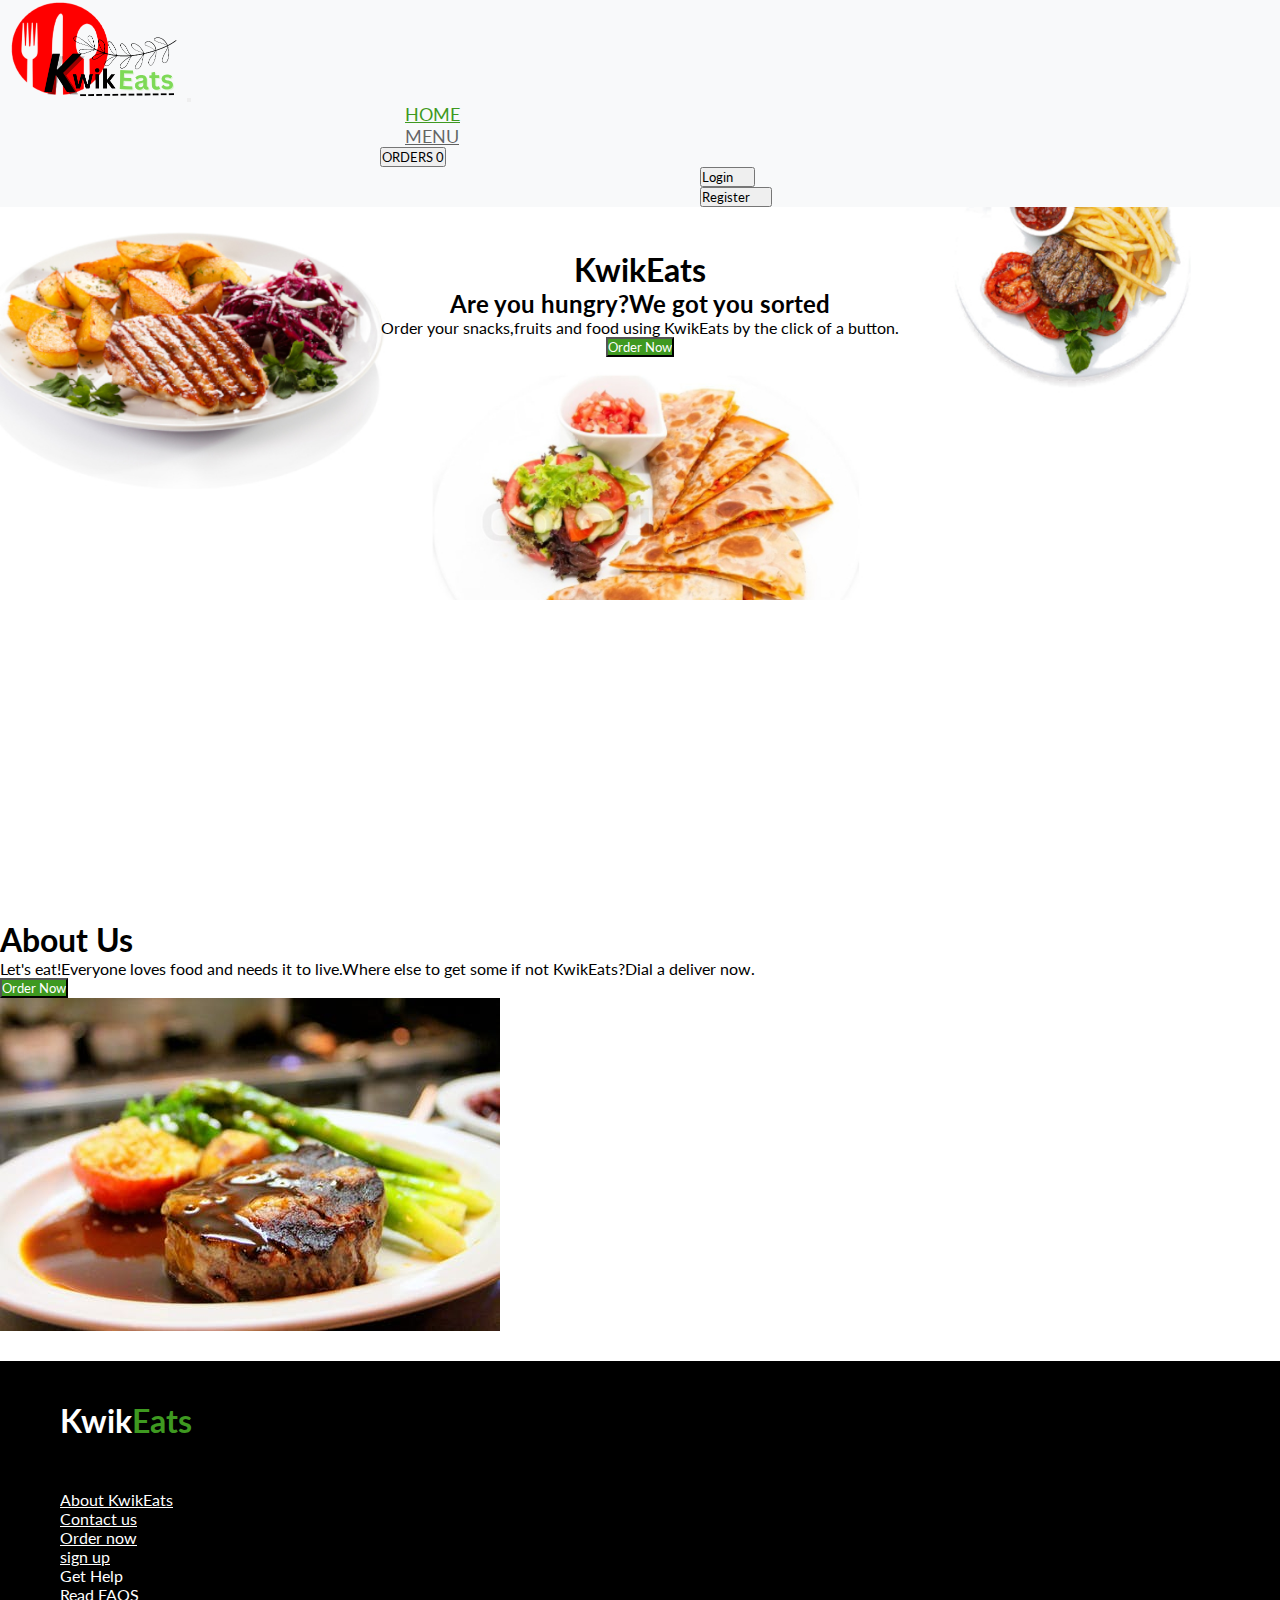
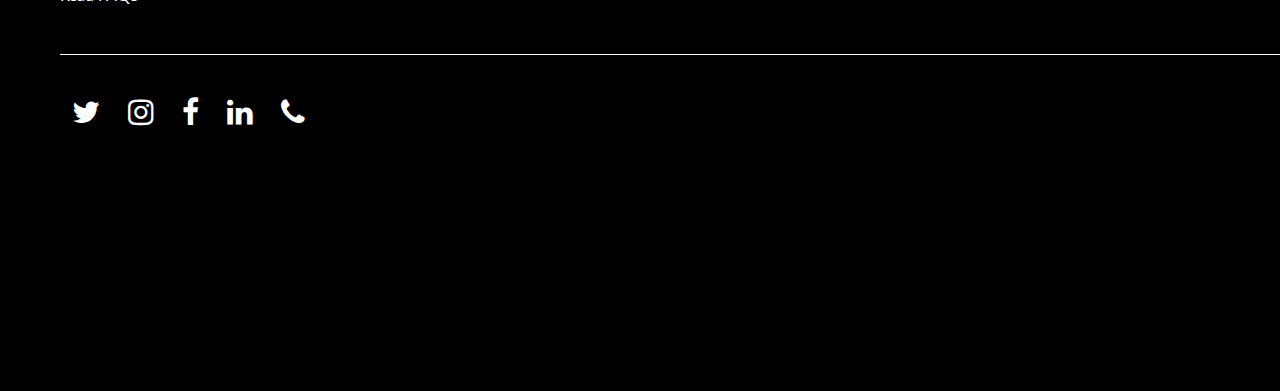
<file: index.html>
<html lang="en">
  <head>
    <!-- Required meta tags -->
    <meta charset="utf-8" />
    <meta
      name="viewport"
      content="width=device-width, initial-scale=1, shrink-to-fit=no"
    />

    <!-- Bootstrap CSS -->
    <link
      rel="stylesheet"
      href="https://stackpath.bootstrapcdn.com/bootstrap/4.1.3/css/bootstrap.min.css"
      integrity="sha384-MCw98/SFnGE8fJT3GXwEOngsV7Zt27NXFoaoApmYm81iuXoPkFOJwJ8ERdknLPMO"
      crossorigin="anonymous"
    />
    <link
      rel="stylesheet"
      href="https://cdnjs.cloudflare.com/ajax/libs/font-awesome/4.7.0/css/font-awesome.min.css"
    />
    <link
      href="https://fonts.googleapis.com/css?family=Lato:400,700&display=swap"
      rel="stylesheet"
    />

    <link href="css/styles.css" type="text/css" rel="stylesheet" />

    <link rel="icon" href="images/logo1.png" type="image/icon" />

    <title>KwikEats</title>
  </head>
<body>
    <nav class="navbar navbar-expand-lg navbar-light bg-light">
      <div class="container-fluid">
        <a class="navbar-brand logo" href="#"><img src="images/logo1.png" alt="logo"></a>
        <button class="navbar-toggler" type="button" data-toggle="collapse" data-target="#navbarNav" aria-controls="navbarNav" aria-expanded="false" aria-label="Toggle navigation">
          <span class="navbar-toggler-icon"></span>
        </button>
        <div class="collapse navbar-collapse" id="navbarNav">
          <ul class="navbar-nav ">
            <li class="nav-item active">
              <a class="nav-link" href="#">Home <span class="sr-only">(current)</span></a>
            </li>
            <li class="nav-item">
              <a class="nav-link" href="./hotelsPage.html">Menu</a>
            </li>
            <button type="button" class="btn btn-success" data-toggle="modal" data-target="#myModal">
                ORDERS  <span id="finalOrder">0</span>
              </button>
          </ul>
          <ul class="navbar-nav ml-auto">
            <a href="http://localhost/kwikeats/login.php"><button class="btn btn-outline-success my-2 my-sm-0" type="submit" id="log">
                Login
              </button></a>
            <p></p>
            <a href="http://localhost/kwikeats/register.php">
              <button class="btn btn-outline-success  my-2 my-sm-0" type="submit" id="log">
                Register
              </button>
            </a>
            <a href="http://localhost/kwikeats/index.html"><button class="btn btn-outline-success my-2 my-sm-0" type="submit" id="logout">
                Logout
              </button></a>
          </ul>
        </div>
      </div>
    </nav>

    <div class="container-fluid banner">
      <div class="container">
        <div class="row">
          <div class="col-md-12 caption">
            <h1>KwikEats</h1>
            <h2>Are you hungry?We got you sorted</h2>
            <p>
              Order your snacks,fruits and food using KwikEats by the click of a
              button.
            </p>
            <center>
              <a href="./hotelsPage.html"><button class="btn btn-orderr" type="submit">Order Now</button></a>
            </center>
          </div>
        </div>
      </div>
    </div>

    <!---about-->
    <div class="spacer"></div>
    <div class="container" id="about">
      <div class="row">
        <div class="col-md-6 about">
          <h1>About Us</h1>
          <p>
            Let's eat!Everyone loves food and needs it to live.Where else to get
            some if not KwikEats?Dial a deliver now.
          </p>
          <a href="./hotelsPage.html"><button class="btn btn-orderr" type="submit">Order Now</button></a>
        </div>
        <div class="col-md-6">
          <img src="images/testimonial8.jpeg" alt="">
        </div>
      </div>
    </div>

    <!------carousel-->


     
     


    <!--end carousel-->

    <footer>
        <div class="container">
          <div class="row">
            <div class="col-md-6">
              <h1>Kwik<span>Eats</span></h1>
             
            </div>
            <div class="col-md-3">
              <ul>
                <li><a href="about.html">About KwikEats</a></li>
                <li><a href="http://localhost/kwikeats/contact1.php">Contact us</a></li>
                <li><a href="./hotelsPage.html">Order now</a></li>
                <li><a href="#">sign up</a></li>
              </ul>
            </div>
            <div class="col-md-3">
              <ul>
                <li>Get Help</li>
                <li>Read FAQS</li>
                <li></li>
                <li></li>
              </ul>
            </div>
          </div>
        </div>
        <div class="container" id="horizontal"></div>
        <div class="container" id="copyright">
          <div class="row">
            <div class="col-md-6">
            </div>
            <div class="col-md-6">
              <i class="fa fa-twitter" style="font-size: 30px;padding: 12px"></i>
              <i class="fa fa-instagram" style="font-size: 30px;padding: 12px"></i>
              <i class="fa fa-facebook" style="font-size: 30px;padding: 12px"></i>
              <i class="fa fa-linkedin" style="font-size: 30px;padding: 12px"></i>
              <i class="fa fa-phone" style="font-size: 30px;padding: 12px"></i>
            </div>
          </div>
        </div>
      </footer>

    <!-- Optional JavaScript -->
    <!-- jQuery first, then Popper.js, then Bootstrap JS -->
    <script src="https://ajax.googleapis.com/ajax/libs/jquery/3.4.1/jquery.min.js"></script>
    <script src="https://code.jquery.com/jquery-3.3.1.slim.min.js" integrity="sha384-q8i/X+965DzO0rT7abK41JStQIAqVgRVzpbzo5smXKp4YfRvH+8abtTE1Pi6jizo" crossorigin="anonymous"></script>
    <script src="https://cdnjs.cloudflare.com/ajax/libs/popper.js/1.14.3/umd/popper.min.js" integrity="sha384-ZMP7rVo3mIykV+2+9J3UJ46jBk0WLaUAdn689aCwoqbBJiSnjAK/l8WvCWPIPm49" crossorigin="anonymous"></script>
    <script src="https://stackpath.bootstrapcdn.com/bootstrap/4.1.3/js/bootstrap.min.js" integrity="sha384-ChfqqxuZUCnJSK3+MXmPNIyE6ZbWh2IMqE241rYiqJxyMiZ6OW/JmZQ5stwEULTy" crossorigin="anonymous"></script>

    <script src="./js/scripts.js"></script>
  

</body>
</file>
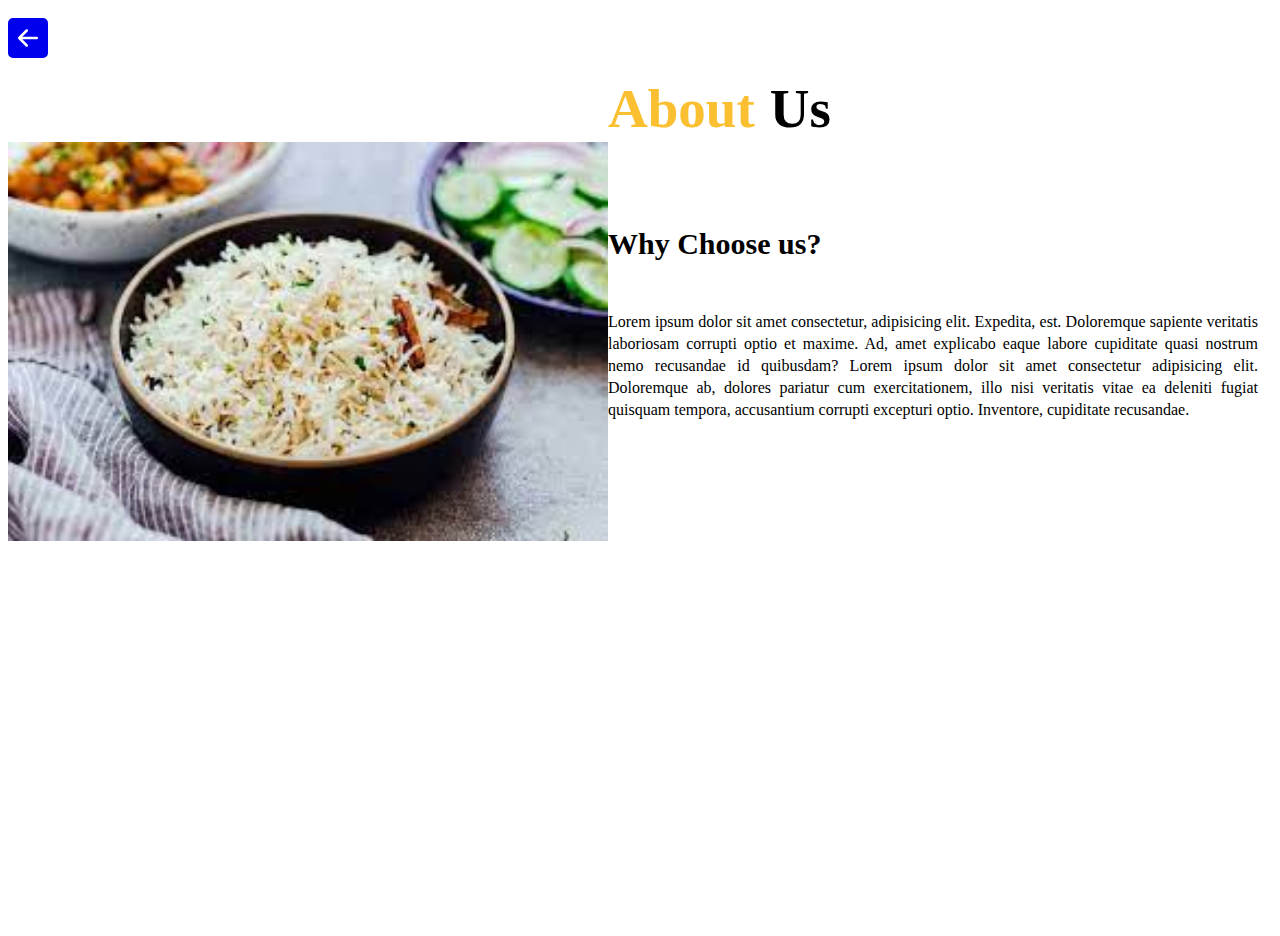
<file: about.html>
<!DOCTYPE html>
<html lang="en">
<head>
    <meta charset="UTF-8">
    <meta http-equiv="X-UA-Compatible" content="IE=edge">
    <meta name="viewport" content="width=device-width, initial-scale=1.0">
    <title>Document</title>
    
</head>
<body>
    
    <div class="about" id="About">
        <div class="back">
           <a href="index.html" ><svg xmlns="http://www.w3.org/2000/svg" width="40" height="40" fill="currentColor" class="bi bi-arrow-left-square-fill" viewBox="0 0 16 16">
            <path d="M16 14a2 2 0 0 1-2 2H2a2 2 0 0 1-2-2V2a2 2 0 0 1 2-2h12a2 2 0 0 1 2 2v12zm-4.5-6.5H5.707l2.147-2.146a.5.5 0 1 0-.708-.708l-3 3a.5.5 0 0 0 0 .708l3 3a.5.5 0 0 0 .708-.708L5.707 8.5H11.5a.5.5 0 0 0 0-1z"/>
          </svg>
             </a>
        </div>
        <div class="about_main">
    
            <div class="image">
                <img src="images/jeera rice.jpg">
            </div>
    
            <div class="about_text">
                <h1><span>About</span>Us</h1>
                <h3>Why Choose us?</h3>
                <p>
                    Lorem ipsum dolor sit amet consectetur, adipisicing elit. Expedita, est. Doloremque 
                    sapiente veritatis laboriosam corrupti optio et maxime. Ad, amet explicabo eaque labore 
                    cupiditate quasi nostrum nemo recusandae id quibusdam? Lorem ipsum dolor sit amet 
                    consectetur adipisicing elit. Doloremque ab, dolores pariatur cum exercitationem, illo nisi 
                    veritatis vitae ea deleniti fugiat quisquam tempora, accusantium corrupti excepturi optio. 
                    Inventore, cupiditate recusandae.
                </p>
            </div>
    
        </div>
    
        
    
    </div>
    
    <style>

/*css ---------------------------------------------------------------------------------------------------------*/
/*About   ---------------------------------------------------------------------------------------------------------------*/

.about{
  width: 100%;
  height: 100vh;
  padding: 10px 0;
}

.about .back{
    width: 100px;
    
}

.about .about_main{
  display: flex;
  align-items: center;
  justify-content: space-around;
}

.about .about_main .image img{
  width: 600px;
  position: relative;
  top: 80px;
}

.about .about_main .about_text h1 span{
  color: #fac031;
  margin-right: 15px;
  font-family: mv boli;
}

.about .about_main .about_text h1{
  font-size: 55px;
  position: relative;
  bottom: 50px;
}

.about .about_main .about_text h3{
  font-size: 30px;
  margin: 0 0 50px 0;
}

.about .about_main .about_text p{
  width: 650px;
  text-align: justify;
  margin-right: 30px;
  line-height: 22px;
}

.about .about_btn{
  background: #fac031;
  padding: 12px 25px;
  text-decoration: none;
  color: #fff;
  position: relative;
  left: 55%;
  bottom: 30px;
}



    </style>
</body>
</html>
</file>
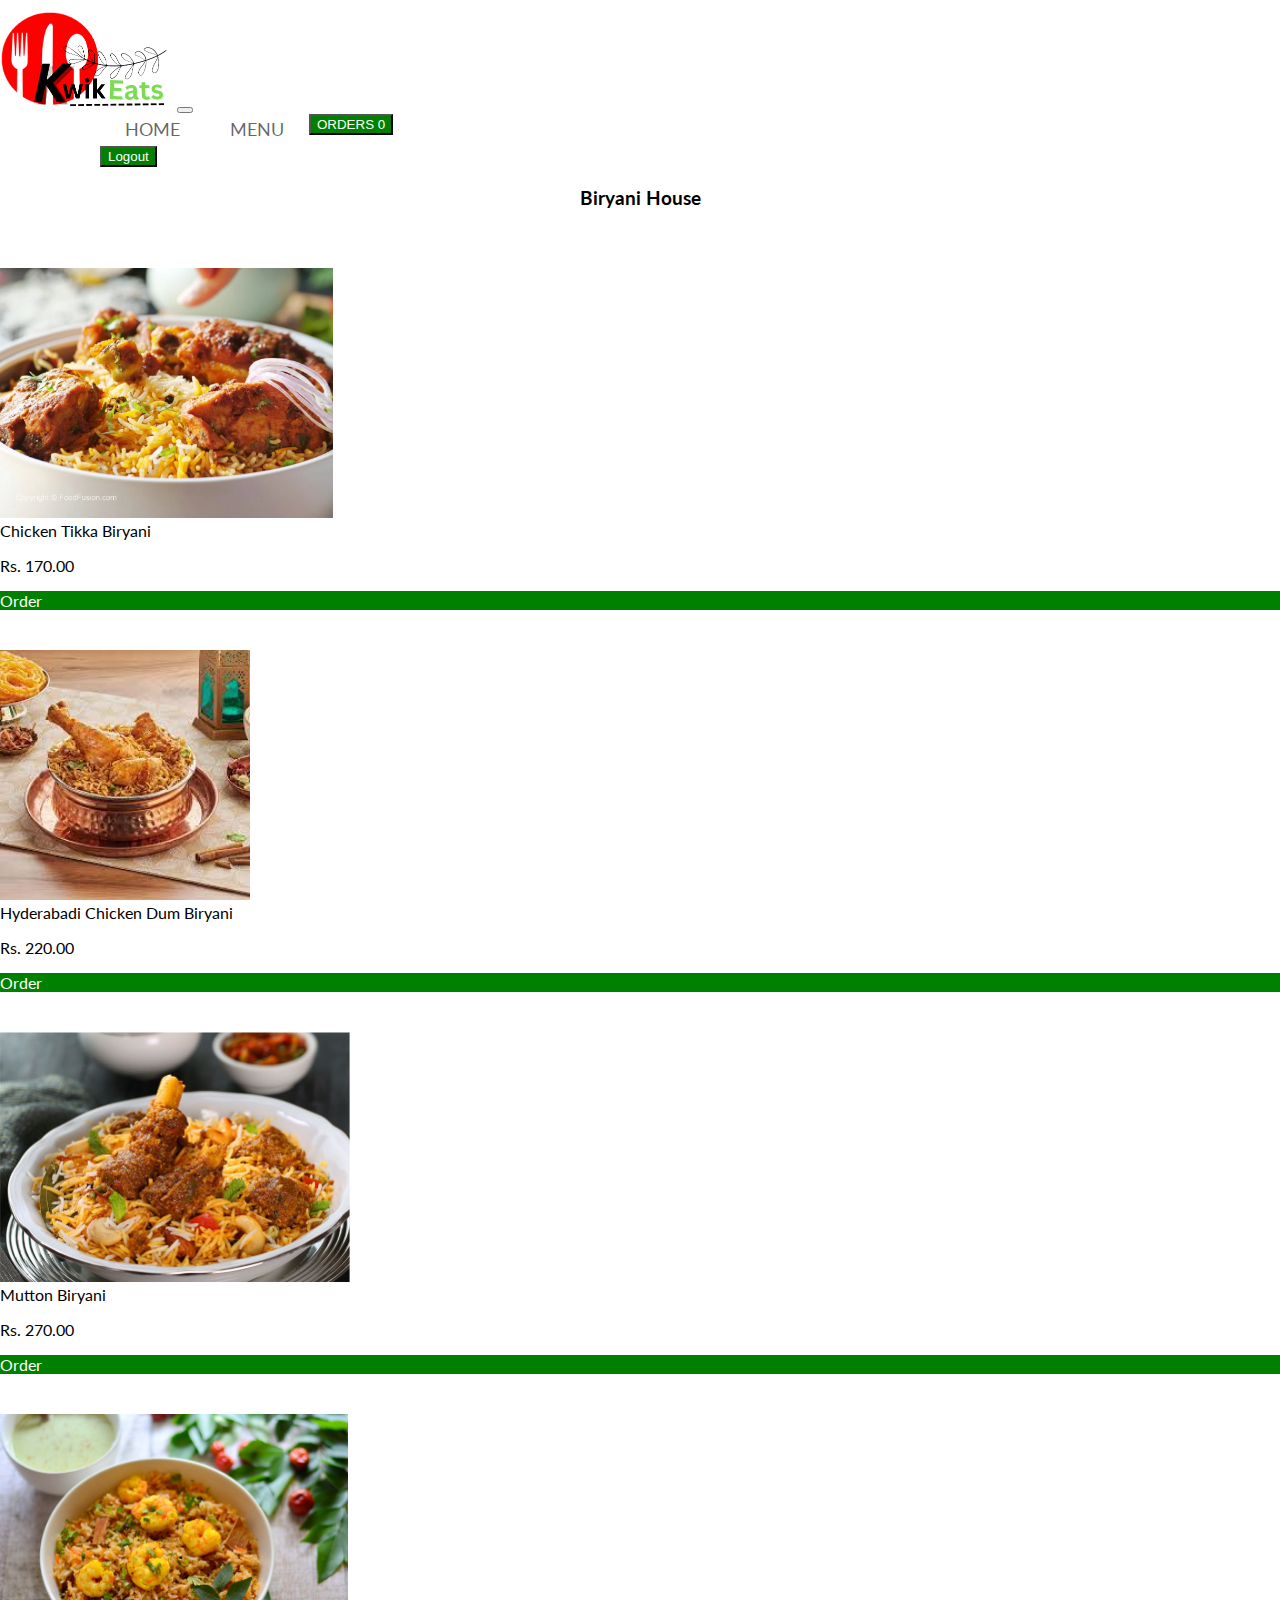
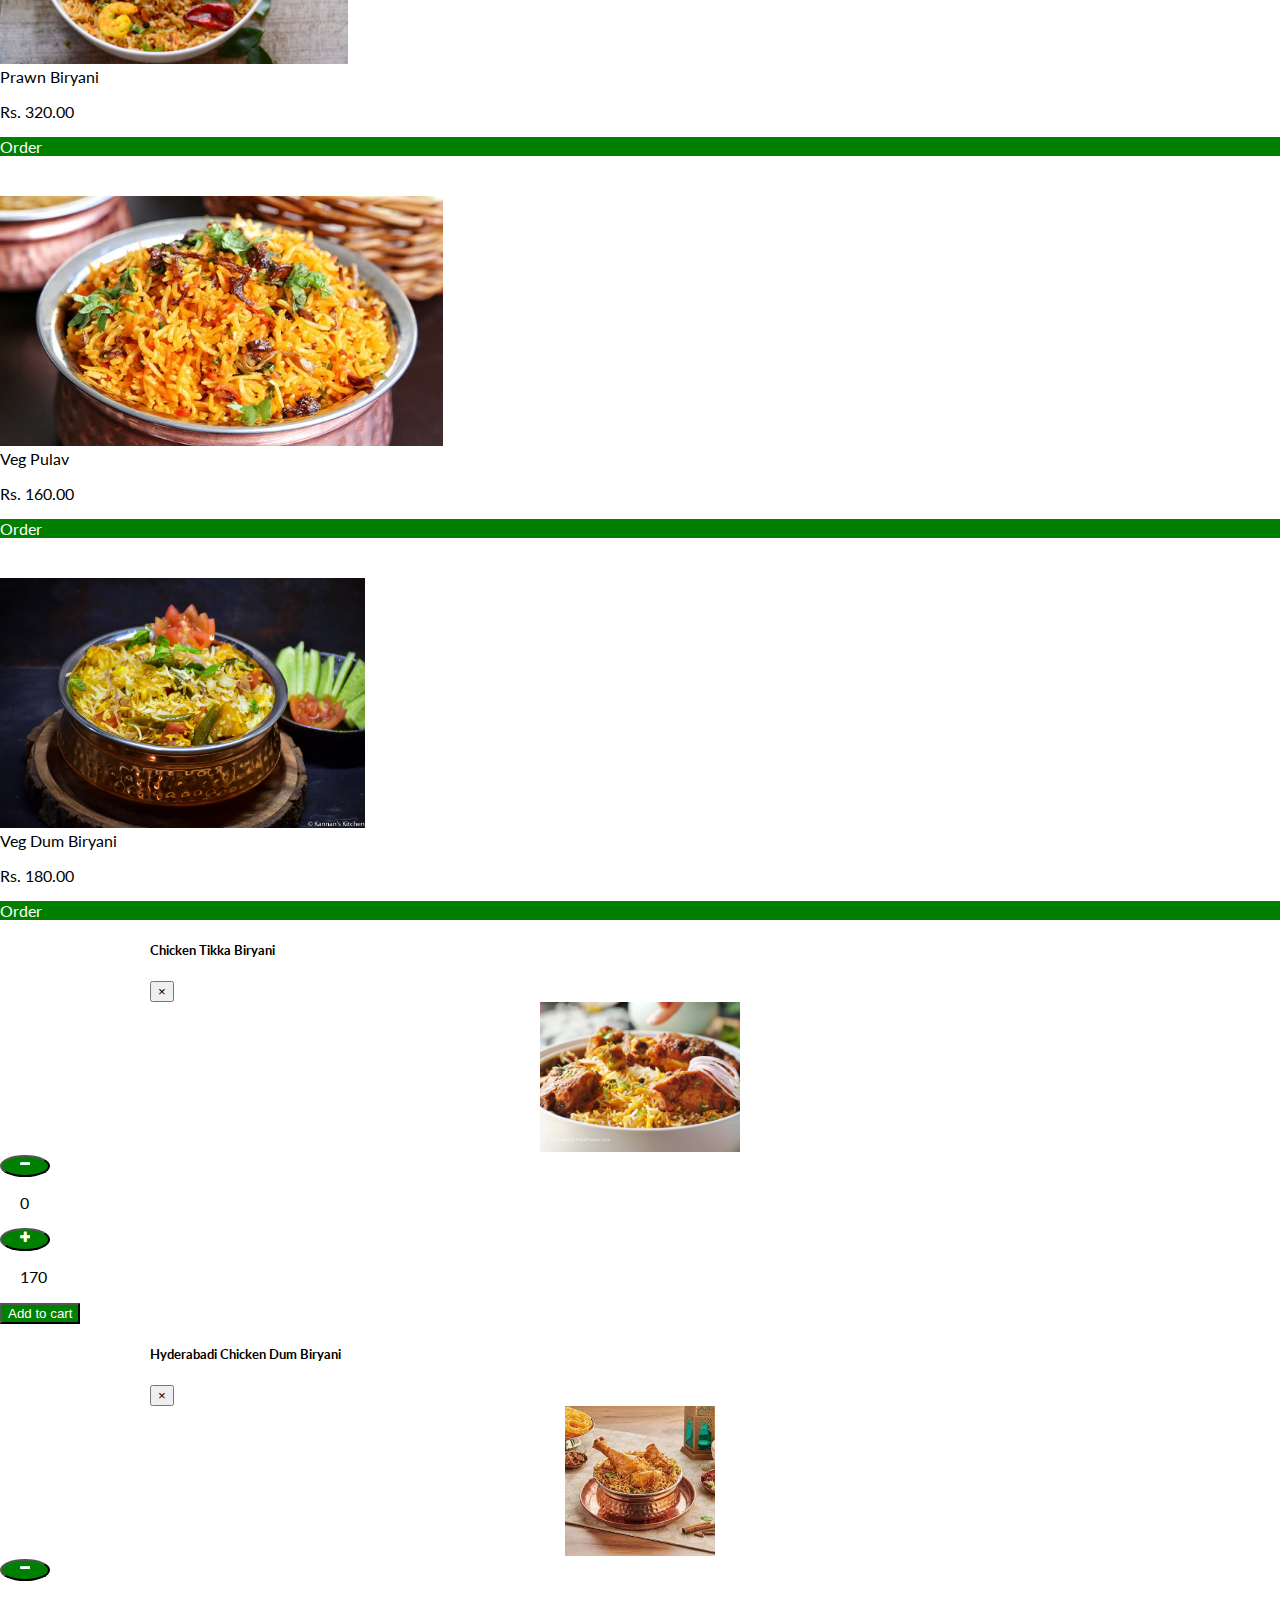
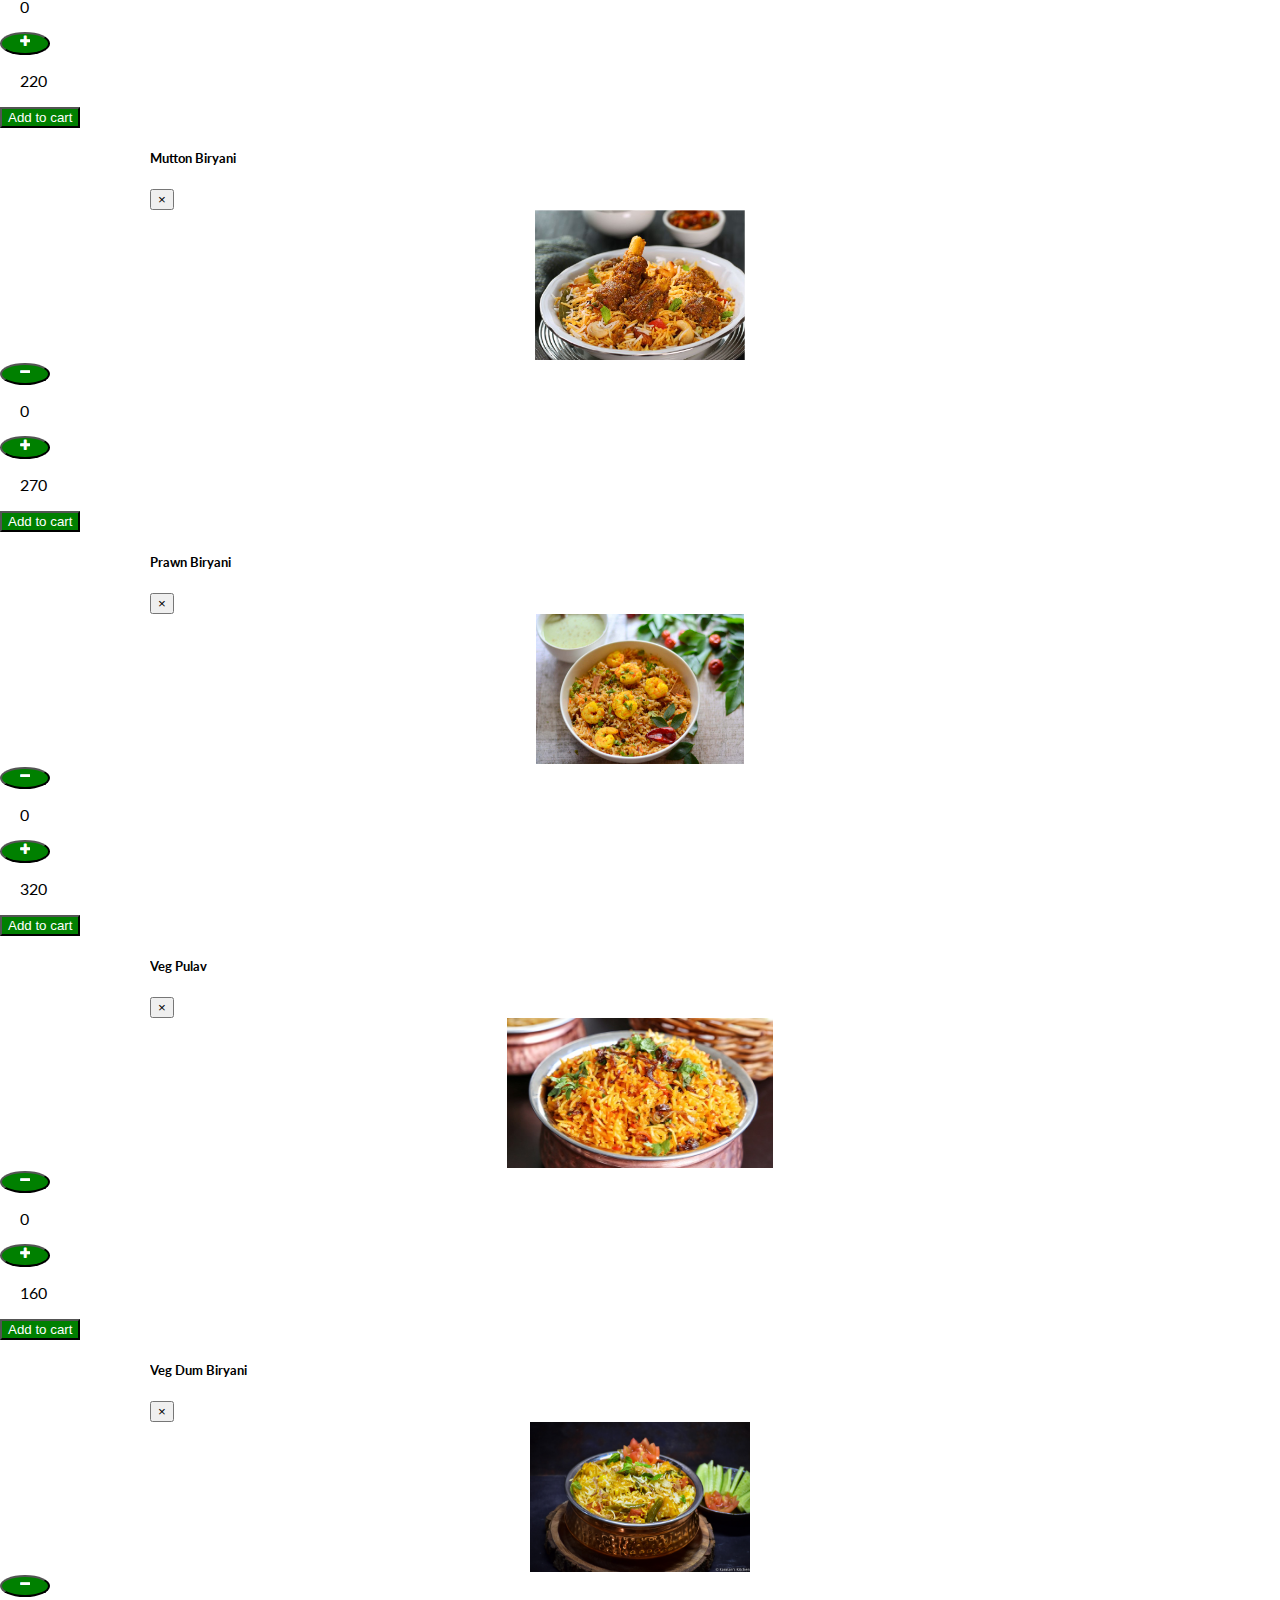
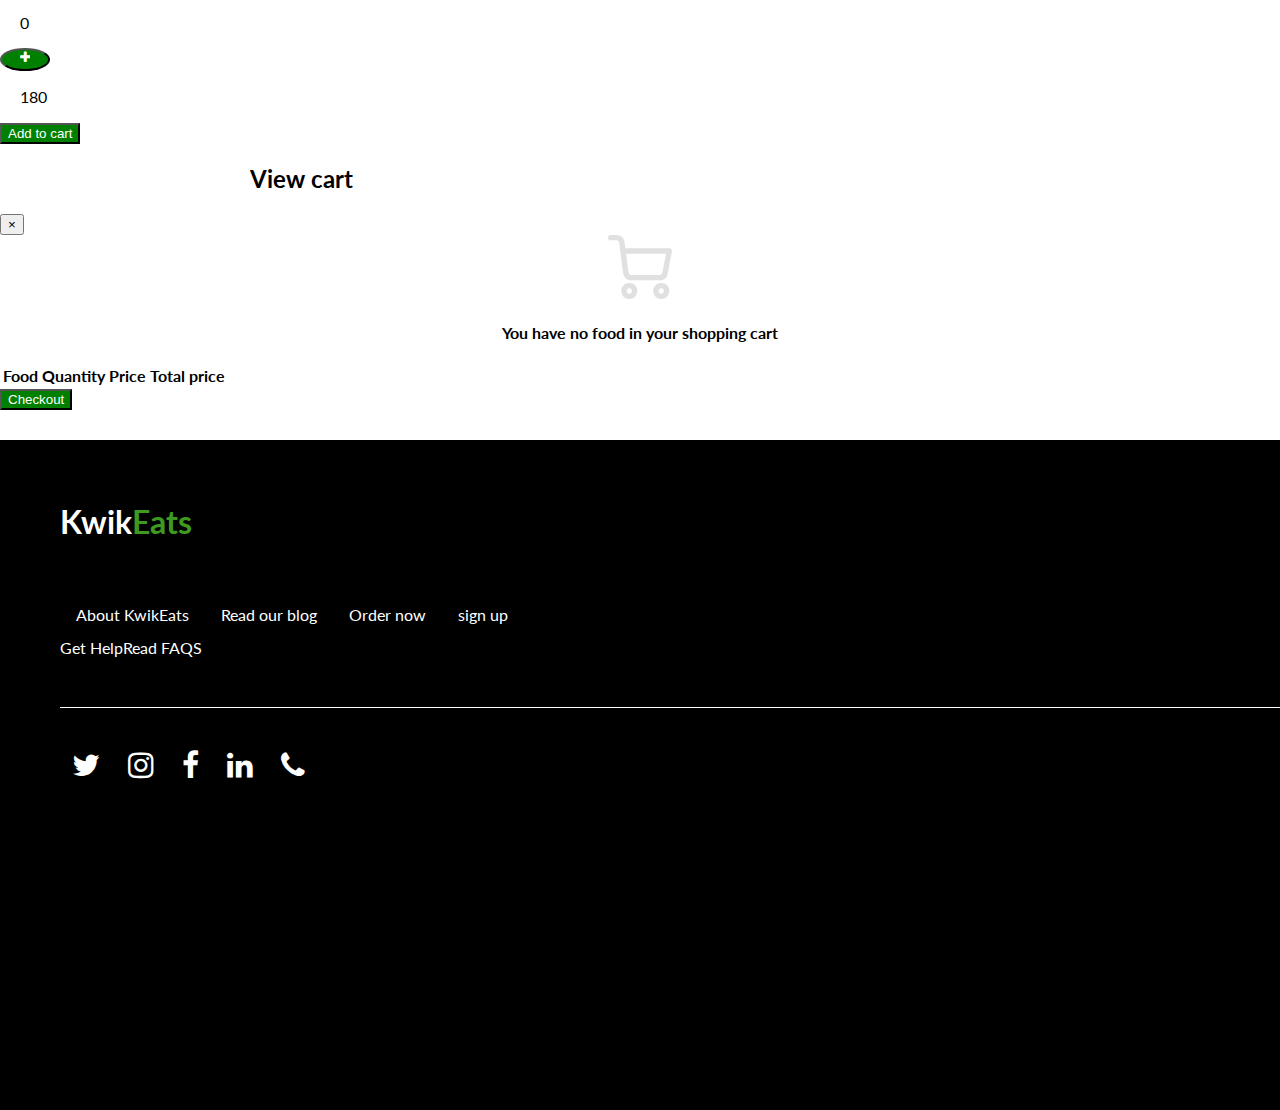
<file: biryani.html>
<!DOCTYPE html>
<html lang="en">
  <head>
    <!-- Required meta tags -->
    <meta charset="utf-8" />
    <meta
      name="viewport"
      content="width=device-width, initial-scale=1, shrink-to-fit=no"
    />

    <!-- Bootstrap CSS -->
    <link
      rel="stylesheet"
      href="https://stackpath.bootstrapcdn.com/bootstrap/4.1.3/css/bootstrap.min.css"
      integrity="sha384-MCw98/SFnGE8fJT3GXwEOngsV7Zt27NXFoaoApmYm81iuXoPkFOJwJ8ERdknLPMO"
      crossorigin="anonymous"
    />
    <link
      rel="stylesheet"
      href="https://cdnjs.cloudflare.com/ajax/libs/font-awesome/4.7.0/css/font-awesome.min.css"
    />
    <link
      href="https://fonts.googleapis.com/css?family=Lato:400,700&display=swap"
      rel="stylesheet"
    />
    <link rel="icon" href="./images/logo1.png" type="image/icon" />
    <link rel="stylesheet" href="styles.css" type="text/css" />
    

    <title>KwikEats</title>
  </head>
  <body>
    <nav class="navbar navbar-expand-lg navbar-light bg-light">
      <div class="container-fluid">
        <a class="navbar-brand logo" href="#"
          ><img src="images/logo1.png" alt="logo"
        /></a>
        <button
          class="navbar-toggler"
          type="button"
          data-toggle="collapse"
          data-target="#navbarNav"
          aria-controls="navbarNav"
          aria-expanded="false"
          aria-label="Toggle navigation"
        >
          <span class="navbar-toggler-icon"></span>
        </button>
        <div class="collapse navbar-collapse" id="navbarNav">
          <ul class="navbar-nav ">
            <li class="nav-item active">
              <a class="nav-link" href="./index.html"
                >Home <span class="sr-only">(current)</span></a
              >
            </li>
            <li class="nav-item">
              <a class="nav-link" href="./hotelsPage.html">Menu</a>
            </li>
            <button type="button" class="btn" data-toggle="modal" data-target="#myModal">
              ORDERS  <span id="finalOrder">0</span>
            </button>
           
          </ul>
          <ul class="navbar-nav ml-auto">
            <a href="./login.html">
              <button
                class="btn btn-outline-success  my-2 my-sm-0 ml-4"
                type="submit"
                id="log"
              >
                Logout
              </button>
            </a>
          </ul>
        </div>
      </div>
    </nav>
    <div class="container">
    <div class="alert alert-success" id="success">
        <strong>Success!</strong> Your food will be delivered at <span id="myLocation" style="font-size: 24px;"></span>. Enjoy your meal
      </div>
    </div>
    <h3>Biryani House</h3>

    <!-- <nav>
      <ul>
        <li><a href="#breakfast">Breakfast</a></li>
        <li><a href="#lunch">Lunch</a></li>
        <li><a href="#pastries">Pasteries</a></li>
        <li><a href="#beverages">Beverages</a></li>
      </ul>
    </nav> -->
    <!-- <div class="confuse"></div> -->

    <div id="lunch">
      <div class="container">
        <div class="row">
          <div class="col-md-4">
            <div class="card">
              <div class="card-body">
                <img
                  src="images/chickentikkabiryani.webp"
                  height="250px"
                  alt=""
                  class="container-fluid"
                />
              </div>
              <div class="card-footer text-center">
                <span class="item-name">Chicken Tikka Biryani</span>
                <div class="item-details">
                  <p class="item-price">Rs. 170.00</p>
                  <div
                    class="btn-success btn"
                    data-toggle="modal"
                    data-target="#exampleModalCenter"
                  >
                    Order
                  </div>
                </div>
              </div>
            </div>
          </div>

             <!--food2--------------------------------------------------------------->
          <div class="col-md-4">
            <div class="card">
              <div class="card-body">
                <img
                  src="images/hydbiryani.jpg"
                  height="250px"
                  alt=""
                  class="container-fluid"
                />
              </div>

              <div class="card-footer text-center">
                <span class="item-name">Hyderabadi Chicken Dum Biryani</span>
                <div class="item-details">
                  <p class="item-price">Rs. 220.00</p>
                  <div
                    class="btn-success btn"
                    data-toggle="modal"
                    data-target="#chapatiBeans"
                  >
                    Order
                  </div>
                </div>
              </div>
            </div>
          </div>
          <!--food3----------------------------------------------------------------------->
          <div class="col-md-4">
            <div class="card">
              <div class="card-body">
                <img
                  src="images/Mutton-Biryani.jpg"
                  height="250px"
                  alt=""
                  class="container-fluid"
                />
              </div>
              <div class="card-footer text-center">
                <span class="item-name">Mutton Biryani</span>
                <div class="item-details">
                  <p class="item-price">Rs. 270.00</p>
                  <div
                    class="btn-success btn"
                    data-toggle="modal"
                    data-target="#ugaliBeef"
                  >
                    Order
                  </div>
                </div>
              </div>
            </div>
          </div>

         <!--food4------------------------------------------------------------------------->      
          <div class="row">
            <div class="col-md-4">
              <div class="card">
                <div class="card-body">
                  <img
                    src="images/prawnbiryani.jpg"
                    height="250px"
                    alt=""
                    class="container-fluid"
                  />
                </div>
                <div class="card-footer text-center">
                  <span class="item-name">Prawn Biryani</span>
                  <div class="item-details">
                    <p class="item-price">Rs. 320.00</p>
                    <div
                      class="btn-success btn"
                      data-toggle="modal"
                      data-target="#ugaliFish"
                    >
                      Order
                    </div>
                  </div>
                </div>
              </div>
            </div>

            <!--food5-------------------------------------------------------------------------------->
            <div class="col-md-4">
              <div class="card">
                <div class="card-body">
                  <img
                    src="images/vegetable-biryani_1030.jpg"
                    height="250px"
                    alt=""
                    class="container-fluid"
                  />
                </div>
                <div class="card-footer text-center">
                  <span class="item-name">Veg Pulav</span>
                  <div class="item-details">
                    <p class="item-price">Rs. 160.00</p>
                    <div
                      class="btn-success btn"
                      data-toggle="modal"
                      data-target="#chapoNdengu"
                    >
                      Order
                    </div>
                  </div>
                </div>
              </div>
            </div>
            <div class="col-md-4">
              <div class="card">
                <div class="card-body">
                  <img
                    src="images/vegdumbir.jpg"
                    height="250px"
                    alt=""
                    class="container-fluid"
                  />
                </div>
                <div class="card-footer text-center">
                  <span class="item-name">Veg Dum Biryani</span>
                  <div class="item-details">
                    <p class="item-price">Rs. 180.00</p>
                    <div
                      class="btn-success btn"
                      data-toggle="modal"
                      data-target="#ugaliVeges"
                    >
                      Order
                    </div>
                  </div>
                </div>
              </div>
            </div>
          </div>
        </div>
      </div>
    </div>

    <!-- food 1 -->
    <div
      class="modal fade"
      id="exampleModalCenter"
      tabindex="-1"
      role="dialog"
      aria-labelledby="food13ModalCentreTitle"
      aria-hidden="true"
    >
      <div class="modal-dialog modal-dialog-centered" role="document">
        <div class="modal-content">
          <div class="modal-header food-header">
            <h5 class="modal-title " id="food13ModalCentreTitle">
            Chicken Tikka Biryani
            </h5>
            <button
              type="button"
              class="close"
              data-dismiss="modal"
              aria-label="Close"
            >
              <span aria-hidden="true">&times;</span>
            </button>
          </div>
          <div class="modal-body">
            <center>
              <img
                src="images/chickentikkabiryani.webp"
                height="150px"
                alt=""
              />
            </center>
          </div>
          <div class="modal-footer">
            <button class="btn change-cart" id="subtract13">
              <i class="fa fa-minus"></i>
            </button>
            <p id="quantity13">0</p>
            <button class="btn change-cart mr-4" id="add13">
              <i class="fa fa-plus"></i>
            </button>
            <p id="price13">170</p>
            <button
              type="button"
              class="btn align-right"
              id="orderbtn13"
              data-dismiss="modal"
            >
              Add to cart
            </button>
          </div>
        </div>
      </div>
    </div>

    <!-- food 2 -->
    <div
      class="modal fade"
      id="chapatiBeans"
      tabindex="-1"
      role="dialog"
      aria-labelledby="foodModal14CenterTitle"
      aria-hidden="true"
    >
      <div class="modal-dialog modal-dialog-centered" role="document">
        <div class="modal-content">
          <div class="modal-header food-header">
            <h5 class="modal-title " id="foodModal14CenterTitle">
              Hyderabadi Chicken Dum Biryani
            </h5>
            <button
              type="button"
              class="close"
              data-dismiss="modal"
              aria-label="Close"
            >
              <span aria-hidden="true">&times;</span>
            </button>
          </div>
          <div class="modal-body">
            <center>
              <img
                src="images/hydbiryani.jpg"
                height="150px"
                alt=""
              />
            </center>
          </div>
          <div class="modal-footer">
            <button class="btn change-cart" id="subtract14">
              <i class="fa fa-minus"></i>
            </button>
            <p id="quantity14">0</p>
            <button class="btn change-cart mr-4" id="add14">
              <i class="fa fa-plus"></i>
            </button>
            <p id="price14">220</p>
            <button type="button" class="btn align-right githe2" id="orderbtn14" data-dismiss="modal">
              Add to cart
            </button>
          </div>
        </div>
      </div>
    </div>
    <!-- food3 -->
    <div
      class="modal fade"
      id="ugaliBeef"
      tabindex="-1"
      role="dialog"
      aria-labelledby="food15ModalCenterTitle"
      aria-hidden="true"
    >
      <div class="modal-dialog modal-dialog-centered" role="document">
        <div class="modal-content">
          <div class="modal-header food-header">
            <h5 class="modal-title " id="food15ModalCenterTitle">
              Mutton Biryani
            </h5>
            <button
              type="button"
              class="close"
              data-dismiss="modal"
              aria-label="Close"
            >
              <span aria-hidden="true">&times;</span>
            </button>
          </div>
          <div class="modal-body">
            <center>
              <img
                src="images/Mutton-Biryani.jpg"
                height="150px"
                alt=""
              />
            </center>
          </div>
          <div class="modal-footer">
            <button class="btn change-cart" id="subtract15">
              <i class="fa fa-minus"></i>
            </button>
            <p id="quantity15">0</p>
            <button class="btn change-cart mr-4" id="add15">
              <i class="fa fa-plus"></i>
            </button>
            <p id="price15">270</p>
            <button type="button" class="btn align-right githe3" id="orderbtn15" data-dismiss="modal">
              Add to cart
            </button>
          </div>
        </div>
      </div>
    </div>
    <!-- food4 -->
    <div
      class="modal fade"
      id="ugaliFish"
      tabindex="-1"
      role="dialog"
      aria-labelledby="food16ModalCenterTitle"
      aria-hidden="true"
    >
      <div class="modal-dialog modal-dialog-centered" role="document">
        <div class="modal-content">
          <div class="modal-header food-header">
            <h5 class="modal-title " id="food16ModalCenterTitle">
              Prawn Biryani
            </h5>
            <button
              type="button"
              class="close"
              data-dismiss="modal"
              aria-label="Close"
            >
              <span aria-hidden="true">&times;</span>
            </button>
          </div>
          <div class="modal-body">
            <center>
              <img
                src="images/prawnbiryani.jpg"
                height="150px"
                alt=""
              />
            </center>
          </div>
          <div class="modal-footer">
            <button class="btn change-cart" id="subtract16">
              <i class="fa fa-minus"></i>
            </button>
            <p id="quantity16">0</p>
            <button class="btn change-cart mr-4" id="add16">
              <i class="fa fa-plus"></i>
            </button>
            <p id="price16">320</p>
            <button
              type="button"
              class="btn align-right githe4"
              id="orderbtn16"
              data-dismiss="modal"
            >
              Add to cart
            </button>
          </div>
        </div>
      </div>
    </div>
    <!-- food5 -->
    <div
      class="modal fade"
      id="chapoNdengu"
      tabindex="-1"
      role="dialog"
      aria-labelledby="food17ModalCenterTitle"
      aria-hidden="true"
    >
      <div class="modal-dialog modal-dialog-centered" role="document">
        <div class="modal-content">
          <div class="modal-header food-header">
            <h5 class="modal-title " id="food17ModalCenterTitle">
              Veg Pulav
            </h5>
            <button
              type="button"
              class="close"
              data-dismiss="modal"
              aria-label="Close"
            >
              <span aria-hidden="true">&times;</span>
            </button>
          </div>
          <div class="modal-body">
            <center>
              <img
                src="images/vegetable-biryani_1030.jpg"
                height="150px"
                alt=""
              />
            </center>
          </div>
          <div class="modal-footer">
            <button class="btn change-cart" id="subtract17">
              <i class="fa fa-minus"></i>
            </button>
            <p id="quantity17">0</p>
            <button class="btn change-cart mr-4" id="add17">
              <i class="fa fa-plus"></i>
            </button>
            <p id="price17">160</p>
            <button
              type="button"
              class="btn align-right githe5"
              id="orderbtn17"
              data-dismiss="modal"
            >
              Add to cart
            </button>
          </div>
        </div>
      </div>
    </div>
    <!-- food6 -->
    <div
      class="modal fade"
      id="ugaliVeges"
      tabindex="-1"
      role="dialog"
      aria-labelledby="food18ModalCenterTitle"
      aria-hidden="true"
    >
      <div class="modal-dialog modal-dialog-centered" role="document">
        <div class="modal-content">
          <div class="modal-header food-header">
            <h5 class="modal-title " id="food18ModalCenterTitle">
              Veg Dum Biryani
            </h5>
            <button
              type="button"
              class="close"
              data-dismiss="modal"
              aria-label="Close"
            >
              <span aria-hidden="true">&times;</span>
            </button>
          </div>
          <div class="modal-body">
            <center>
              <img
                src="images/vegdumbir.jpg"
                height="150px"
                alt=""
              />
            </center>
          </div>
          <div class="modal-footer">
            <button class="btn change-cart" id="subtract18">
              <i class="fa fa-minus"></i>
            </button>
            <p id="quantity18">0</p>
            <button class="btn change-cart mr-4" id="add18">
              <i class="fa fa-plus"></i>
            </button>
            <p id="price18">180</p>
            <button
              type="button"
              class="btn  align-right githe6"
              id="orderbtn18"
              data-dismiss="modal"
            >
              Add to cart
            </button>
          </div>
        </div>
      </div>
    </div>

   
    <!-- cart modal -->
  <div class="modal fade" id="myModal">
    <div class="modal-dialog modal-lg">
      <div class="modal-content">
      
        <!-- Modal Header -->
        <div class="modal-header">
          <h2 class="modal-title " style="margin-left: 250px;">View cart</h2>
          <button type="button" class="close" data-dismiss="modal">&times;</button>
        </div>
        
        <!-- Modal body -->
        <div class="modal-body">
          <section>
            
            <center>
              <div class="myShoppingCart">
                <img src="./images/cart.svg" alt="" />
                <h4>You have no food in your shopping cart</h4>
              </div>
            </center>
            <div class="viewOrders">
                <table>
                  <tr id="tablehead">
                    <th>Food</th>
                    <th>Quantity</th>
                    <th>Price</th>
                    <th>Total price</th>
                  </tr>
                  
                </table>
                <!-- <table>
                  <div>
                    <tr id="myFood" style="padding: 15px; margin-left: 100px;"></tr>
                  </div>
                </table> -->
            </div>
           
          </section>
        </div>
        
        <!-- Modal footer -->
        <div class="modal-footer">
          <button id="location" type="button" class="btn btn-secondary" data-dismiss="modal">Checkout</button>
        </div>
        
      </div>
    </div>
  </div>
  
</div>
    <footer>
      <div class="container">
        <div class="row">
          <div class="col-md-6">
            <h1>Kwik<span>Eats</span></h1>
             
          </div>
          <div class="col-md-3">
            <ul>
              <li><a href="#">About KwikEats</a></li>
              <li><a href="#">Read our blog</a></li>
              <li><a href="#">Order now</a></li>
              <li><a href="#">sign up</a></li>
            </ul>
          </div>
          <div class="col-md-3">
            <ul>
              <li>Get Help</li>
              <li>Read FAQS</li>
              <li></li>
              <li></li>
            </ul>
          </div>
        </div>
      </div>
      <div class="container" id="horizontal"></div>
      <div class="container" id="copyright">
        <div class="row">
          <div class="col-md-6">
          </div>
          <div class="col-md-6">
            <i class="fa fa-twitter" style="font-size: 30px;padding: 12px"></i>
            <i
              class="fa fa-instagram"
              style="font-size: 30px;padding: 12px"
            ></i>
            <i class="fa fa-facebook" style="font-size: 30px;padding: 12px"></i>
            <i class="fa fa-linkedin" style="font-size: 30px;padding: 12px"></i>
            <i class="fa fa-phone" style="font-size: 30px;padding: 12px"></i>
          </div>
        </div>
      </div>
    </footer>

    <!-- Optional JavaScript -->
    <!-- jQuery first, then Popper.js, then Bootstrap JS -->
    <script src="https://ajax.googleapis.com/ajax/libs/jquery/3.4.1/jquery.min.js"></script>
    <script
      src="https://code.jquery.com/jquery-3.3.1.slim.min.js"
      integrity="sha384-q8i/X+965DzO0rT7abK41JStQIAqVgRVzpbzo5smXKp4YfRvH+8abtTE1Pi6jizo"
      crossorigin="anonymous"
    ></script>
    <script
      src="https://cdnjs.cloudflare.com/ajax/libs/popper.js/1.14.3/umd/popper.min.js"
      integrity="sha384-ZMP7rVo3mIykV+2+9J3UJ46jBk0WLaUAdn689aCwoqbBJiSnjAK/l8WvCWPIPm49"
      crossorigin="anonymous"
    ></script>
    <script
      src="https://stackpath.bootstrapcdn.com/bootstrap/4.1.3/js/bootstrap.min.js"
      integrity="sha384-ChfqqxuZUCnJSK3+MXmPNIyE6ZbWh2IMqE241rYiqJxyMiZ6OW/JmZQ5stwEULTy"
      crossorigin="anonymous"
    ></script>
    <script src="./js/scripts.js"></script>
  </body>
</html>
</file>
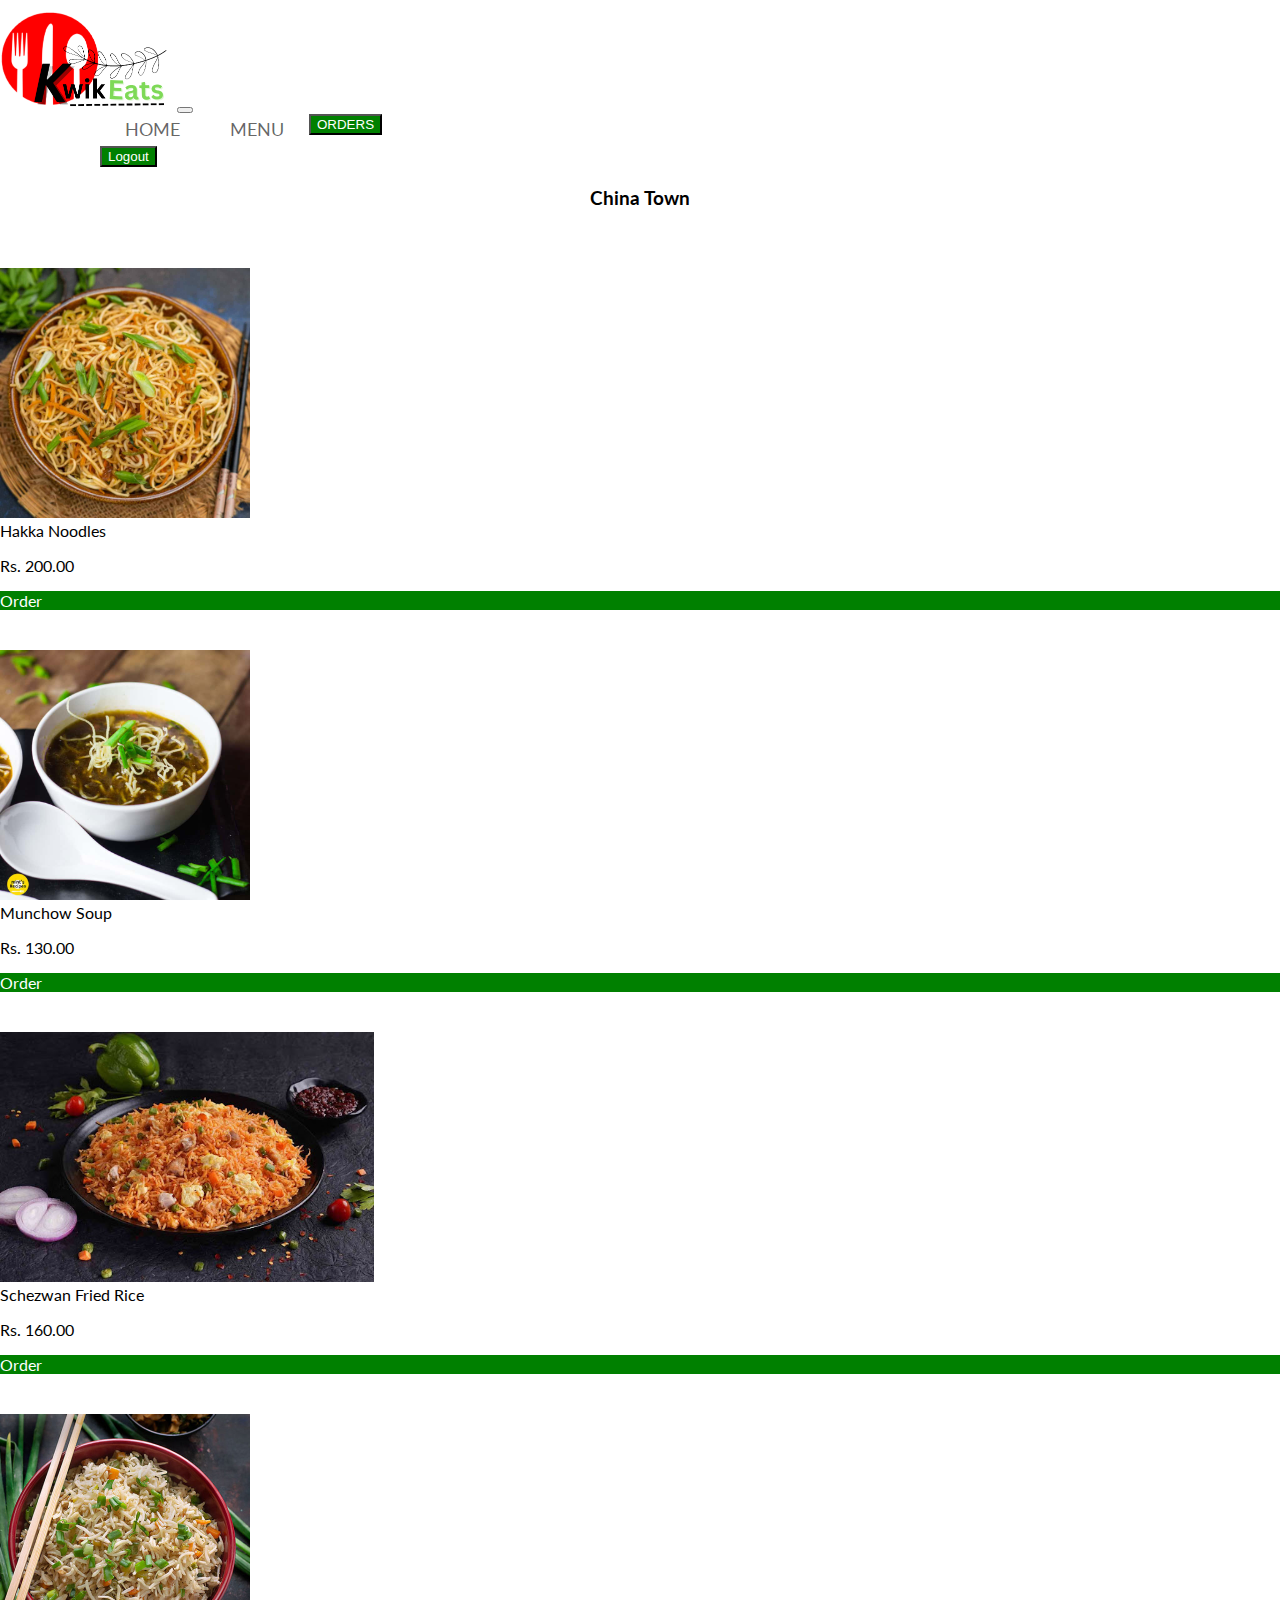
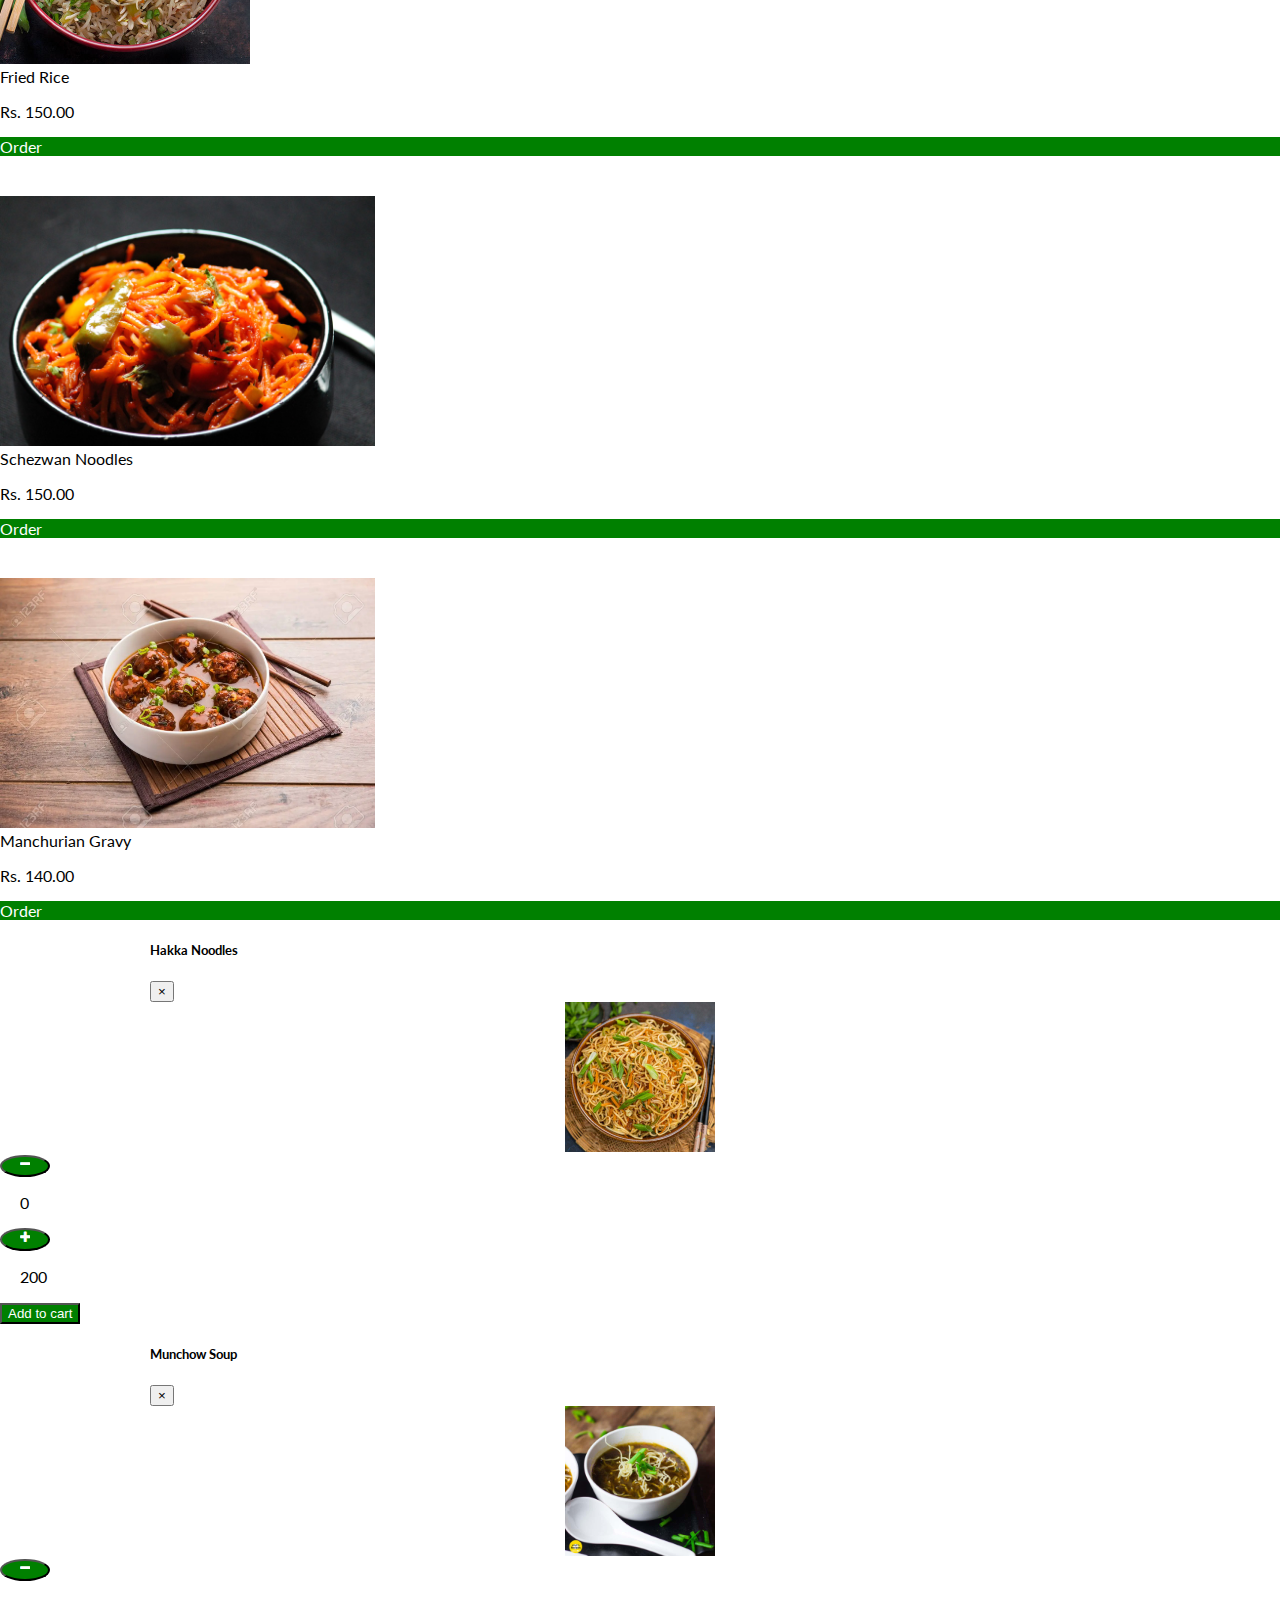
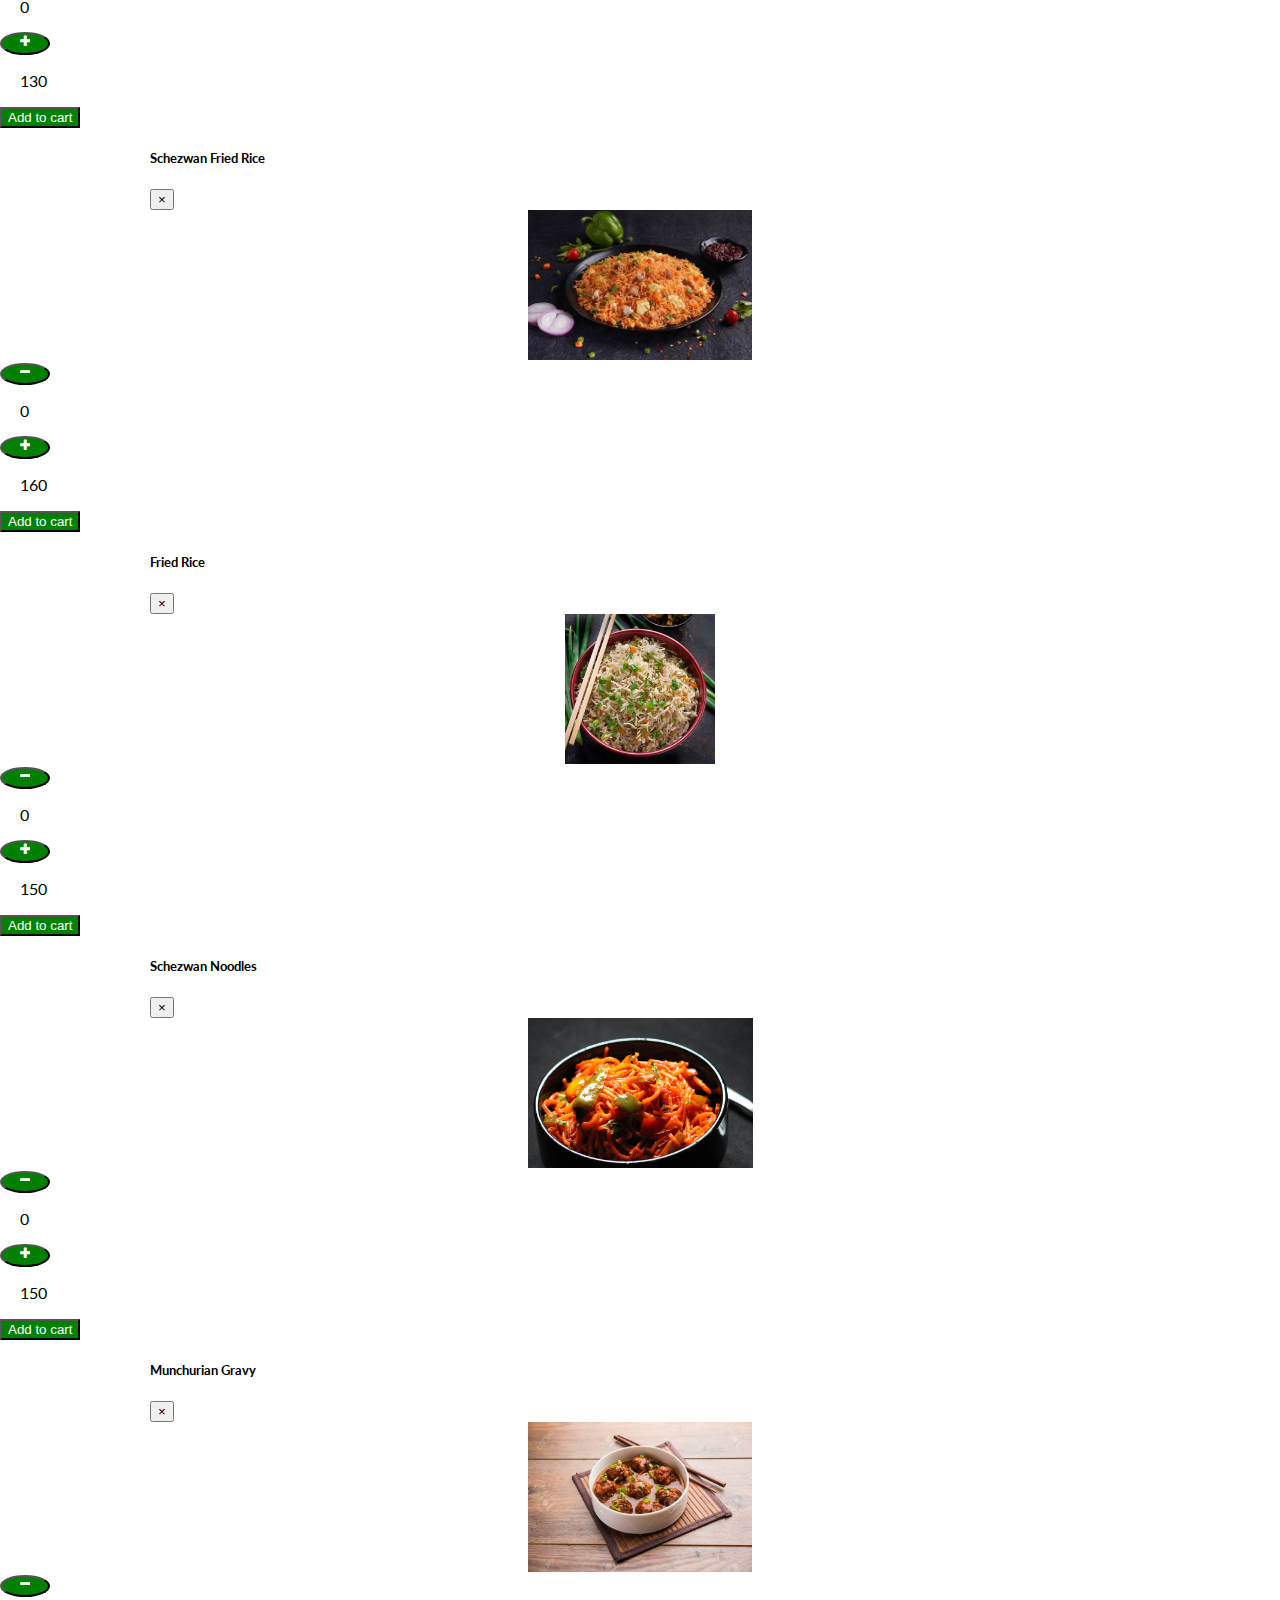
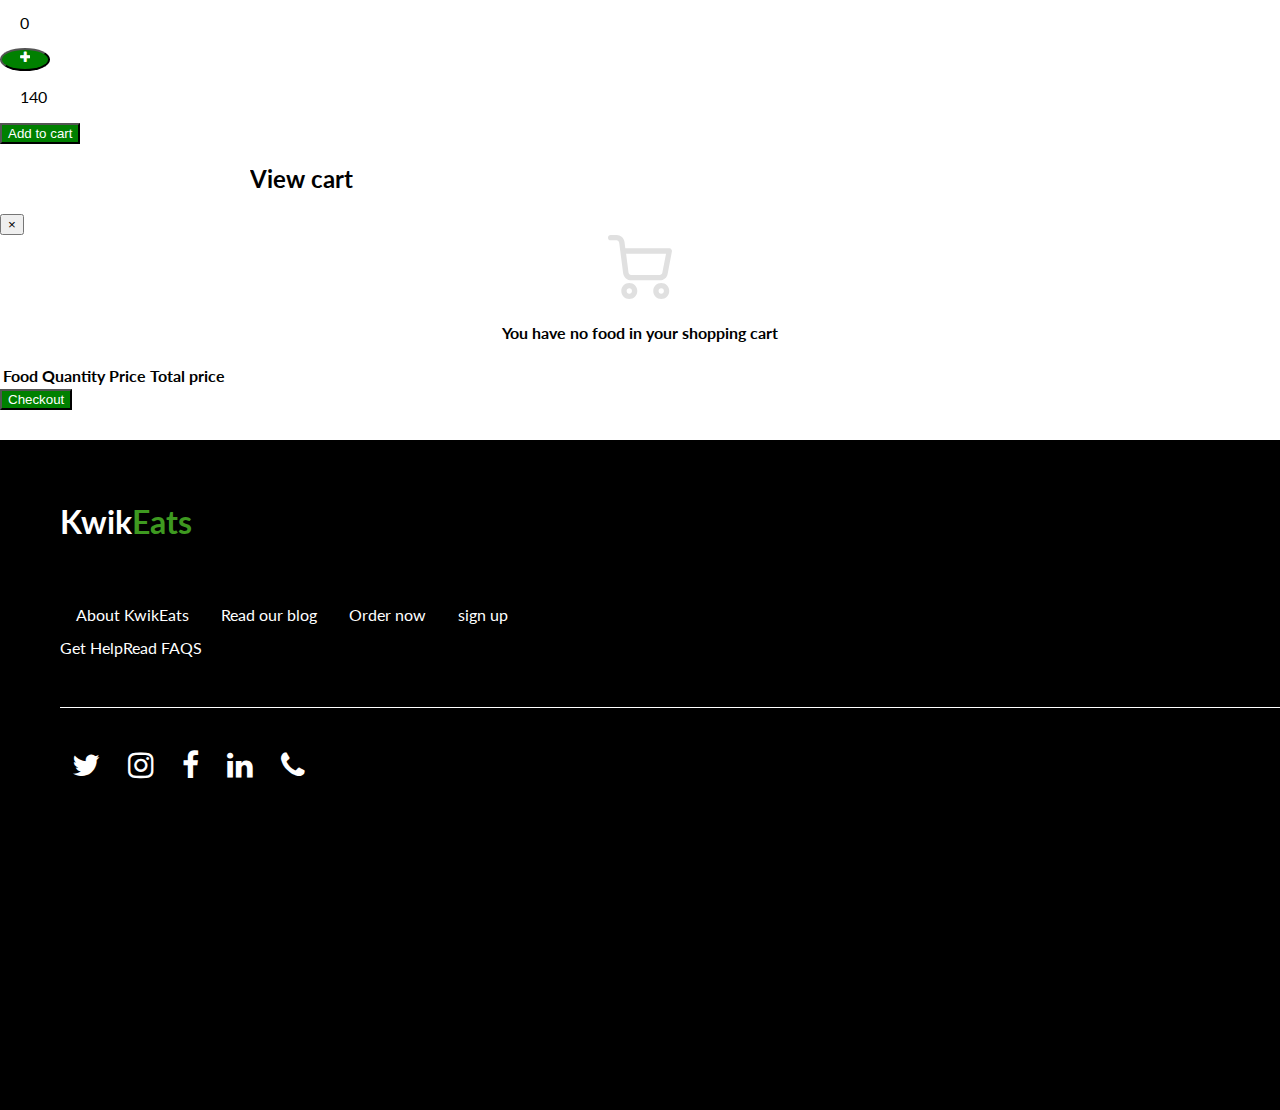
<file: china.html>
<!DOCTYPE html>
<html lang="en">
  <head>
    <!-- Required meta tags -->
    <meta charset="utf-8" />
    <meta
      name="viewport"
      content="width=device-width, initial-scale=1, shrink-to-fit=no"
    />

    <!-- Bootstrap CSS -->
    <link
      rel="stylesheet"
      href="https://stackpath.bootstrapcdn.com/bootstrap/4.1.3/css/bootstrap.min.css"
      integrity="sha384-MCw98/SFnGE8fJT3GXwEOngsV7Zt27NXFoaoApmYm81iuXoPkFOJwJ8ERdknLPMO"
      crossorigin="anonymous"
    />
    <link
      rel="stylesheet"
      href="https://cdnjs.cloudflare.com/ajax/libs/font-awesome/4.7.0/css/font-awesome.min.css"
    />
    <link
      href="https://fonts.googleapis.com/css?family=Lato:400,700&display=swap"
      rel="stylesheet"
    />
    <link rel="icon" href="./images/logo1.png" type="image/icon" />
    <link rel="stylesheet" href="styles.css" type="text/css" />
    

    <title>KwikEats</title>
  </head>
  <body>
    <nav class="navbar navbar-expand-lg navbar-light bg-light">
      <div class="container-fluid">
        <a class="navbar-brand logo" href="#"
          ><img src="images/logo1.png" alt="logo"
        /></a>
        <button
          class="navbar-toggler"
          type="button"
          data-toggle="collapse"
          data-target="#navbarNav"
          aria-controls="navbarNav"
          aria-expanded="false"
          aria-label="Toggle navigation"
        >
          <span class="navbar-toggler-icon"></span>
        </button>
        <div class="collapse navbar-collapse" id="navbarNav">
          <ul class="navbar-nav ">
            <li class="nav-item active">
              <a class="nav-link" href="./index.html"
                >Home <span class="sr-only">(current)</span></a
              >
            </li>
            <li class="nav-item">
              <a class="nav-link" href="./hotelsPage.html">Menu</a>
            </li>
            <button type="button" class="btn" data-toggle="modal" data-target="#myModal">
              ORDERS  <span id="finalOrder"></span>
            </button>
           
          </ul>
          <ul class="navbar-nav ml-auto">
            <a href="./login.html">
              <button
                class="btn btn-outline-success  my-2 my-sm-0 ml-4"
                type="submit"
                id="log"
              >
                Logout
              </button>
            </a>
          </ul>
        </div>
      </div>
    </nav>
    <div class="container">
    <div class="alert alert-success" id="success">
        <strong>Success!</strong> Your food will be delivered at <span id="myLocation" style="font-size: 24px;"></span>. Enjoy your meal
      </div>
    </div>
    <h3>China Town</h3>

    <!-- <nav>
      <ul>
        <li><a href="#breakfast">Breakfast</a></li>
        <li><a href="#lunch">Lunch</a></li>
        <li><a href="#pastries">Pasteries</a></li>
        <li><a href="#beverages">Beverages</a></li>
      </ul>
    </nav> -->
    <!-- <div class="confuse"></div> -->

    <div id="lunch">
      <div class="container">
        <div class="row">
          <div class="col-md-4">
            <div class="card">
              <div class="card-body">
                <img
                  src="images/Hakka-Noodles-2-3.jpg"
                  height="250px"
                  alt=""
                  class="container-fluid"
                />
              </div>
              <div class="card-footer text-center">
                <span class="item-name">Hakka Noodles</span>
                <div class="item-details">
                  <p class="item-price">Rs. 200.00</p>
                  <div
                    class="btn-success btn"
                    data-toggle="modal"
                    data-target="#exampleModalCenter"
                  >
                    Order
                  </div>
                </div>
              </div>
            </div>
          </div>

             <!--food2-->
          <div class="col-md-4">
            <div class="card">
              <div class="card-body">
                <img
                  src="images/Manchow-Soup-FB.jpg"
                  height="250px"
                  alt=""
                  class="container-fluid"
                />
              </div>

              <div class="card-footer text-center">
                <span class="item-name">Munchow Soup</span>
                <div class="item-details">
                  <p class="item-price">Rs. 130.00</p>
                  <div
                    class="btn-success btn"
                    data-toggle="modal"
                    data-target="#chapatiBeans"
                  >
                    Order
                  </div>
                </div>
              </div>
            </div>
          </div>
          <!--food3-->
          <div class="col-md-4">
            <div class="card">
              <div class="card-body">
                <img
                  src="images/Schezwanfrice.jpg"
                  height="250px"
                  alt=""
                  class="container-fluid"
                />
              </div>
              <div class="card-footer text-center">
                <span class="item-name">Schezwan Fried Rice</span>
                <div class="item-details">
                  <p class="item-price">Rs. 160.00</p>
                  <div
                    class="btn-success btn"
                    data-toggle="modal"
                    data-target="#ugaliBeef"
                  >
                    Order
                  </div>
                </div>
              </div>
            </div>
          </div>


          <div class="row">
            <div class="col-md-4">
              <div class="card">
                <div class="card-body">
                  <img
                    src="images/fried rice.jpg"
                    height="250px"
                    alt=""
                    class="container-fluid"
                  />
                </div>
                <div class="card-footer text-center">
                  <span class="item-name">Fried Rice</span>
                  <div class="item-details">
                    <p class="item-price">Rs. 150.00</p>
                    <div
                      class="btn-success btn"
                      data-toggle="modal"
                      data-target="#ugaliFish"
                    >
                      Order
                    </div>
                  </div>
                </div>
              </div>
            </div>
            <div class="col-md-4">
              <div class="card">
                <div class="card-body">
                  <img
                    src="images/Schenoodles.jpg"
                    height="250px"
                    alt=""
                    class="container-fluid"
                  />
                </div>
                <div class="card-footer text-center">
                  <span class="item-name">Schezwan Noodles</span>
                  <div class="item-details">
                    <p class="item-price">Rs. 150.00</p>
                    <div
                      class="btn-success btn"
                      data-toggle="modal"
                      data-target="#chapoNdengu"
                    >
                      Order
                    </div>
                  </div>
                </div>
              </div>
            </div>
            <div class="col-md-4">
              <div class="card">
                <div class="card-body">
                  <img
                    src="images/mungravy.webp"
                    height="250px"
                    alt=""
                    class="container-fluid"
                  />
                </div>
                <div class="card-footer text-center">
                  <span class="item-name">Manchurian Gravy</span>
                  <div class="item-details">
                    <p class="item-price">Rs. 140.00</p>
                    <div
                      class="btn-success btn"
                      data-toggle="modal"
                      data-target="#ugaliVeges"
                    >
                      Order
                    </div>
                  </div>
                </div>
              </div>
            </div>
          </div>
        </div>
      </div>
    </div>

    <!-- food 1 -->
    <div
      class="modal fade"
      id="exampleModalCenter"
      tabindex="-1"
      role="dialog"
      aria-labelledby="food1ModalCenterTitle"
      aria-hidden="true"
    >
      <div class="modal-dialog modal-dialog-centered" role="document">
        <div class="modal-content">
          <div class="modal-header food-header">
            <h5 class="modal-title " id="food1ModalCenterTitle">
              Hakka Noodles
            </h5>
            <button
              type="button"
              class="close"
              data-dismiss="modal"
              aria-label="Close"
            >
              <span aria-hidden="true">&times;</span>
            </button>
          </div>
          <div class="modal-body">
            <center>
              <img
                src="images/Hakka-Noodles-2-3.jpg"
                height="150px"
                alt=""
              />
            </center>
          </div>
          <div class="modal-footer">
            <button class="btn change-cart" id="subtract">
              <i class="fa fa-minus"></i>
            </button>
            <p id="quantity">0</p>
            <button class="btn change-cart mr-4" id="add">
              <i class="fa fa-plus"></i>
            </button>
            <p id="price">200</p>
            <button
              type="button"
              class="btn align-right"
              id="orderbtn1"
              data-dismiss="modal"
            >
              Add to cart
            </button>
          </div>
        </div>
      </div>
    </div>

    <!-- food 2 -->
    <div
      class="modal fade"
      id="chapatiBeans"
      tabindex="-1"
      role="dialog"
      aria-labelledby="food2ModalCenterTitle"
      aria-hidden="true"
    >
      <div class="modal-dialog modal-dialog-centered" role="document">
        <div class="modal-content">
          <div class="modal-header food-header">
            <h5 class="modal-title " id="food2ModalCenterTitle">
             Munchow Soup
            </h5>
            <button
              type="button"
              class="close"
              data-dismiss="modal"
              aria-label="Close"
            >
              <span aria-hidden="true">&times;</span>
            </button>
          </div>
          <div class="modal-body">
            <center>
              <img
                src="images/Manchow-Soup-FB.jpg"
                height="150px"
                alt=""
              />
            </center>
          </div>
          <div class="modal-footer">
            <button class="btn change-cart" id="subtract2">
              <i class="fa fa-minus"></i>
            </button>
            <p id="quantity2">0</p>
            <button class="btn change-cart mr-4" id="add2">
              <i class="fa fa-plus"></i>
            </button>
            <p id="price2">130</p>
            <button type="button" class="btn align-right githe2" id="orderbtn2" data-dismiss="modal">
              Add to cart
            </button>
          </div>
        </div>
      </div>
    </div>
    <!-- food3 -->
    <div
      class="modal fade"
      id="ugaliBeef"
      tabindex="-1"
      role="dialog"
      aria-labelledby="food3ModalCenterTitle"
      aria-hidden="true"
    >
      <div class="modal-dialog modal-dialog-centered" role="document">
        <div class="modal-content">
          <div class="modal-header food-header">
            <h5 class="modal-title " id="food3ModalCenterTitle">
             Schezwan Fried Rice
            </h5>
            <button
              type="button"
              class="close"
              data-dismiss="modal"
              aria-label="Close"
            >
              <span aria-hidden="true">&times;</span>
            </button>
          </div>
          <div class="modal-body">
            <center>
              <img
                src="images/Schezwanfrice.jpg"
                height="150px"
                alt=""
              />
            </center>
          </div>
          <div class="modal-footer">
            <button class="btn change-cart" id="subtract3">
              <i class="fa fa-minus"></i>
            </button>
            <p id="quantity3">0</p>
            <button class="btn change-cart mr-4" id="add3">
              <i class="fa fa-plus"></i>
            </button>
            <p id="price3">160</p>
            <button type="button" class="btn align-right githe3" id="orderbtn3" data-dismiss="modal">
              Add to cart
            </button>
          </div>
        </div>
      </div>
    </div>
    <!-- food4 -->
    <div
      class="modal fade"
      id="ugaliFish"
      tabindex="-1"
      role="dialog"
      aria-labelledby="food4ModalCenterTitle"
      aria-hidden="true"
    >
      <div class="modal-dialog modal-dialog-centered" role="document">
        <div class="modal-content">
          <div class="modal-header food-header">
            <h5 class="modal-title " id="food4ModalCenterTitle">
             Fried Rice
            </h5>
            <button
              type="button"
              class="close"
              data-dismiss="modal"
              aria-label="Close"
            >
              <span aria-hidden="true">&times;</span>
            </button>
          </div>
          <div class="modal-body">
            <center>
              <img
                src="images/fried rice.jpg"
                height="150px"
                alt=""
              />
            </center>
          </div>
          <div class="modal-footer">
            <button class="btn change-cart" id="subtract4">
              <i class="fa fa-minus"></i>
            </button>
            <p id="quantity4">0</p>
            <button class="btn change-cart mr-4" id="add4">
              <i class="fa fa-plus"></i>
            </button>
            <p id="price4">150</p>
            <button
              type="button"
              class="btn align-right githe4"
              id="orderbtn4"
              data-dismiss="modal"
            >
              Add to cart
            </button>
          </div>
        </div>
      </div>
    </div>
    <!-- food5 -->
    <div
      class="modal fade"
      id="chapoNdengu"
      tabindex="-1"
      role="dialog"
      aria-labelledby="food5ModalCenterTitle"
      aria-hidden="true"
    >
      <div class="modal-dialog modal-dialog-centered" role="document">
        <div class="modal-content">
          <div class="modal-header food-header">
            <h5 class="modal-title " id="food5ModalCenterTitle">
             Schezwan Noodles
            </h5>
            <button
              type="button"
              class="close"
              data-dismiss="modal"
              aria-label="Close"
            >
              <span aria-hidden="true">&times;</span>
            </button>
          </div>
          <div class="modal-body">
            <center>
              <img
                src="images/Schenoodles.jpg"
                height="150px"
                alt=""
              />
            </center>
          </div>
          <div class="modal-footer">
            <button class="btn change-cart" id="subtract5">
              <i class="fa fa-minus"></i>
            </button>
            <p id="quantity5">0</p>
            <button class="btn change-cart mr-4" id="add5">
              <i class="fa fa-plus"></i>
            </button>
            <p id="price5">150</p>
            <button
              type="button"
              class="btn align-right githe5"
              id="orderbtn5"
              data-dismiss="modal"
            >
              Add to cart
            </button>
          </div>
        </div>
      </div>
    </div>
    <!-- food6 -->
    <div
      class="modal fade"
      id="ugaliVeges"
      tabindex="-1"
      role="dialog"
      aria-labelledby="food6ModalCenterTitle"
      aria-hidden="true"
    >
      <div class="modal-dialog modal-dialog-centered" role="document">
        <div class="modal-content">
          <div class="modal-header food-header">
            <h5 class="modal-title " id="food6ModalCenterTitle">
              Munchurian Gravy
            </h5>
            <button
              type="button"
              class="close"
              data-dismiss="modal"
              aria-label="Close"
            >
              <span aria-hidden="true">&times;</span>
            </button>
          </div>
          <div class="modal-body">
            <center>
              <img
                src="images/mungravy.webp"
                height="150px"
                alt=""
              />
            </center>
          </div>
          <div class="modal-footer">
            <button class="btn change-cart" id="subtract6">
              <i class="fa fa-minus"></i>
            </button>
            <p id="quantity6">0</p>
            <button class="btn change-cart mr-4" id="add6">
              <i class="fa fa-plus"></i>
            </button>
            <p id="price6">140</p>
            <button
              type="button"
              class="btn  align-right githe6"
              id="orderbtn6"
              data-dismiss="modal"
            >
              Add to cart
            </button>
          </div>
        </div>
      </div>
    </div>

   
    <!-- cart modal -->
  <div class="modal fade" id="myModal">
    <div class="modal-dialog modal-lg">
      <div class="modal-content">
      
        <!-- Modal Header -->
        <div class="modal-header">
          <h2 class="modal-title " style="margin-left: 250px;">View cart</h2>
          <button type="button" class="close" data-dismiss="modal">&times;</button>
        </div>
        
        <!-- Modal body -->
        <div class="modal-body">
          <section>
            
            <center>
              <div class="myShoppingCart">
                <img src="./images/cart.svg" alt="" />
                <h4>You have no food in your shopping cart</h4>
              </div>
            </center>
            <div class="viewOrders">
                <table>
                  <tr id="tablehead">
                    <th>Food</th>
                    <th>Quantity</th>
                    <th>Price</th>
                    <th>Total price</th>
                  </tr>
                  
                </table>
                <!-- <table>
                  <div>
                    <tr id="myFood" style="padding: 15px; margin-left: 100px;"></tr>
                  </div>
                </table> -->
            </div>
           
          </section>
        </div>
        
        <!-- Modal footer -->
        <div class="modal-footer">
          <button id="location" type="button" class="btn btn-secondary" data-dismiss="modal">Checkout</button>
        </div>
        
      </div>
    </div>
  </div>
  
</div>
    <footer>
      <div class="container">
        <div class="row">
          <div class="col-md-6">
            <h1>Kwik<span>Eats</span></h1>
             
          </div>
          <div class="col-md-3">
            <ul>
              <li><a href="#">About KwikEats</a></li>
              <li><a href="#">Read our blog</a></li>
              <li><a href="#">Order now</a></li>
              <li><a href="#">sign up</a></li>
            </ul>
          </div>
          <div class="col-md-3">
            <ul>
              <li>Get Help</li>
              <li>Read FAQS</li>
              <li></li>
              <li></li>
            </ul>
          </div>
        </div>
      </div>
      <div class="container" id="horizontal"></div>
      <div class="container" id="copyright">
        <div class="row">
          <div class="col-md-6">
          </div>
          <div class="col-md-6">
            <i class="fa fa-twitter" style="font-size: 30px;padding: 12px"></i>
            <i
              class="fa fa-instagram"
              style="font-size: 30px;padding: 12px"
            ></i>
            <i class="fa fa-facebook" style="font-size: 30px;padding: 12px"></i>
            <i class="fa fa-linkedin" style="font-size: 30px;padding: 12px"></i>
            <i class="fa fa-phone" style="font-size: 30px;padding: 12px"></i>
          </div>
        </div>
      </div>
    </footer>

    <!-- Optional JavaScript -->
    <!-- jQuery first, then Popper.js, then Bootstrap JS -->
    <script src="https://ajax.googleapis.com/ajax/libs/jquery/3.4.1/jquery.min.js"></script>
    <script
      src="https://code.jquery.com/jquery-3.3.1.slim.min.js"
      integrity="sha384-q8i/X+965DzO0rT7abK41JStQIAqVgRVzpbzo5smXKp4YfRvH+8abtTE1Pi6jizo"
      crossorigin="anonymous"
    ></script>
    <script
      src="https://cdnjs.cloudflare.com/ajax/libs/popper.js/1.14.3/umd/popper.min.js"
      integrity="sha384-ZMP7rVo3mIykV+2+9J3UJ46jBk0WLaUAdn689aCwoqbBJiSnjAK/l8WvCWPIPm49"
      crossorigin="anonymous"
    ></script>
    <script
      src="https://stackpath.bootstrapcdn.com/bootstrap/4.1.3/js/bootstrap.min.js"
      integrity="sha384-ChfqqxuZUCnJSK3+MXmPNIyE6ZbWh2IMqE241rYiqJxyMiZ6OW/JmZQ5stwEULTy"
      crossorigin="anonymous"
    ></script>
    <script src="./js/scripts.js"></script>
  </body>
</html>
</file>
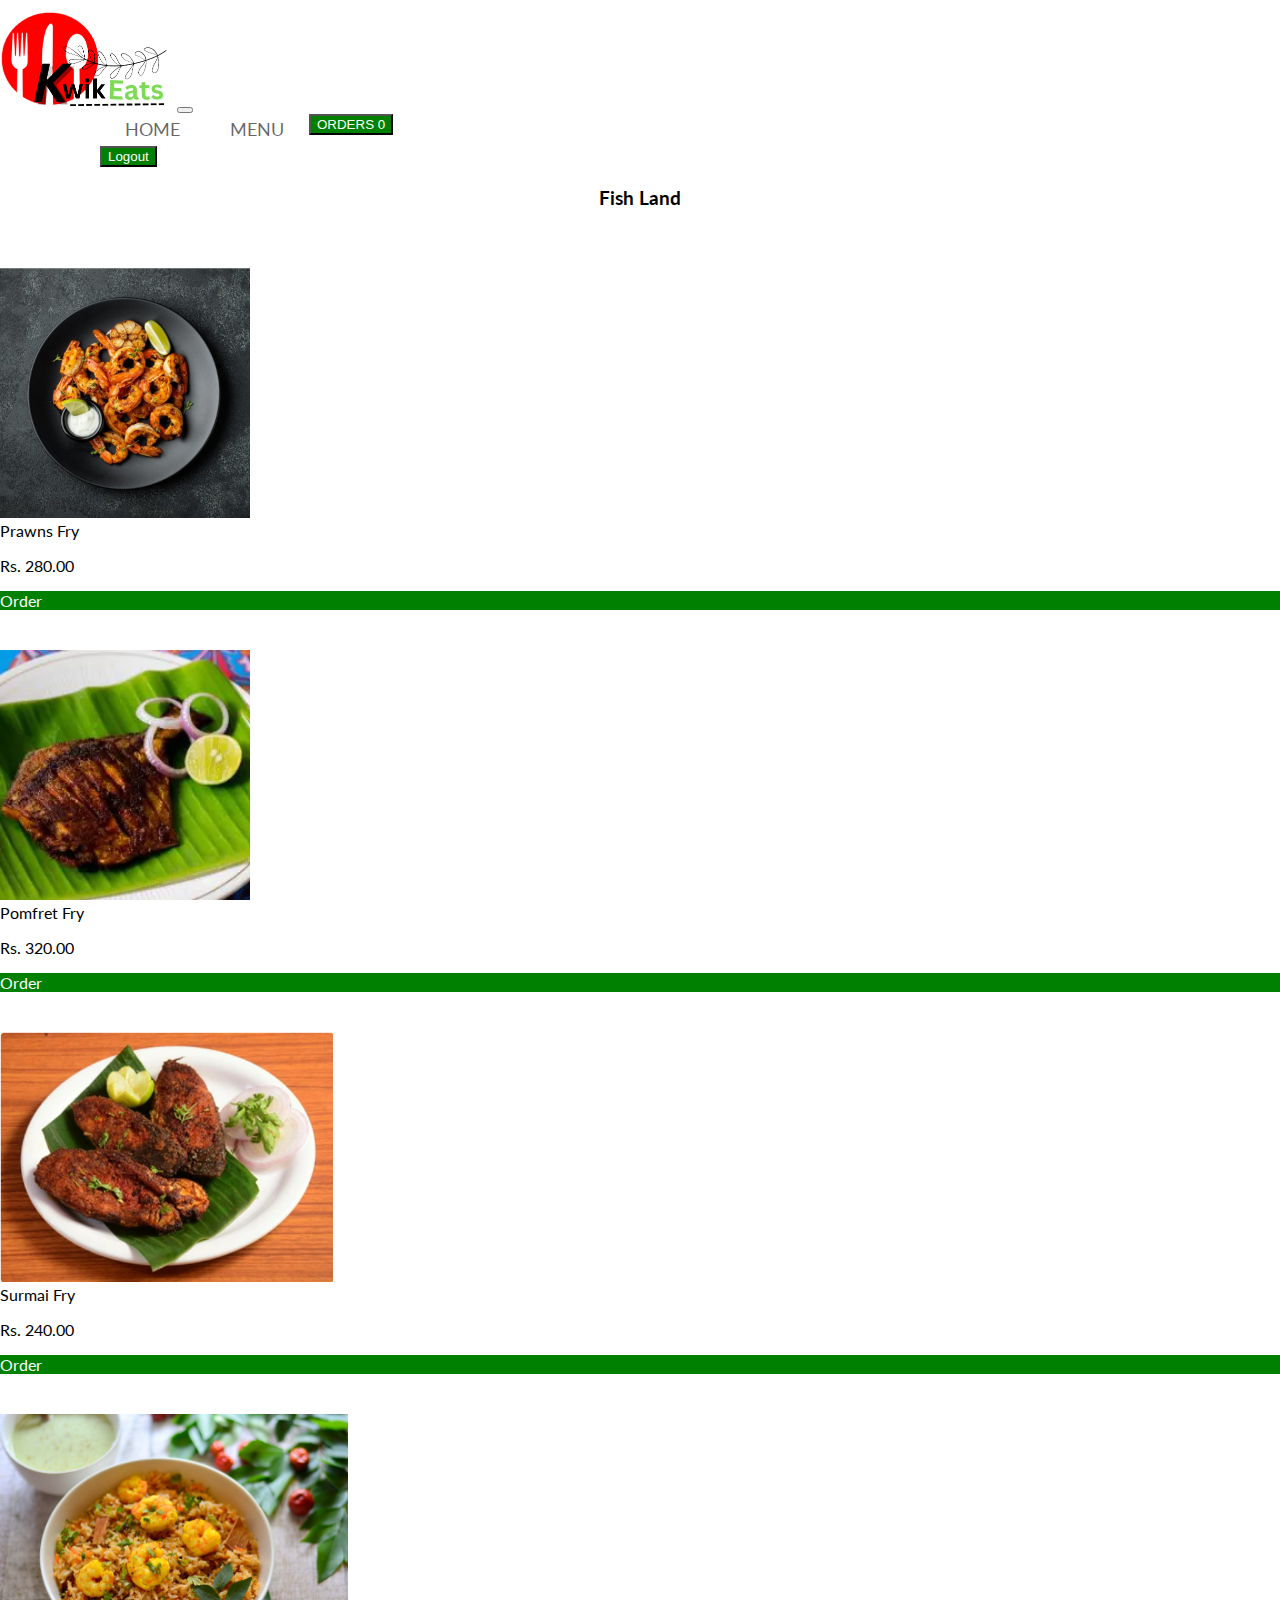
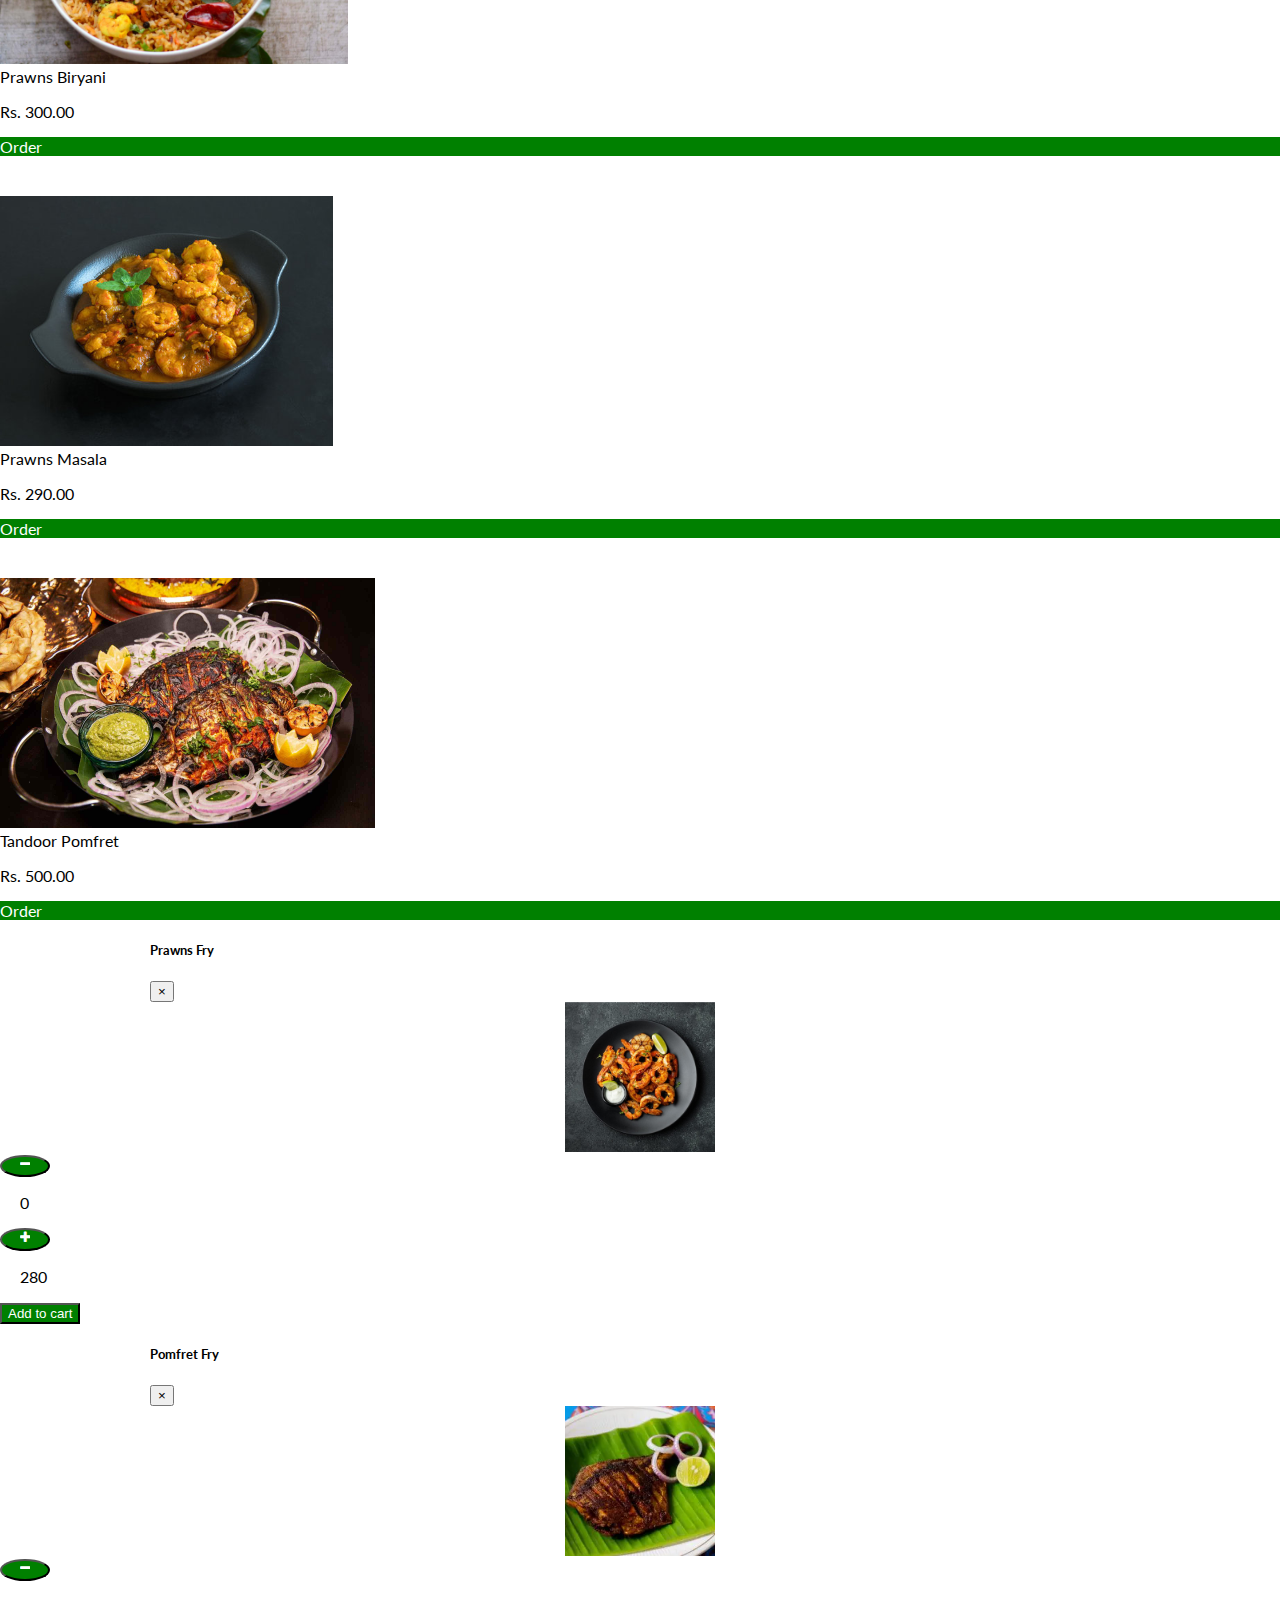
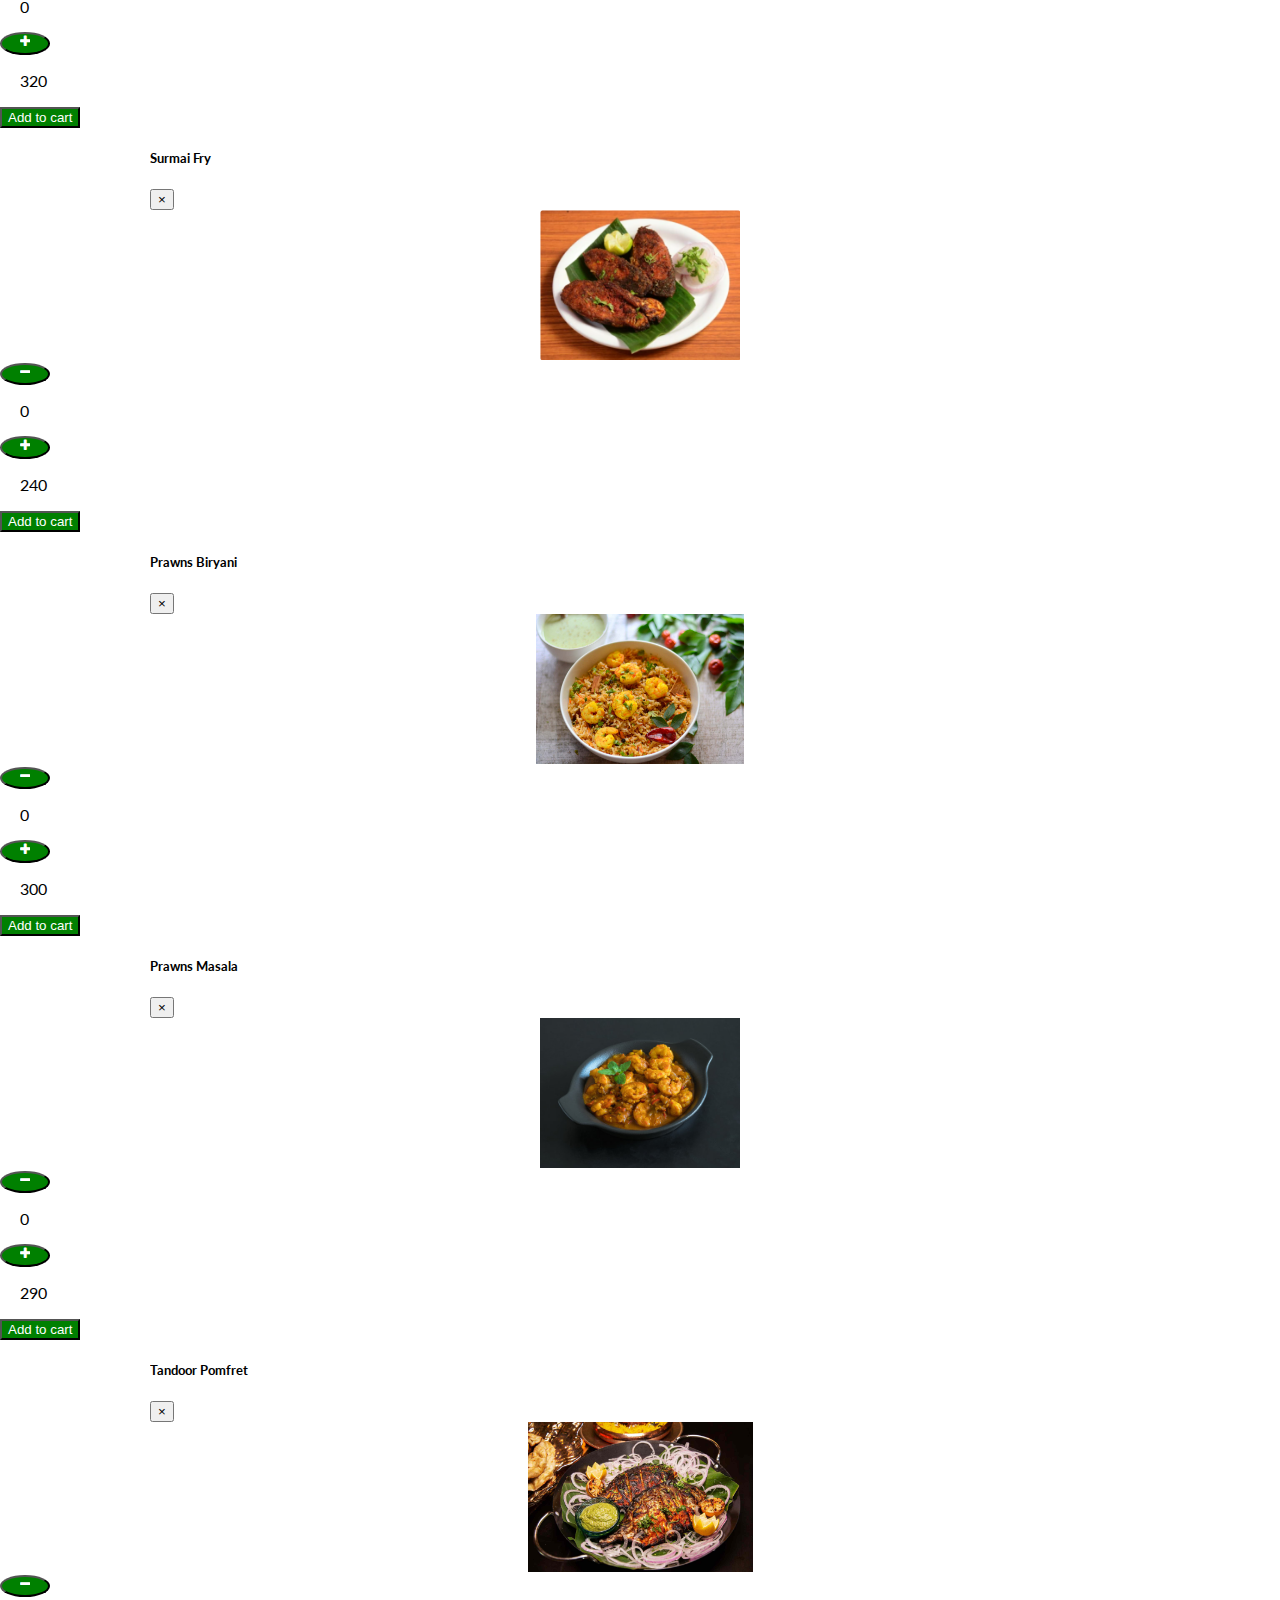
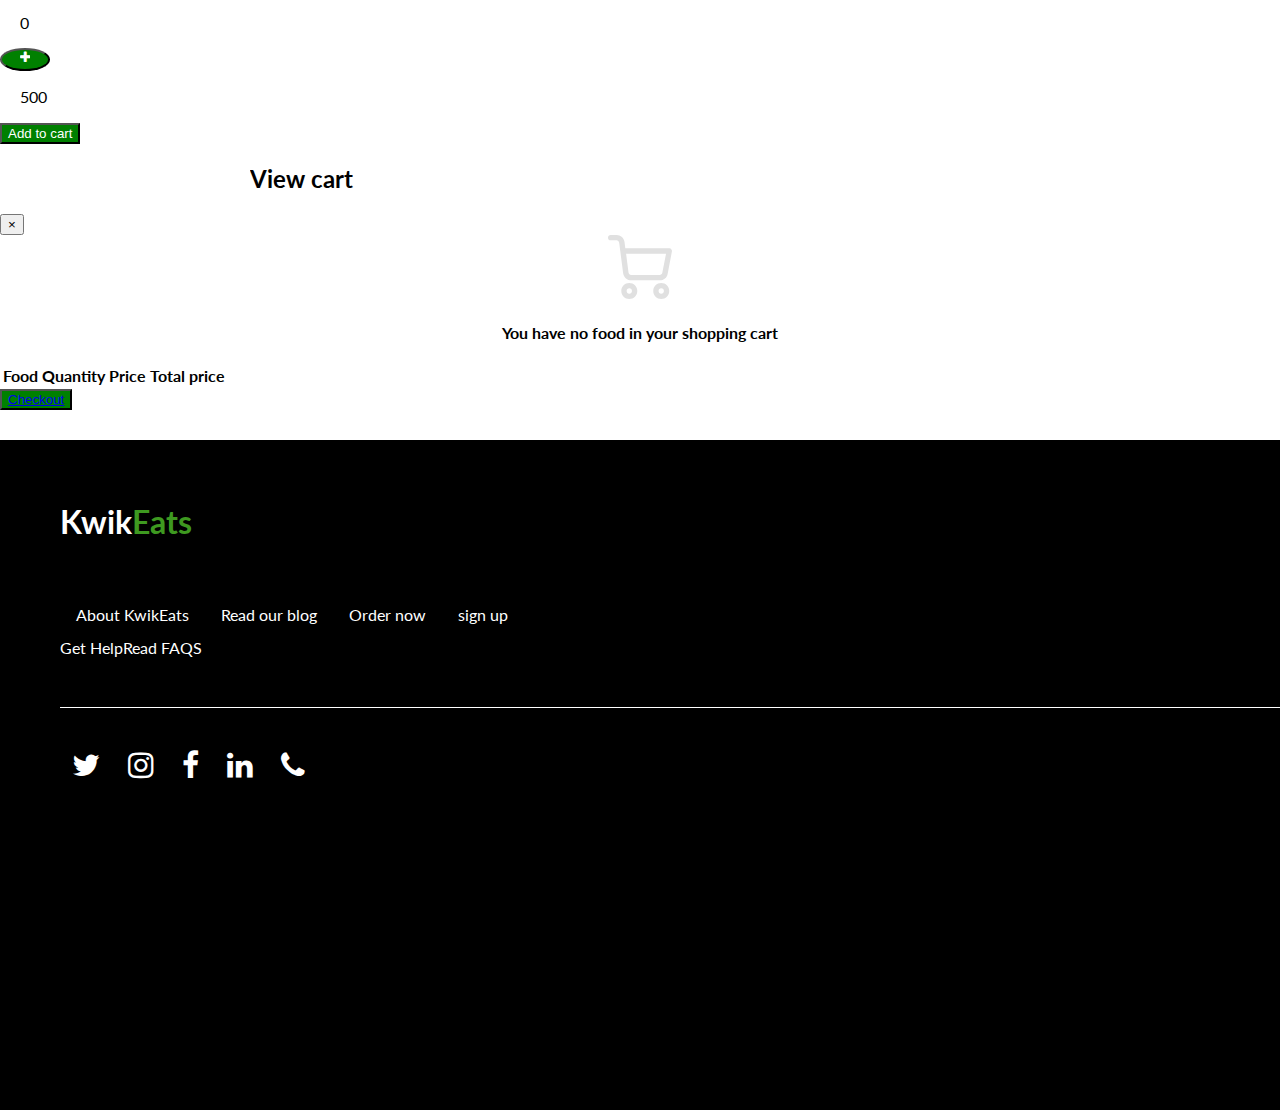
<file: fish.html>
<!DOCTYPE html>
<html lang="en">
  <head>
    <!-- Required meta tags -->
    <meta charset="utf-8" />
    <meta
      name="viewport"
      content="width=device-width, initial-scale=1, shrink-to-fit=no"
    />

    <!-- Bootstrap CSS -->
    <link
      rel="stylesheet"
      href="https://stackpath.bootstrapcdn.com/bootstrap/4.1.3/css/bootstrap.min.css"
      integrity="sha384-MCw98/SFnGE8fJT3GXwEOngsV7Zt27NXFoaoApmYm81iuXoPkFOJwJ8ERdknLPMO"
      crossorigin="anonymous"
    />
    <link
      rel="stylesheet"
      href="https://cdnjs.cloudflare.com/ajax/libs/font-awesome/4.7.0/css/font-awesome.min.css"
    />
    <link
      href="https://fonts.googleapis.com/css?family=Lato:400,700&display=swap"
      rel="stylesheet"
    />
    <link rel="icon" href="./images/logo1.png" type="image/icon" />
    <link rel="stylesheet" href="styles.css" type="text/css" />
    

    <title>KwikEats</title>
  </head>
  <body>
    <nav class="navbar navbar-expand-lg navbar-light bg-light">
      <div class="container-fluid">
        <a class="navbar-brand logo" href="#"
          ><img src="images/logo1.png" alt="logo"
        /></a>
        <button
          class="navbar-toggler"
          type="button"
          data-toggle="collapse"
          data-target="#navbarNav"
          aria-controls="navbarNav"
          aria-expanded="false"
          aria-label="Toggle navigation"
        >
          <span class="navbar-toggler-icon"></span>
        </button>
        <div class="collapse navbar-collapse" id="navbarNav">
          <ul class="navbar-nav ">
            <li class="nav-item active">
              <a class="nav-link" href="./index.html"
                >Home <span class="sr-only">(current)</span></a
              >
            </li>
            <li class="nav-item">
              <a class="nav-link" href="./hotelsPage.html">Menu</a>
            </li>
            <button type="button" class="btn" data-toggle="modal" data-target="#myModal">
              ORDERS  <span id="finalOrder">0</span>
            </button>
           
          </ul>
          <ul class="navbar-nav ml-auto">
            <a href="./login.html">
              <button
                class="btn btn-outline-success  my-2 my-sm-0 ml-4"
                type="submit"
                id="log"
              >
                Logout
              </button>
            </a>
          </ul>
        </div>
      </div>
    </nav>
    <div class="container">
    <div class="alert alert-success" id="success">
        <strong>Success!</strong> Your food will be delivered at <span id="myLocation" style="font-size: 24px;"></span>. Enjoy your meal
      </div>
    </div>
    <h3>Fish Land</h3>

    <!-- <nav>
      <ul>
        <li><a href="#breakfast">Breakfast</a></li>
        <li><a href="#lunch">Lunch</a></li>
        <li><a href="#pastries">Pasteries</a></li>
        <li><a href="#beverages">Beverages</a></li>
      </ul>
    </nav> -->
    <!-- <div class="confuse"></div> -->

    <div id="lunch">
      <div class="container">
        <div class="row">
          <div class="col-md-4">
            <div class="card">
              <div class="card-body">
                <img
                  src="images/prawnsfry.jpg"
                  height="250px"
                  alt=""
                  class="container-fluid"
                />
              </div>
              <div class="card-footer text-center">
                <span class="item-name">Prawns Fry</span>
                <div class="item-details">
                  <p class="item-price">Rs. 280.00</p>
                  <div
                    class="btn-success btn"
                    data-toggle="modal"
                    data-target="#exampleModalCenter"
                  >
                    Order
                  </div>
                </div>
              </div>
            </div>
          </div>

             <!--food2-->
          <div class="col-md-4">
            <div class="card">
              <div class="card-body">
                <img
                  src="images/pomfret-fry-recipe-225x225.webp"
                  height="250px"
                  alt=""
                  class="container-fluid"
                />
              </div>

              <div class="card-footer text-center">
                <span class="item-name">Pomfret Fry</span>
                <div class="item-details">
                  <p class="item-price">Rs. 320.00</p>
                  <div
                    class="btn-success btn"
                    data-toggle="modal"
                    data-target="#chapatiBeans"
                  >
                    Order
                  </div>
                </div>
              </div>
            </div>
          </div>
          <!--food3-->
          <div class="col-md-4">
            <div class="card">
              <div class="card-body">
                <img
                  src="images/surmaifry.png"
                  height="250px"
                  alt=""
                  class="container-fluid"
                />
              </div>
              <div class="card-footer text-center">
                <span class="item-name">Surmai Fry</span>
                <div class="item-details">
                  <p class="item-price">Rs. 240.00</p>
                  <div
                    class="btn-success btn"
                    data-toggle="modal"
                    data-target="#ugaliBeef"
                  >
                    Order
                  </div>
                </div>
              </div>
            </div>
          </div>

<!--------------------------------------food 4------------------------------------------>
          <div class="row">
            <div class="col-md-4">
              <div class="card">
                <div class="card-body">
                  <img
                    src="images/prawnbiryani.jpg"
                    height="250px"
                    alt=""
                    class="container-fluid"
                  />
                </div>
                <div class="card-footer text-center">
                  <span class="item-name">Prawns Biryani</span>
                  <div class="item-details">
                    <p class="item-price">Rs. 300.00</p>
                    <div
                      class="btn-success btn"
                      data-toggle="modal"
                      data-target="#ugaliFish"
                    >
                      Order
                    </div>
                  </div>
                </div>
              </div>
            </div>



            <div class="col-md-4">
              <div class="card">
                <div class="card-body">
                  <img
                    src="./images/prawnsmasala.jpg"
                    height="250px"
                    alt=""
                    class="container-fluid"
                  />
                </div>

                <div class="card-footer text-center">
                  <span class="item-name">Prawns Masala</span>
                  <div class="item-details">
                    <p class="item-price">Rs. 290.00</p>
                    <div
                      class="btn-success btn"
                      data-toggle="modal"
                      data-target="#chapoNdengu"
                    >
                      Order
                    </div>
                  </div>
                </div>
              </div>
            </div>

            
            <div class="col-md-4">
              <div class="card">
                <div class="card-body">
                  <img
                    src="images/pomfret.jpg"
                    height="250px"
                    alt=""
                    class="container-fluid"
                  />
                </div>
                <div class="card-footer text-center">
                  <span class="item-name">Tandoor Pomfret</span>
                  <div class="item-details">
                    <p class="item-price">Rs. 500.00</p>
                    <div
                      class="btn-success btn"
                      data-toggle="modal"
                      data-target="#ugaliVeges"
                    >
                      Order
                    </div>
                  </div>
                </div>
              </div>
            </div>
          </div>
        </div>
      </div>
    </div>

    <!-- food 1 -->
    <div
      class="modal fade"
      id="exampleModalCenter"
      tabindex="-1"
      role="dialog"
      aria-labelledby="food7ModalCentreTitle"
      aria-hidden="true"
    >
      <div class="modal-dialog modal-dialog-centered" role="document">
        <div class="modal-content">
          <div class="modal-header food-header">
            <h5 class="modal-title " id="food7ModalCentreTitle">
              Prawns Fry
            </h5>
            <button
              type="button"
              class="close"
              data-dismiss="modal"
              aria-label="Close"
            >
              <span aria-hidden="true">&times;</span>
            </button>
          </div>
          <div class="modal-body">
            <center>
              <img
                src="images/prawnsfry.jpg"
                height="150px"
                alt=""
              />
            </center>
          </div>
          <div class="modal-footer">
            <button class="btn change-cart" id="subtract7">
              <i class="fa fa-minus"></i>
            </button>
            <p id="quantity7">0</p>
            <button class="btn change-cart mr-4" id="add7">
              <i class="fa fa-plus"></i>
            </button>
            <p id="price7">280</p>
            <button
              type="button"
              class="btn align-right"
              id="orderbtn7"
              data-dismiss="modal"
            >
              Add to cart
            </button>
          </div>
        </div>
      </div>
    </div>

    <!-- food 2 -->
    <div
      class="modal fade"
      id="chapatiBeans"
      tabindex="-1"
      role="dialog"
      aria-labelledby="food8ModalCenterTitle"
      aria-hidden="true"
    >
      <div class="modal-dialog modal-dialog-centered" role="document">
        <div class="modal-content">
          <div class="modal-header food-header">
            <h5 class="modal-title " id="food8ModalCenterTitle">
              Pomfret Fry
            </h5>
            <button
              type="button"
              class="close"
              data-dismiss="modal"
              aria-label="Close"
            >
              <span aria-hidden="true">&times;</span>
            </button>
          </div>
          <div class="modal-body">
            <center>
              <img
                src="images/pomfret-fry-recipe-225x225.webp"
                height="150px"
                alt=""
              />
            </center>
          </div>
          <div class="modal-footer">
            <button class="btn change-cart" id="subtract8">
              <i class="fa fa-minus"></i>
            </button>
            <p id="quantity8">0</p>
            <button class="btn change-cart mr-4" id="add8">
              <i class="fa fa-plus"></i>
            </button>
            <p id="price8">320</p>
            <button type="button" class="btn align-right githe2" id="orderbtn8" data-dismiss="modal">
              Add to cart
            </button>
          </div>
        </div>
      </div>
    </div>
    <!-- food3 -->
    <div
      class="modal fade"
      id="ugaliBeef"
      tabindex="-1"
      role="dialog"
      aria-labelledby="food9ModalCenterTitle"
      aria-hidden="true"
    >
      <div class="modal-dialog modal-dialog-centered" role="document">
        <div class="modal-content">
          <div class="modal-header food-header">
            <h5 class="modal-title " id="food9ModalCenterTitle">
              Surmai Fry
            </h5>
            <button
              type="button"
              class="close"
              data-dismiss="modal"
              aria-label="Close"
            >
              <span aria-hidden="true">&times;</span>
            </button>
          </div>
          <div class="modal-body">
            <center>
              <img
                src="images/surmaifry.png"
                height="150px"
                alt=""
              />
            </center>
          </div>
          <div class="modal-footer">
            <button class="btn change-cart" id="subtract9">
              <i class="fa fa-minus"></i>
            </button>
            <p id="quantity9">0</p>
            <button class="btn change-cart mr-4" id="add9">
              <i class="fa fa-plus"></i>
            </button>
            <p id="price9">240</p>
            <button type="button" class="btn align-right githe3" id="orderbtn9" data-dismiss="modal">
              Add to cart
            </button>
          </div>
        </div>
      </div>
    </div>
    <!-- food4 -->
    <div
      class="modal fade"
      id="ugaliFish"
      tabindex="-1"
      role="dialog"
      aria-labelledby="food10ModalCenterTitle"
      aria-hidden="true"
    >
      <div class="modal-dialog modal-dialog-centered" role="document">
        <div class="modal-content">
          <div class="modal-header food-header">
            <h5 class="modal-title " id="food10ModalCenterTitle">
           Prawns Biryani
            </h5>
            <button
              type="button"
              class="close"
              data-dismiss="modal"
              aria-label="Close"
            >
              <span aria-hidden="true">&times;</span>
            </button>
          </div>
          <div class="modal-body">
            <center>
              <img
                src="/images/prawnbiryani.jpg"
                height="150px"
                alt=""
              />
            </center>
          </div>
          <div class="modal-footer">
            <button class="btn change-cart" id="subtract10">
              <i class="fa fa-minus"></i>
            </button>
            <p id="quantity10">0</p>
            <button class="btn change-cart mr-4" id="add10">
              <i class="fa fa-plus"></i>
            </button>
            <p id="price10">300</p>
            <button
              type="button"
              class="btn align-right githe4"
              id="orderbtn10"
              data-dismiss="modal"
            >
              Add to cart
            </button>
          </div>
        </div>
      </div>
    </div>
    <!-- food5 -->
    <div
      class="modal fade"
      id="chapoNdengu"
      tabindex="-1"
      role="dialog"
      aria-labelledby="food11ModalCenterTitle"
      aria-hidden="true"
    >
      <div class="modal-dialog modal-dialog-centered" role="document">
        <div class="modal-content">
          <div class="modal-header food-header">
            <h5 class="modal-title " id="food11ModalCenterTitle">
              Prawns Masala
            </h5>
            <button
              type="button"
              class="close"
              data-dismiss="modal"
              aria-label="Close"
            >
              <span aria-hidden="true">&times;</span>
            </button>
          </div>
          <div class="modal-body">
            <center>
              <img
                src="images/prawnsmasala.jpg"
                height="150px"
                alt=""
              />
            </center>
          </div>
          <div class="modal-footer">
            <button class="btn change-cart" id="subtract11">
              <i class="fa fa-minus"></i>
            </button>
            <p id="quantity11">0</p>
            <button class="btn change-cart mr-4" id="add11">
              <i class="fa fa-plus"></i>
            </button>
            <p id="price11">290</p>
            <button
              type="button"
              class="btn align-right githe5"
              id="orderbtn11"
              data-dismiss="modal"
            >
              Add to cart
            </button>
          </div>
        </div>
      </div>
    </div>
    <!-- food6 -->
    <div
      class="modal fade"
      id="ugaliVeges"
      tabindex="-1"
      role="dialog"
      aria-labelledby="food12ModalCenterTitle"
      aria-hidden="true"
    >
      <div class="modal-dialog modal-dialog-centered" role="document">
        <div class="modal-content">
          <div class="modal-header food-header">
            <h5 class="modal-title " id="food12ModalCenterTitle">
              Tandoor Pomfret
            </h5>
            <button
              type="button"
              class="close"
              data-dismiss="modal"
              aria-label="Close"
            >
              <span aria-hidden="true">&times;</span>
            </button>
          </div>
          <div class="modal-body">
            <center>
              <img
                src="images/pomfret.jpg"
                height="150px"
                alt=""
              />
            </center>
          </div>
          <div class="modal-footer">
            <button class="btn change-cart" id="subtract12">
              <i class="fa fa-minus"></i>
            </button>
            <p id="quantity12">0</p>
            <button class="btn change-cart mr-4" id="add12">
              <i class="fa fa-plus"></i>
            </button>
            <p id="price12">500</p>
            <button
              type="button"
              class="btn  align-right githe6"
              id="orderbtn12"
              data-dismiss="modal"
            >
              Add to cart
            </button>
          </div>
        </div>
      </div>
    </div>

   
    <!-- cart modal -->
  <div class="modal fade" id="myModal">
    <div class="modal-dialog modal-lg">
      <div class="modal-content">
      
        <!-- Modal Header -->
        <div class="modal-header">
          <h2 class="modal-title " style="margin-left: 250px;">View cart</h2>
          <button type="button" class="close" data-dismiss="modal">&times;</button>
        </div>
        
        <!-- Modal body -->
        <div class="modal-body">
          <section>
            
            <center>
              <div class="myShoppingCart">
                <img src="./images/cart.svg" alt="" />
                <h4>You have no food in your shopping cart</h4>
              </div>
            </center>
            <div class="viewOrders">
                <table>
                  <tr id="tablehead">
                    <th>Food</th>
                    <th>Quantity</th>
                    <th>Price</th>
                    <th>Total price</th>
                  </tr>
                  
                </table>
                <!-- <table>
                  <div>
                    <tr id="myFood" style="padding: 15px; margin-left: 100px;"></tr>
                  </div>
                </table> -->
            </div>
           
          </section>
        </div>
        
        <!-- Modal footer -->
        <div class="modal-footer">
          <button id="location" type="button" class="btn btn-secondary" data-dismiss="modal"><a href="http://localhost/kwikeats/Checkout.php">Checkout</a></button>
        </div>
        
      </div>
    </div>
  </div>
  
</div>
    <footer>
      <div class="container">
        <div class="row">
          <div class="col-md-6">
            <h1>Kwik<span>Eats</span></h1>
             
          </div>
          <div class="col-md-3">
            <ul>
              <li><a href="#">About KwikEats</a></li>
              <li><a href="#">Read our blog</a></li>
              <li><a href="#">Order now</a></li>
              <li><a href="#">sign up</a></li>
            </ul>
          </div>
          <div class="col-md-3">
            <ul>
              <li>Get Help</li>
              <li>Read FAQS</li>
              <li></li>
              <li></li>
            </ul>
          </div>
        </div>
      </div>
      <div class="container" id="horizontal"></div>
      <div class="container" id="copyright">
        <div class="row">
          <div class="col-md-6">
          </div>
          <div class="col-md-6">
            <i class="fa fa-twitter" style="font-size: 30px;padding: 12px"></i>
            <i
              class="fa fa-instagram"
              style="font-size: 30px;padding: 12px"
            ></i>
            <i class="fa fa-facebook" style="font-size: 30px;padding: 12px"></i>
            <i class="fa fa-linkedin" style="font-size: 30px;padding: 12px"></i>
            <i class="fa fa-phone" style="font-size: 30px;padding: 12px"></i>
          </div>
        </div>
      </div>
    </footer>

    <!-- Optional JavaScript -->
    <!-- jQuery first, then Popper.js, then Bootstrap JS -->
    <script src="https://ajax.googleapis.com/ajax/libs/jquery/3.4.1/jquery.min.js"></script>
    <script
      src="https://code.jquery.com/jquery-3.3.1.slim.min.js"
      integrity="sha384-q8i/X+965DzO0rT7abK41JStQIAqVgRVzpbzo5smXKp4YfRvH+8abtTE1Pi6jizo"
      crossorigin="anonymous"
    ></script>
    <script
      src="https://cdnjs.cloudflare.com/ajax/libs/popper.js/1.14.3/umd/popper.min.js"
      integrity="sha384-ZMP7rVo3mIykV+2+9J3UJ46jBk0WLaUAdn689aCwoqbBJiSnjAK/l8WvCWPIPm49"
      crossorigin="anonymous"
    ></script>
    <script
      src="https://stackpath.bootstrapcdn.com/bootstrap/4.1.3/js/bootstrap.min.js"
      integrity="sha384-ChfqqxuZUCnJSK3+MXmPNIyE6ZbWh2IMqE241rYiqJxyMiZ6OW/JmZQ5stwEULTy"
      crossorigin="anonymous"
    ></script>
    <script src="./js/scripts.js"></script>
  </body>
</html>
</file>
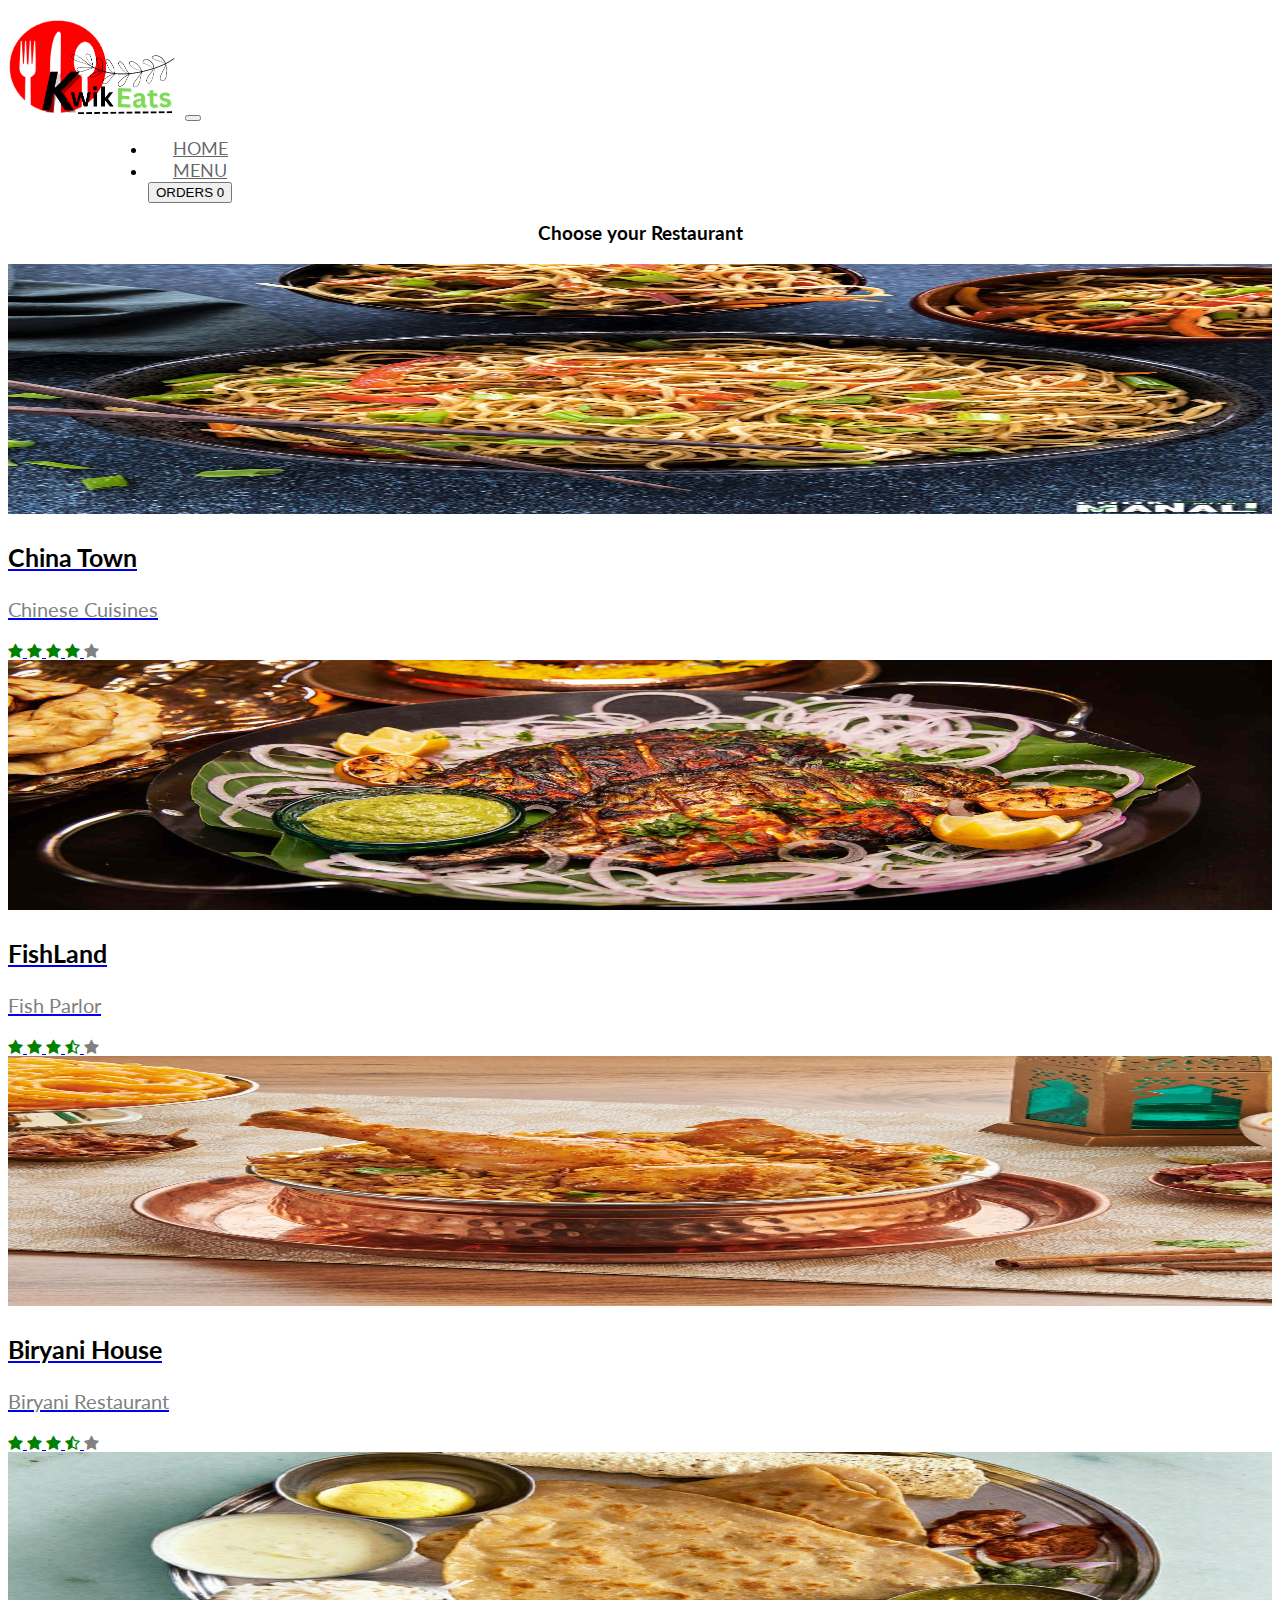
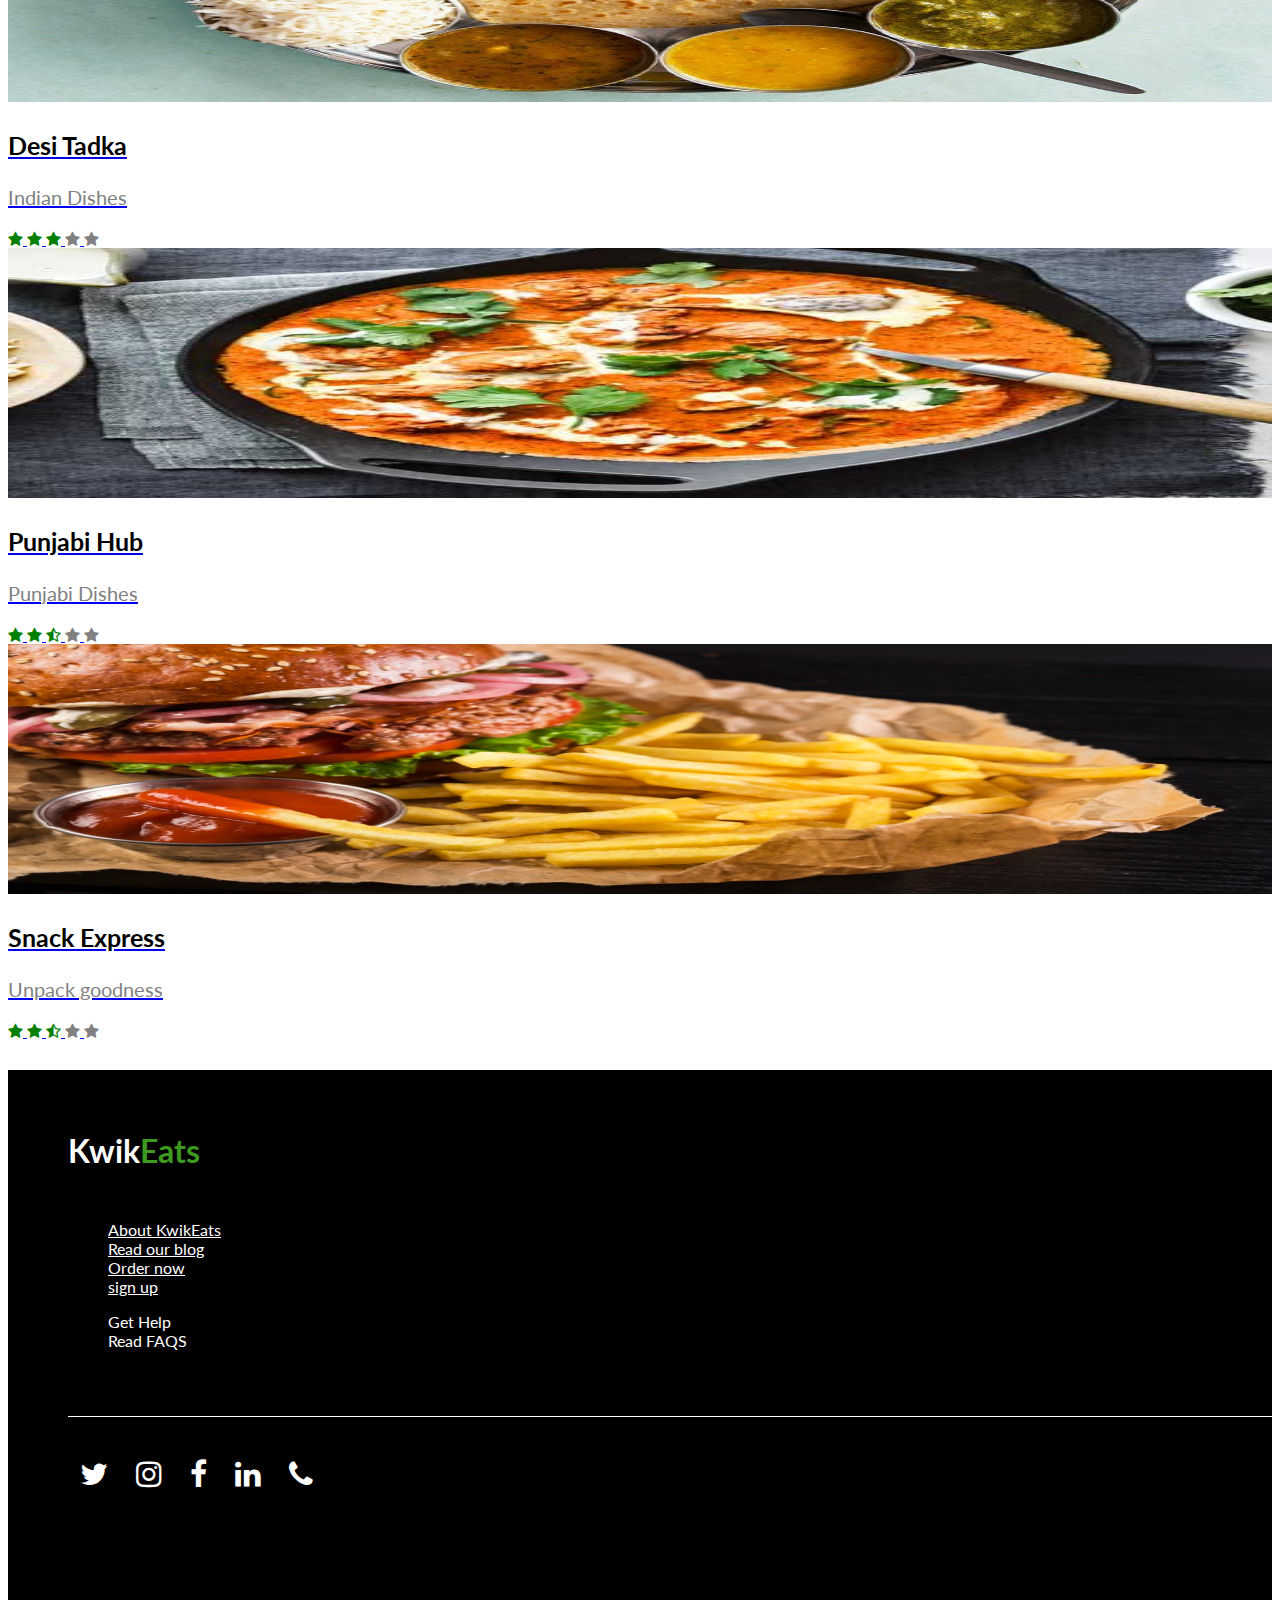
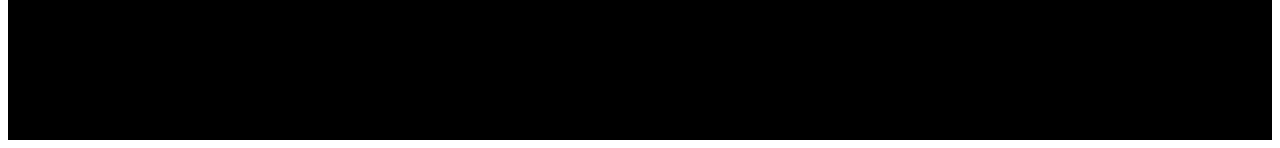
<file: hotelsPage.html>
<!DOCTYPE html>
<html lang="en">
  <head>
    <!-- Required meta tags -->
    <meta charset="utf-8" />
    <meta
      name="viewport"
      content="width=device-width, initial-scale=1, shrink-to-fit=no"
    />

    <!-- Bootstrap CSS -->
    <link
      rel="stylesheet"
      href="https://stackpath.bootstrapcdn.com/bootstrap/4.1.3/css/bootstrap.min.css"
      integrity="sha384-MCw98/SFnGE8fJT3GXwEOngsV7Zt27NXFoaoApmYm81iuXoPkFOJwJ8ERdknLPMO"
      crossorigin="anonymous"
    />
    <link
      rel="stylesheet"
      href="https://cdnjs.cloudflare.com/ajax/libs/font-awesome/4.7.0/css/font-awesome.min.css"
    />
    <link
      href="https://fonts.googleapis.com/css?family=Lato:400,700&display=swap"
      rel="stylesheet"
    />
    <link rel="icon" href="./images/logo1.png" type="image/icon" />
    <link rel="stylesheet" href="./css/hotels.css" />

    <title>KwikEats</title>
  </head>
  <body>
    <nav class="navbar navbar-expand-lg navbar-light bg-light">
      <div class="container-fluid">
        <a class="navbar-brand logo" href="#"
          ><img src="images/logo1.png" alt="logo"
        /></a>
        <button
          class="navbar-toggler"
          type="button"
          data-toggle="collapse"
          data-target="#navbarNav"
          aria-controls="navbarNav"
          aria-expanded="false"
          aria-label="Toggle navigation"
        >
          <span class="navbar-toggler-icon"></span>
        </button>
        <div class="collapse navbar-collapse" id="navbarNav">
          <ul class="navbar-nav ">
            <li class="nav-item active">
              <a class="nav-link" href="./index.html"
                >Home <span class="sr-only">(current)</span></a
              >
            </li>
            <li class="nav-item">
              <a class="nav-link" href="./hotelsPage.html">Menu</a>
            </li>
            <button
              type="button"
              class="btn btn-success"
              data-toggle="modal"
              data-target="#myModal"
            >
              ORDERS <span id="finalOrder">0</span>
            </button>
          </ul>
        </div>
      </div>
    </nav>
    <div class="container mt-4">
      <h3>Choose your Restaurant</h3>
      <div class="row">
        <div class="col-md-4">
          <a href="./china.html">
            <div class="card">
              <div class="card-body">
                <img src="./images/noodels.jpeg" alt="hotel1" />
              </div>
              <div class="card-footer">
                <div class="name">
                  <p class="text-center">China Town</p>
                </div>
                <div class="descrptn">
                  <p class="text-center">Chinese Cuisines</p>
                </div>
                <div class="rate text-center">
                  <i class="fa fa-star"></i>
                  <i class="fa fa-star"></i>
                  <i class="fa fa-star"></i>
                  <i class="fa fa-star"></i>
                  <i class="fa fa-star" style="color:gray"></i>
                </div>
              </div>
            </div>
          </a>
        </div>
        <div class="col-md-4">
          <a href="./fish.html">
            <div class="card">
              <div class="card-body">
                <img src="images/pomfret.jpg" alt="hotel2" />
              </div>
              <div class="card-footer">
                <div class="name">
                  <p class="text-center">FishLand</p>
                </div>
                <div class="descrptn">
                  <p class="text-center">Fish Parlor</p>
                </div>
                <div class="rate text-center">
                  <i class="fa fa-star"></i>
                  <i class="fa fa-star"></i>
                  <i class="fa fa-star"></i>
                  <i class="fa fa-star-half-o" arial-hidden="true"></i>
                  <i class="fa fa-star" style="color:gray"></i>
                </div>
              </div>
            </div>
          </a>
        </div>
        <div class="col-md-4">
          <a href="biryani.html">
            <div class="card">
              <div class="card-body">
                <img src="./images/biryani.jpeg" alt="hotel3" />
              </div>
              <div class="card-footer">
                <div class="name">
                  <p class="text-center"> Biryani House</p>
                </div>
                <div class="descrptn">
                  <p class="text-center">Biryani Restaurant</p>
                </div>
                <div class="rate text-center">
                  <i class="fa fa-star"></i>
                  <i class="fa fa-star"></i>
                  <i class="fa fa-star"></i>
                  <i class="fa fa-star-half-o" arial-hidden="true"></i>
                  <i class="fa fa-star" style="color:gray"></i>
                </div>
              </div>
            </div>
          </a>
        </div>
      </div>
      <div class="row mt-4">
        <div class="col-md-4">
          <a href="./india.html">
            <div class="card">
              <div class="card-body">
                <img src="./images/Thali.jpeg" alt="hotel4" />
              </div>
              <div class="card-footer">
                <div class="name">
                  <p class="text-center">Desi Tadka</p>
                </div>
                <div class="descrptn">
                  <p class="text-center">Indian Dishes</p>
                </div>
                <div class="rate text-center">
                  <i class="fa fa-star"></i>
                  <i class="fa fa-star"></i>
                  <i class="fa fa-star"></i>
                  <i class="fa fa-star" style="color:gray"></i>
                  <i class="fa fa-star" style="color:gray"></i>
                </div>
              </div>
            </div>
          </a>
        </div>
        <div class="col-md-4">
          <a href="punjab.html">
            <div class="card">
              <div class="card-body">
                <img src="./images/butterchicken.jpeg" alt="hotel5" />
              </div>
              <div class="card-footer">
                <div class="name">
                  <p class="text-center">Punjabi Hub</p>
                </div>
                <div class="descrptn">
                  <p class="text-center">Punjabi Dishes</p>
                </div>
                <div class="rate text-center">
                  <i class="fa fa-star"></i>
                  <i class="fa fa-star"></i>
                  <i class="fa fa-star-half-o" arial-hidden="true"></i>
                  <i class="fa fa-star" style="color:gray"></i>
                  <i class="fa fa-star" style="color:gray"></i>
                </div>
              </div>
            </div>
          </a>
        </div>
        <div class="col-md-4">
          <a href="snack.html">
            <div class="card">
              <div class="card-body">
                <img src="./images/fries1.jpg" alt="hotel6" />
              </div>
              <div class="card-footer">
                <div class="name">
                  <p class="text-center">Snack Express</p>
                </div>

                <div class="descrptn">
                  <p class="text-center">Unpack goodness</p>
                </div>
                <div class="rate text-center">
                  <i class="fa fa-star"></i>
                  <i class="fa fa-star"></i>
                  <i class="fa fa-star-half-o" arial-hidden="true"></i>
                  <i class="fa fa-star" style="color:gray"></i>
                  <i class="fa fa-star" style="color: gray"></i>
                </div>
              </div>
            </div>
          </a>
        </div>
      </div>
    </div>
    <footer>
        <div class="container">
          <div class="row">
            <div class="col-md-6">
              <h1>Kwik<span>Eats</span></h1>
             
              
            </div>
            <div class="col-md-3">
              <ul>
                <li><a href="#">About KwikEats</a></li>
                <li><a href="#">Read our blog</a></li>
                <li><a href="#">Order now</a></li>
                <li><a href="#">sign up</a></li>
              </ul>
            </div>
            <div class="col-md-3">
              <ul>
                <li>Get Help</li>
                <li>Read FAQS</li>
                <li></li>
                <li></li>
              </ul>
            </div>
          </div>
        </div>
        <div class="container" id="horizontal"></div>
        <div class="container" id="copyright">
          <div class="row">
            <div class="col-md-6">
            </div>
            <div class="col-md-6">
              <i class="fa fa-twitter" style="font-size: 30px;padding: 12px"></i>
              <i
                class="fa fa-instagram"
                style="font-size: 30px;padding: 12px"
              ></i>
              <i class="fa fa-facebook" style="font-size: 30px;padding: 12px"></i>
              <i class="fa fa-linkedin" style="font-size: 30px;padding: 12px"></i>
              <i class="fa fa-phone" style="font-size: 30px;padding: 12px"></i>
            </div>
          </div>
        </div>
      </footer>
      

    <!-- Optional JavaScript -->
    <!-- jQuery first, then Popper.js, then Bootstrap JS -->
    <script src="https://ajax.googleapis.com/ajax/libs/jquery/3.4.1/jquery.min.js"></script>
    <script
      src="https://code.jquery.com/jquery-3.3.1.slim.min.js"
      integrity="sha384-q8i/X+965DzO0rT7abK41JStQIAqVgRVzpbzo5smXKp4YfRvH+8abtTE1Pi6jizo"
      crossorigin="anonymous"
    ></script>
    <script
      src="https://cdnjs.cloudflare.com/ajax/libs/popper.js/1.14.3/umd/popper.min.js"
      integrity="sha384-ZMP7rVo3mIykV+2+9J3UJ46jBk0WLaUAdn689aCwoqbBJiSnjAK/l8WvCWPIPm49"
      crossorigin="anonymous"
    ></script>
    <script
      src="https://stackpath.bootstrapcdn.com/bootstrap/4.1.3/js/bootstrap.min.js"
      integrity="sha384-ChfqqxuZUCnJSK3+MXmPNIyE6ZbWh2IMqE241rYiqJxyMiZ6OW/JmZQ5stwEULTy"
      crossorigin="anonymous"
    ></script>
    <script src="./js/scripts.js"></script>
  </body>
</html>
</file>
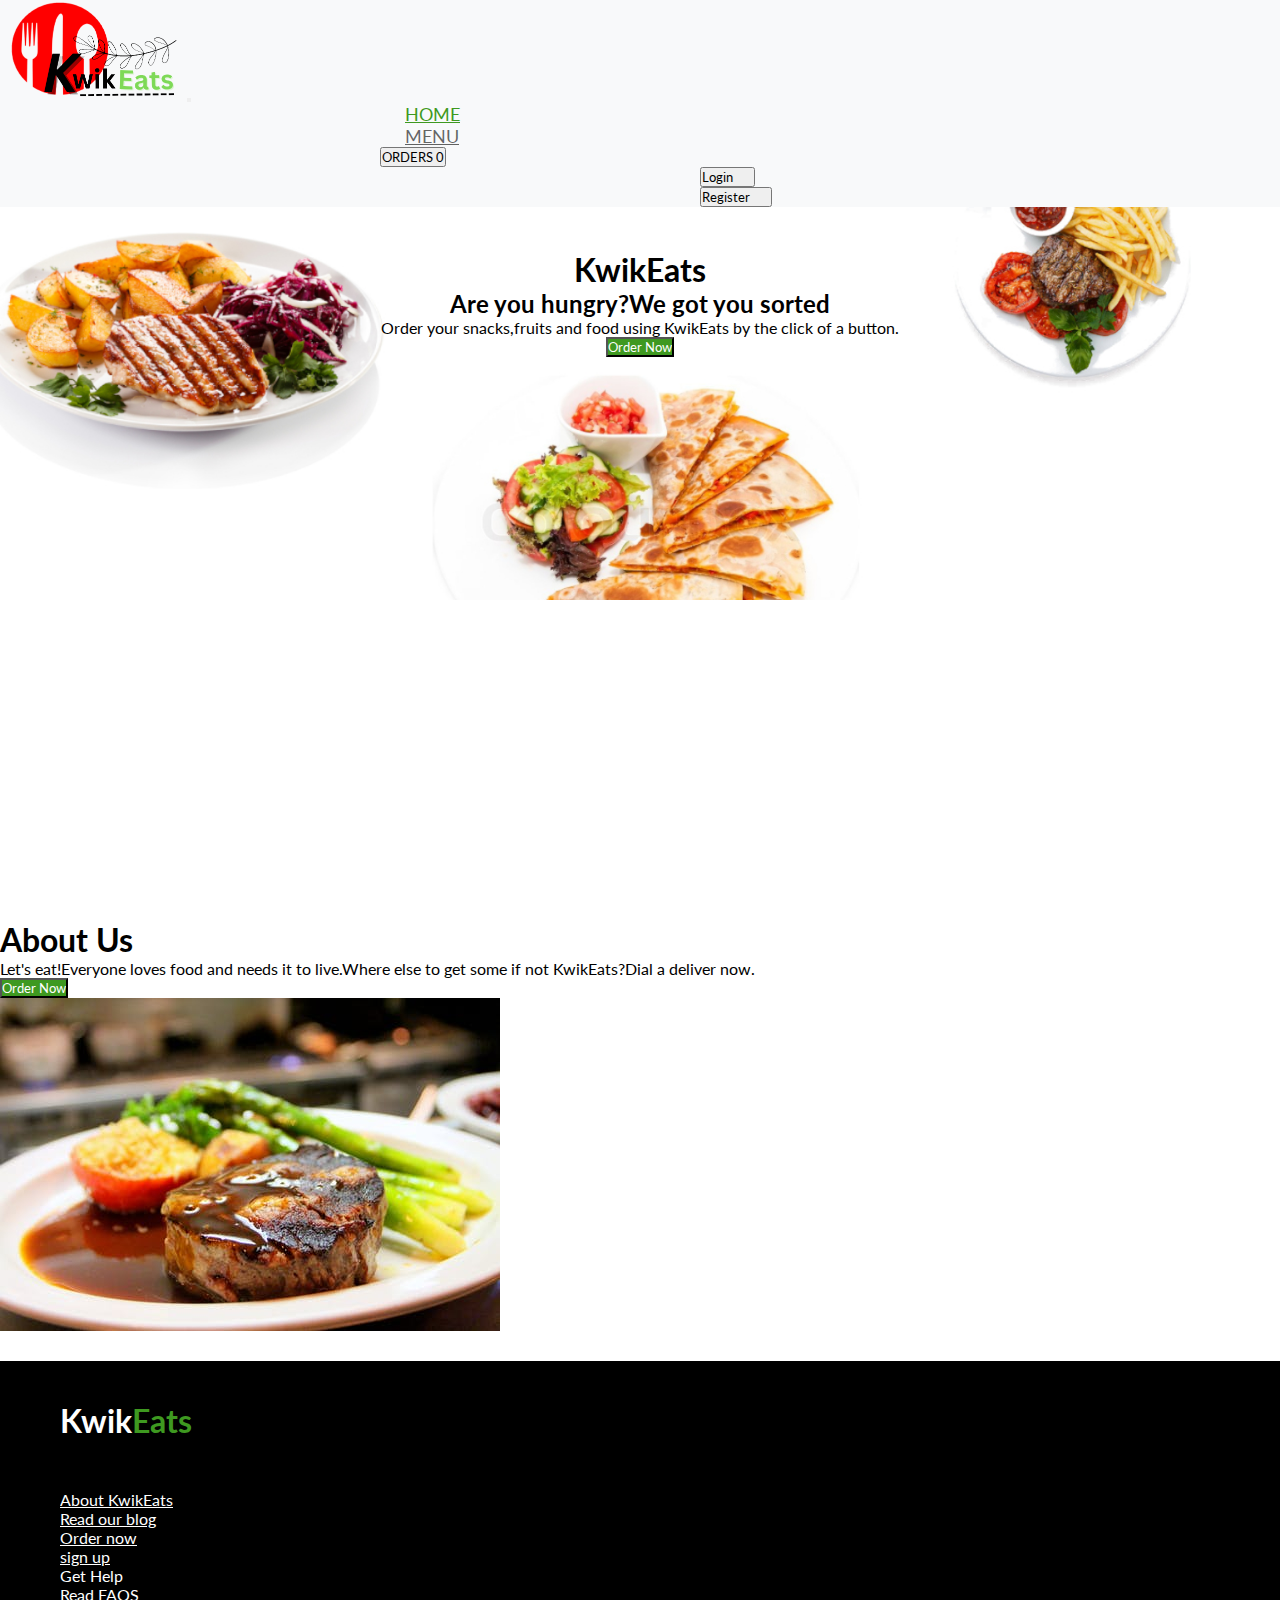
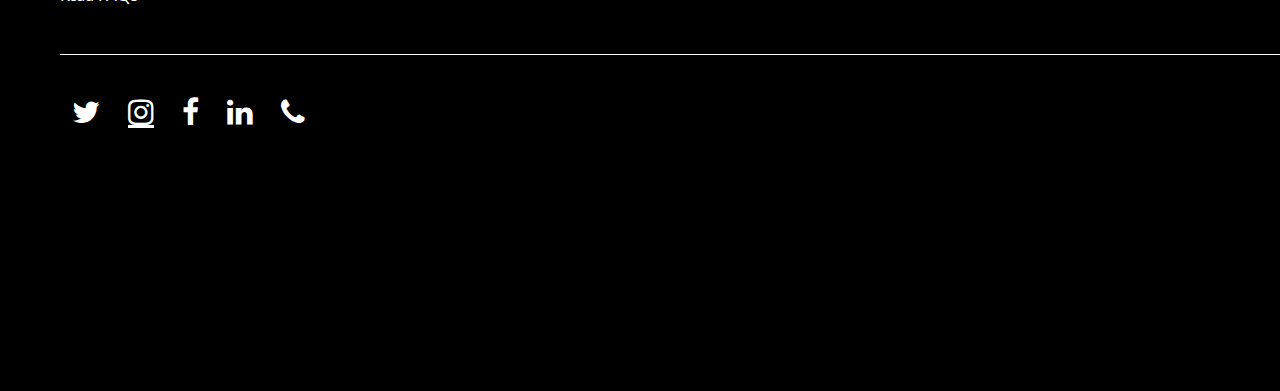
<file: in.html>
<html lang="en">
  <head>
    <!-- Required meta tags -->
    <meta charset="utf-8" />
    <meta
      name="viewport"
      content="width=device-width, initial-scale=1, shrink-to-fit=no"
    />

    <!-- Bootstrap CSS -->
    <link
      rel="stylesheet"
      href="https://stackpath.bootstrapcdn.com/bootstrap/4.1.3/css/bootstrap.min.css"
      integrity="sha384-MCw98/SFnGE8fJT3GXwEOngsV7Zt27NXFoaoApmYm81iuXoPkFOJwJ8ERdknLPMO"
      crossorigin="anonymous"
    />
    <link
      rel="stylesheet"
      href="https://cdnjs.cloudflare.com/ajax/libs/font-awesome/4.7.0/css/font-awesome.min.css"
    />
    <link
      href="https://fonts.googleapis.com/css?family=Lato:400,700&display=swap"
      rel="stylesheet"
    />

    <link href="css/styles.css" type="text/css" rel="stylesheet" />

    <link rel="icon" href="images/logo1.png" type="image/icon" />
    

    <title>KwikEats</title>
  </head>
<body>
    <nav class="navbar navbar-expand-lg navbar-light bg-light">
      <div class="container-fluid">
       <a href="index.html"  class="navbar-brand logo" href="#"><img src="images/logo1.png" alt="logo"></a>
        
        <button class="navbar-toggler" type="button" data-toggle="collapse" data-target="#navbarNav" aria-controls="navbarNav" aria-expanded="false" aria-label="Toggle navigation">
          <span class="navbar-toggler-icon"></span>
        </button>
        <div class="collapse navbar-collapse" id="navbarNav">
          <ul class="navbar-nav ">
            <li class="nav-item active">
              <a class="nav-link" href="#">Home <span class="sr-only">(current)</span></a>
            </li>
            <li class="nav-item">
              <a class="nav-link" href="./hotelsPage.html">Menu</a>
            </li>
            <button type="button" class="btn btn-success" data-toggle="modal" data-target="#myModal">
                ORDERS  <span id="finalOrder">0</span>
              </button>
          </ul>
          <ul class="navbar-nav ml-auto">
            <a href="http://localhost/kwikeats/login.php"><button class="btn btn-outline-success my-2 my-sm-0" type="submit" id="log">
                Login
              </button></a>
            <p></p>
            <a href="http://localhost/kwikeats/register.php">
              <button class="btn btn-outline-success  my-2 my-sm-0" type="submit" id="log">
                Register
              </button>
            </a>
            <a href="http://localhost/kwikeats/index.html"><button class="btn btn-outline-success my-2 my-sm-0" type="submit" id="logout">
                Logout
              </button></a>
          </ul>
        </div>
      </div>
    </nav>

    <div class="container-fluid banner">
      <div class="container">
        <div class="row">
          <div class="col-md-12 caption">
            <h1>KwikEats</h1>
            <h2>Are you hungry?We got you sorted</h2>
            <p>
              Order your snacks,fruits and food using KwikEats by the click of a
              button.
            </p>
            <center>
              <a href="hotelsPage.html"><button class="btn btn-orderr" type="submit">Order Now</button></a>
            </center>
          </div>
        </div>
      </div>
    </div>

    <!---about-->
    <div class="spacer"></div>
    <div class="container" id="about">
      <div class="row">
        <div class="col-md-6 about">
          <h1>About Us</h1>
          <p>
            Let's eat!Everyone loves food and needs it to live.Where else to get
            some if not KwikEats?Dial a deliver now.
          </p>
          <a href="hotelsPage.html"><button class="btn btn-orderr" type="submit">Order Now</button></a>
        </div>
        <div class="col-md-6">
          <img src="images/testimonial8.jpeg" alt="">
        </div>
      </div>
    </div>

    <!------carousel-->


     
     


    <!--end carousel-->

    <footer>
        <div class="container">
          <div class="row">
            <div class="col-md-6">
              <h1>Kwik<span>Eats</span></h1>
             
            </div>
            <div class="col-md-3">
              <ul>
                <li><a href="about.html">About KwikEats</a></li>
                <li><a href="#">Read our blog</a></li>
                <li><a href="hotelsPage.html">Order now</a></li>
                <li><a href="register.php">sign up</a></li>
              </ul>
            </div>
            <div class="col-md-3">
              <ul>
                <li>Get Help</li>
                <li>Read FAQS</li>
                <li></li>
                <li></li>
              </ul>
            </div>
          </div>
        </div>
        <div class="container" id="horizontal"></div>
        <div class="container" id="copyright">
          <div class="row">
            <div class="col-md-6">
            </div>
            <div class="col-md-6">
              <i class="fa fa-twitter" style="font-size: 30px;padding: 12px"></i>
             <a href="https://www.instagram.com/kwikeatsfoods/" <i class="fa fa-instagram" style="font-size: 30px;padding: 12px"></i> </a>
              <i class="fa fa-facebook" style="font-size: 30px;padding: 12px"></i>
              <i class="fa fa-linkedin" style="font-size: 30px;padding: 12px"></i>
              <i class="fa fa-phone" style="font-size: 30px;padding: 12px"></i>
            </div>
          </div>
        </div>
      </footer>

    <!-- Optional JavaScript -->
    <!-- jQuery first, then Popper.js, then Bootstrap JS -->
    <script src="https://ajax.googleapis.com/ajax/libs/jquery/3.4.1/jquery.min.js"></script>
    <script src="https://code.jquery.com/jquery-3.3.1.slim.min.js" integrity="sha384-q8i/X+965DzO0rT7abK41JStQIAqVgRVzpbzo5smXKp4YfRvH+8abtTE1Pi6jizo" crossorigin="anonymous"></script>
    <script src="https://cdnjs.cloudflare.com/ajax/libs/popper.js/1.14.3/umd/popper.min.js" integrity="sha384-ZMP7rVo3mIykV+2+9J3UJ46jBk0WLaUAdn689aCwoqbBJiSnjAK/l8WvCWPIPm49" crossorigin="anonymous"></script>
    <script src="https://stackpath.bootstrapcdn.com/bootstrap/4.1.3/js/bootstrap.min.js" integrity="sha384-ChfqqxuZUCnJSK3+MXmPNIyE6ZbWh2IMqE241rYiqJxyMiZ6OW/JmZQ5stwEULTy" crossorigin="anonymous"></script>

    <script src="./js/scripts.js"></script>
  

</body>
</file>
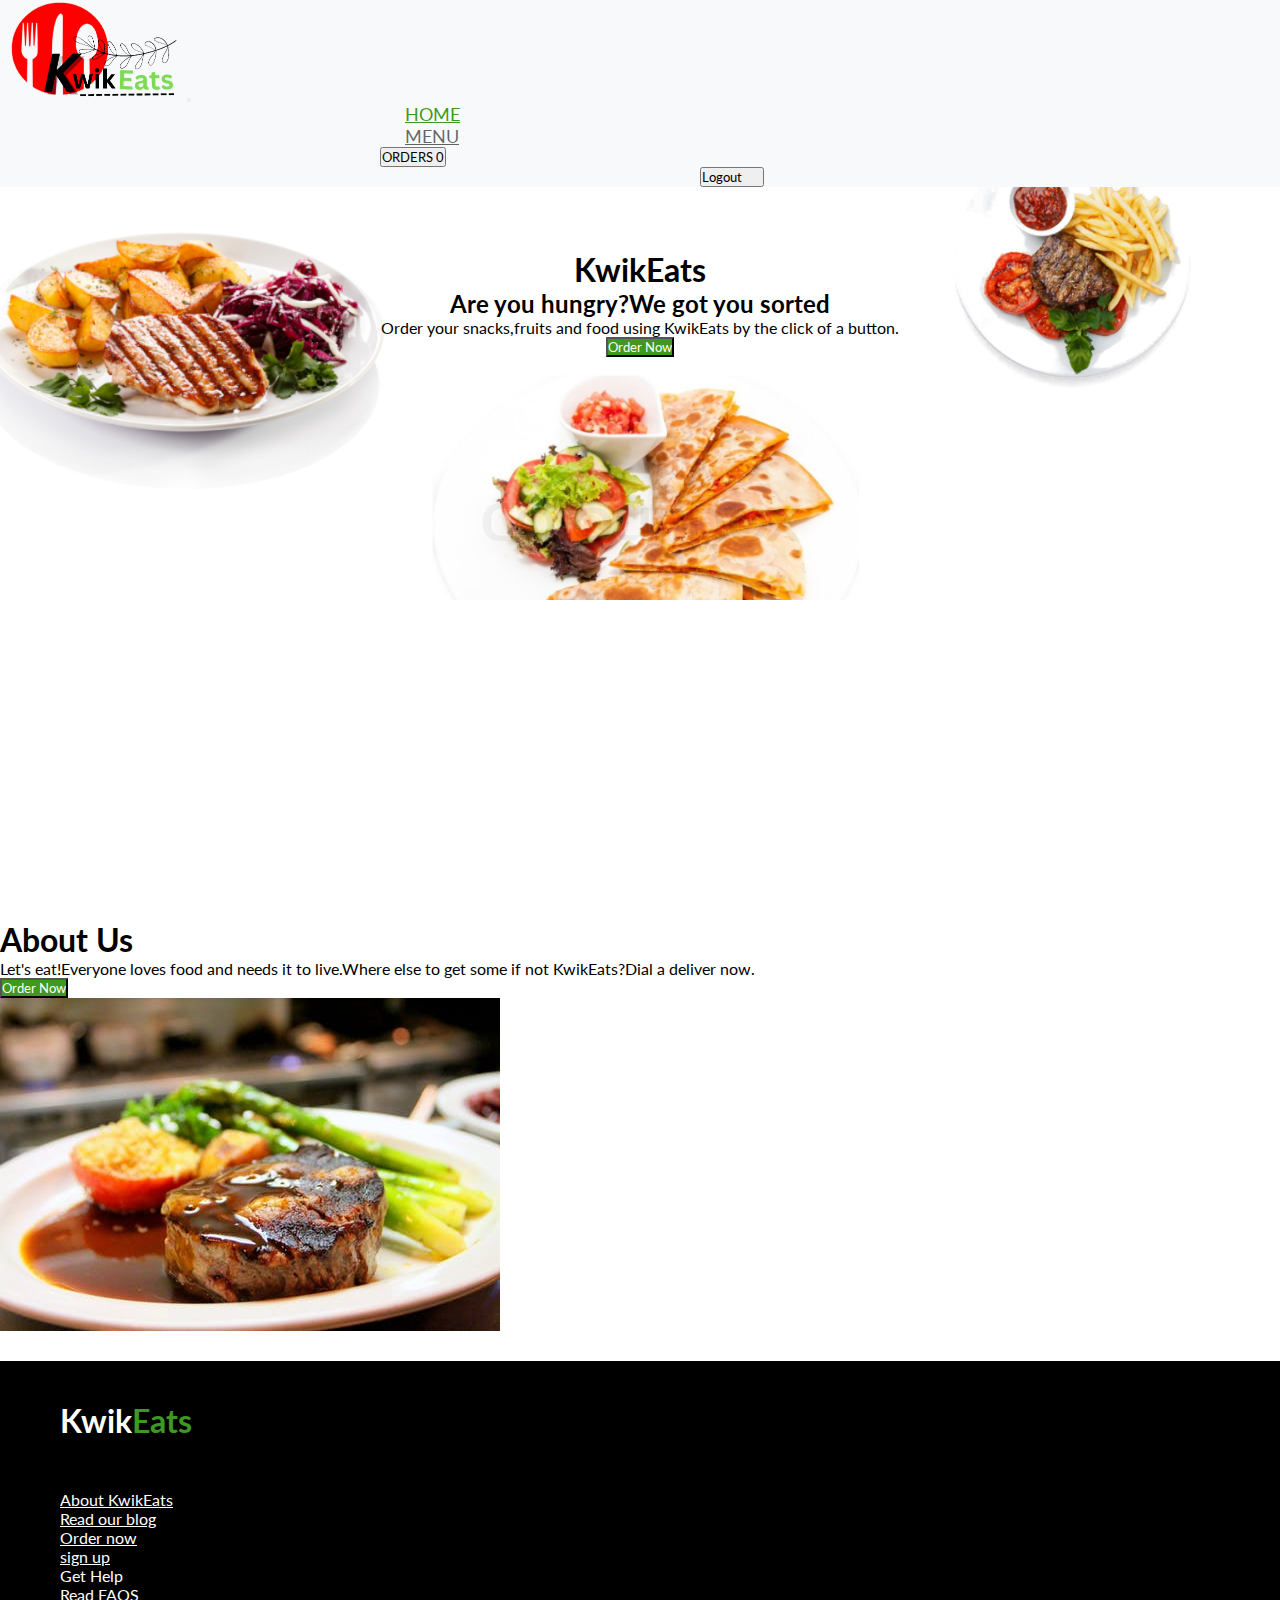
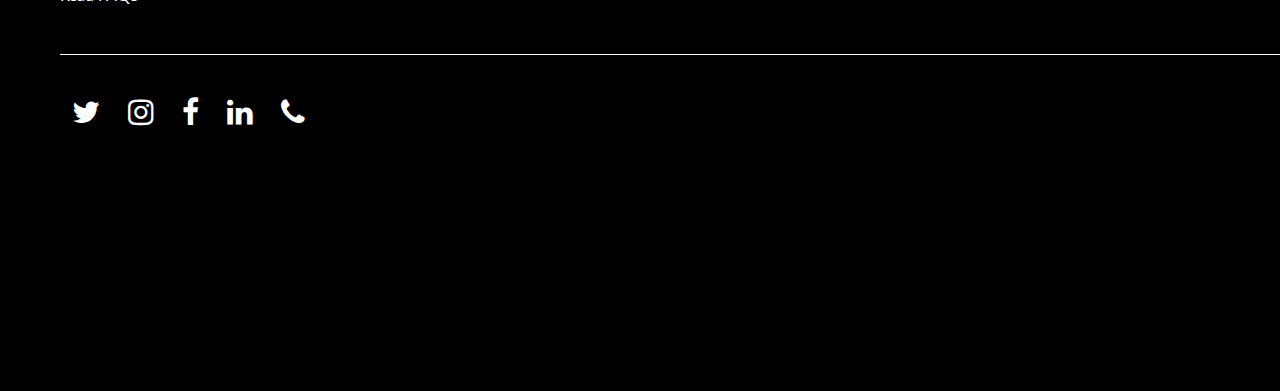
<file: index2.html>
<html lang="en">
  <head>
    <!-- Required meta tags -->
    <meta charset="utf-8" />
    <meta
      name="viewport"
      content="width=device-width, initial-scale=1, shrink-to-fit=no"
    />

    <!-- Bootstrap CSS -->
    <link
      rel="stylesheet"
      href="https://stackpath.bootstrapcdn.com/bootstrap/4.1.3/css/bootstrap.min.css"
      integrity="sha384-MCw98/SFnGE8fJT3GXwEOngsV7Zt27NXFoaoApmYm81iuXoPkFOJwJ8ERdknLPMO"
      crossorigin="anonymous"
    />
    <link
      rel="stylesheet"
      href="https://cdnjs.cloudflare.com/ajax/libs/font-awesome/4.7.0/css/font-awesome.min.css"
    />
    <link
      href="https://fonts.googleapis.com/css?family=Lato:400,700&display=swap"
      rel="stylesheet"
    />

    <link href="css/styles.css" type="text/css" rel="stylesheet" />

    <link rel="icon" href="images/logo1.png" type="image/icon" />

    <title>KwikEats</title>
  </head>
<body>
    <nav class="navbar navbar-expand-lg navbar-light bg-light">
      <div class="container-fluid">
        <a class="navbar-brand logo" href="#"><img src="images/logo1.png" alt="logo"></a>
        <button class="navbar-toggler" type="button" data-toggle="collapse" data-target="#navbarNav" aria-controls="navbarNav" aria-expanded="false" aria-label="Toggle navigation">
          <span class="navbar-toggler-icon"></span>
        </button>
        <div class="collapse navbar-collapse" id="navbarNav">
          <ul class="navbar-nav ">
            <li class="nav-item active">
              <a class="nav-link" href="#">Home <span class="sr-only">(current)</span></a>
            </li>
            <li class="nav-item">
              <a class="nav-link" href="./hotelsPage.html">Menu</a>
            </li>
            <button type="button" class="btn btn-success" data-toggle="modal" data-target="#myModal">
                ORDERS  <span id="finalOrder">0</span>
              </button>
          </ul>
          <ul class="navbar-nav ml-auto">
           
            <a href="./index.html">
              <button class="btn btn-outline-success  my-2 my-sm-0" type="submit" id="log">
                Logout
              </button>
            </a>
            
          </ul>
        </div>
      </div>
    </nav>

    <div class="container-fluid banner">
      <div class="container">
        <div class="row">
          <div class="col-md-12 caption">
            <h1>KwikEats</h1>
            <h2>Are you hungry?We got you sorted</h2>
            <p>
              Order your snacks,fruits and food using KwikEats by the click of a
              button.
            </p>
            <center>
              <a href="hotelsPage.html"></a><button class="btn btn-orderr" type="submit">Order Now</button>
            </center>
          </div>
        </div>
      </div>
    </div>

    <!---about-->
    <div class="spacer"></div>
    <div class="container" id="about">
      <div class="row">
        <div class="col-md-6 about">
          <h1>About Us</h1>
          <p>
            Let's eat!Everyone loves food and needs it to live.Where else to get
            some if not KwikEats?Dial a deliver now.
          </p>
          <a href="hotelsPage.html"><button class="btn btn-orderr" type="submit">Order Now</button></a>
        </div>
        <div class="col-md-6">
          <img src="images/testimonial8.jpeg" alt="">
        </div>
      </div>
    </div>

    <!------carousel-->


     
     


    <!--end carousel-->

    <footer>
        <div class="container">
          <div class="row">
            <div class="col-md-6">
              <h1>Kwik<span>Eats</span></h1>
              
            </div>
            <div class="col-md-3">
              <ul>
                <li><a href="#about">About KwikEats</a></li>
                <li><a href="#">Read our blog</a></li>
                <li><a href="#">Order now</a></li>
                <li><a href="#">sign up</a></li>
              </ul>
            </div>
            <div class="col-md-3">
              <ul>
                <li>Get Help</li>
                <li>Read FAQS</li>
                <li></li>
                <li></li>
              </ul>
            </div>
          </div>
        </div>
        <div class="container" id="horizontal"></div>
        <div class="container" id="copyright">
          <div class="row">
            <div class="col-md-6">
            </div>
            <div class="col-md-6">
              <i class="fa fa-twitter" style="font-size: 30px;padding: 12px"></i>
              <i class="fa fa-instagram" style="font-size: 30px;padding: 12px"></i>
              <i class="fa fa-facebook" style="font-size: 30px;padding: 12px"></i>
              <i class="fa fa-linkedin" style="font-size: 30px;padding: 12px"></i>
              <i class="fa fa-phone" style="font-size: 30px;padding: 12px"></i>
            </div>
          </div>
        </div>
      </footer>

    <!-- Optional JavaScript -->
    <!-- jQuery first, then Popper.js, then Bootstrap JS -->
    <script src="https://ajax.googleapis.com/ajax/libs/jquery/3.4.1/jquery.min.js"></script>
    <script src="https://code.jquery.com/jquery-3.3.1.slim.min.js" integrity="sha384-q8i/X+965DzO0rT7abK41JStQIAqVgRVzpbzo5smXKp4YfRvH+8abtTE1Pi6jizo" crossorigin="anonymous"></script>
    <script src="https://cdnjs.cloudflare.com/ajax/libs/popper.js/1.14.3/umd/popper.min.js" integrity="sha384-ZMP7rVo3mIykV+2+9J3UJ46jBk0WLaUAdn689aCwoqbBJiSnjAK/l8WvCWPIPm49" crossorigin="anonymous"></script>
    <script src="https://stackpath.bootstrapcdn.com/bootstrap/4.1.3/js/bootstrap.min.js" integrity="sha384-ChfqqxuZUCnJSK3+MXmPNIyE6ZbWh2IMqE241rYiqJxyMiZ6OW/JmZQ5stwEULTy" crossorigin="anonymous"></script>

    <script src="./js/scripts.js"></script>
  

</body>
</file>
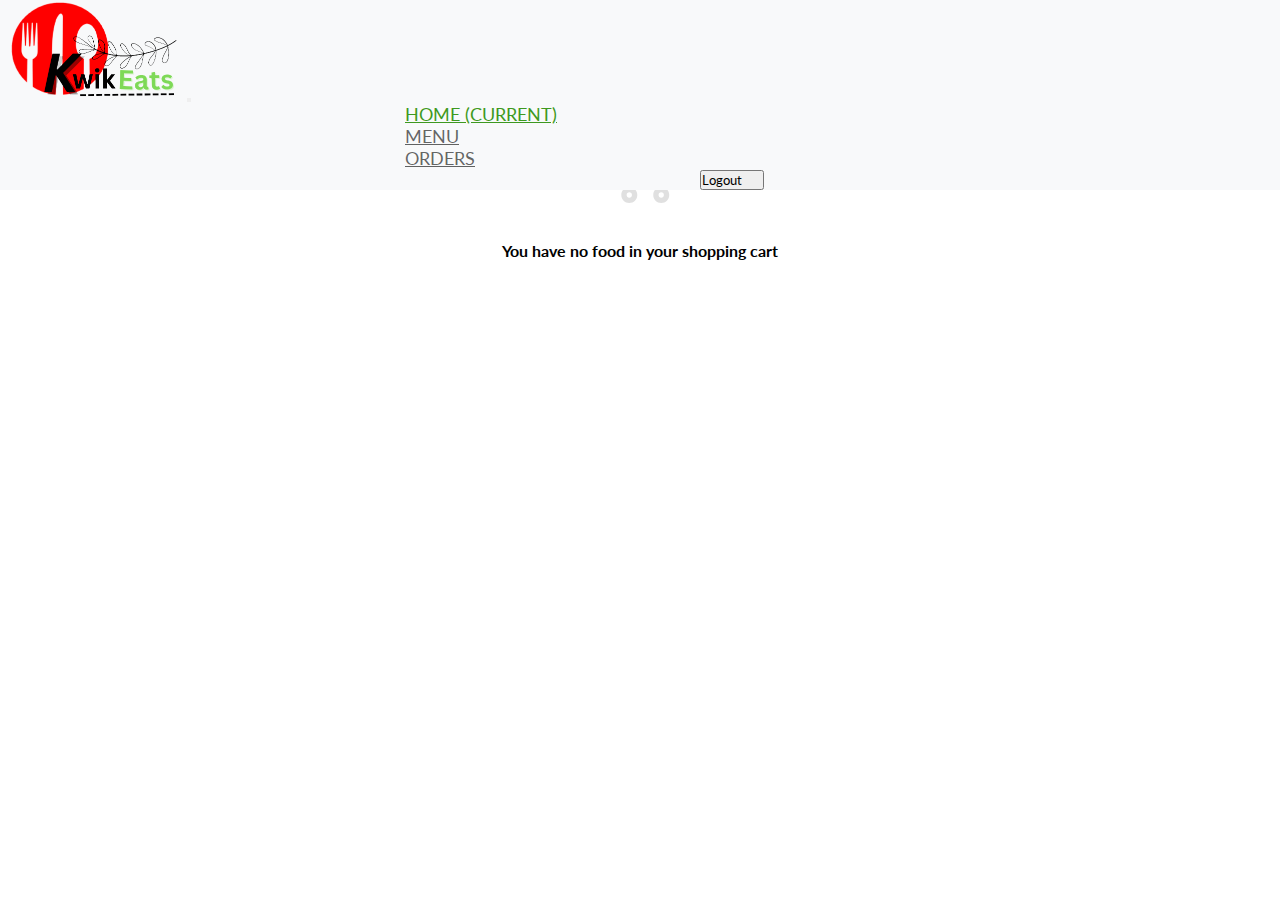
<file: orders.html>
<!DOCTYPE html>
<html lang="en">
  <head>
    <!-- Required meta tags -->
    <meta charset="utf-8" />
    <meta
      name="viewport"
      content="width=device-width, initial-scale=1, shrink-to-fit=no"
    />

    <!-- Bootstrap CSS -->
    <link
      rel="stylesheet"
      href="https://stackpath.bootstrapcdn.com/bootstrap/4.1.3/css/bootstrap.min.css"
      integrity="sha384-MCw98/SFnGE8fJT3GXwEOngsV7Zt27NXFoaoApmYm81iuXoPkFOJwJ8ERdknLPMO"
      crossorigin="anonymous"
    />
    <link
      href="https://fonts.googleapis.com/css?family=Lato:400,700&display=swap"
      rel="stylesheet"
    />
    <link rel="icon" href="./images/logo1.png" type="image/icon" />
    <link rel="stylesheet" href="./css/styles.css" />

    <title>Food Ordering System</title>
  </head>
  <body>
    <nav class="navbar navbar-expand-lg navbar-light bg-light">
      <div class="container-fluid">
        <a class="navbar-brand logo" href="#"
          ><img src="images/logo1.png" alt="logo"
        /></a>
        <button
          class="navbar-toggler"
          type="button"
          data-toggle="collapse"
          data-target="#navbarNav"
          aria-controls="navbarNav"
          aria-expanded="false"
          aria-label="Toggle navigation"
        >
          <span class="navbar-toggler-icon"></span>
        </button>
        <div class="collapse navbar-collapse" id="navbarNav">
          <ul class="navbar-nav ">
            <li class="nav-item active">
              <a class="nav-link" href="./index.html"
                >Home <span class="sr-only">(current)</span></a
              >
            </li>
            <li class="nav-item">
              <a class="nav-link" href="./hotelsPage.html">Menu</a>
            </li>
            <li class="nav-item">
              <a class="nav-link" href="#">Orders</a>
            </li>
          </ul>
          <ul class="navbar-nav ml-auto">
            <a href="#">
              <button
                class="btn btn-outline-success  my-2 my-sm-0 ml-4"
                type="submit"
                id="log"
              >
                Logout
              </button>
            </a>
          </ul>
        </div>
      </div>
    </nav>
    <section>
      <div class="text-center">
        <h1>View your order</h1>
      </div>
      <center>
        <div class="myShoppingCart">
          <img src="./images/cart.svg" alt="" />
          <h4>You have no food in your shopping cart</h4>
        </div>
        <div class="viewOrders">
          <table>
            <tr>
              <th>Food</th>
              <th>Quantity</th>
              <th>Price</th>
              <th>Total price</th>
            </tr>
          </table>
        </div>
      </center>
    </section>

    <!-- Optional JavaScript -->
    <!-- jQuery first, then Popper.js, then Bootstrap JS -->
    <script src="https://ajax.googleapis.com/ajax/libs/jquery/3.4.1/jquery.min.js"></script>
    <script
      src="https://code.jquery.com/jquery-3.3.1.slim.min.js"
      integrity="sha384-q8i/X+965DzO0rT7abK41JStQIAqVgRVzpbzo5smXKp4YfRvH+8abtTE1Pi6jizo"
      crossorigin="anonymous"
    ></script>
    <script
      src="https://cdnjs.cloudflare.com/ajax/libs/popper.js/1.14.3/umd/popper.min.js"
      integrity="sha384-ZMP7rVo3mIykV+2+9J3UJ46jBk0WLaUAdn689aCwoqbBJiSnjAK/l8WvCWPIPm49"
      crossorigin="anonymous"
    ></script>
    <script
      src="https://stackpath.bootstrapcdn.com/bootstrap/4.1.3/js/bootstrap.min.js"
      integrity="sha384-ChfqqxuZUCnJSK3+MXmPNIyE6ZbWh2IMqE241rYiqJxyMiZ6OW/JmZQ5stwEULTy"
      crossorigin="anonymous"
    ></script>

    <script src="./js/scripts.js"></script>
  </body>
</html>
</file>
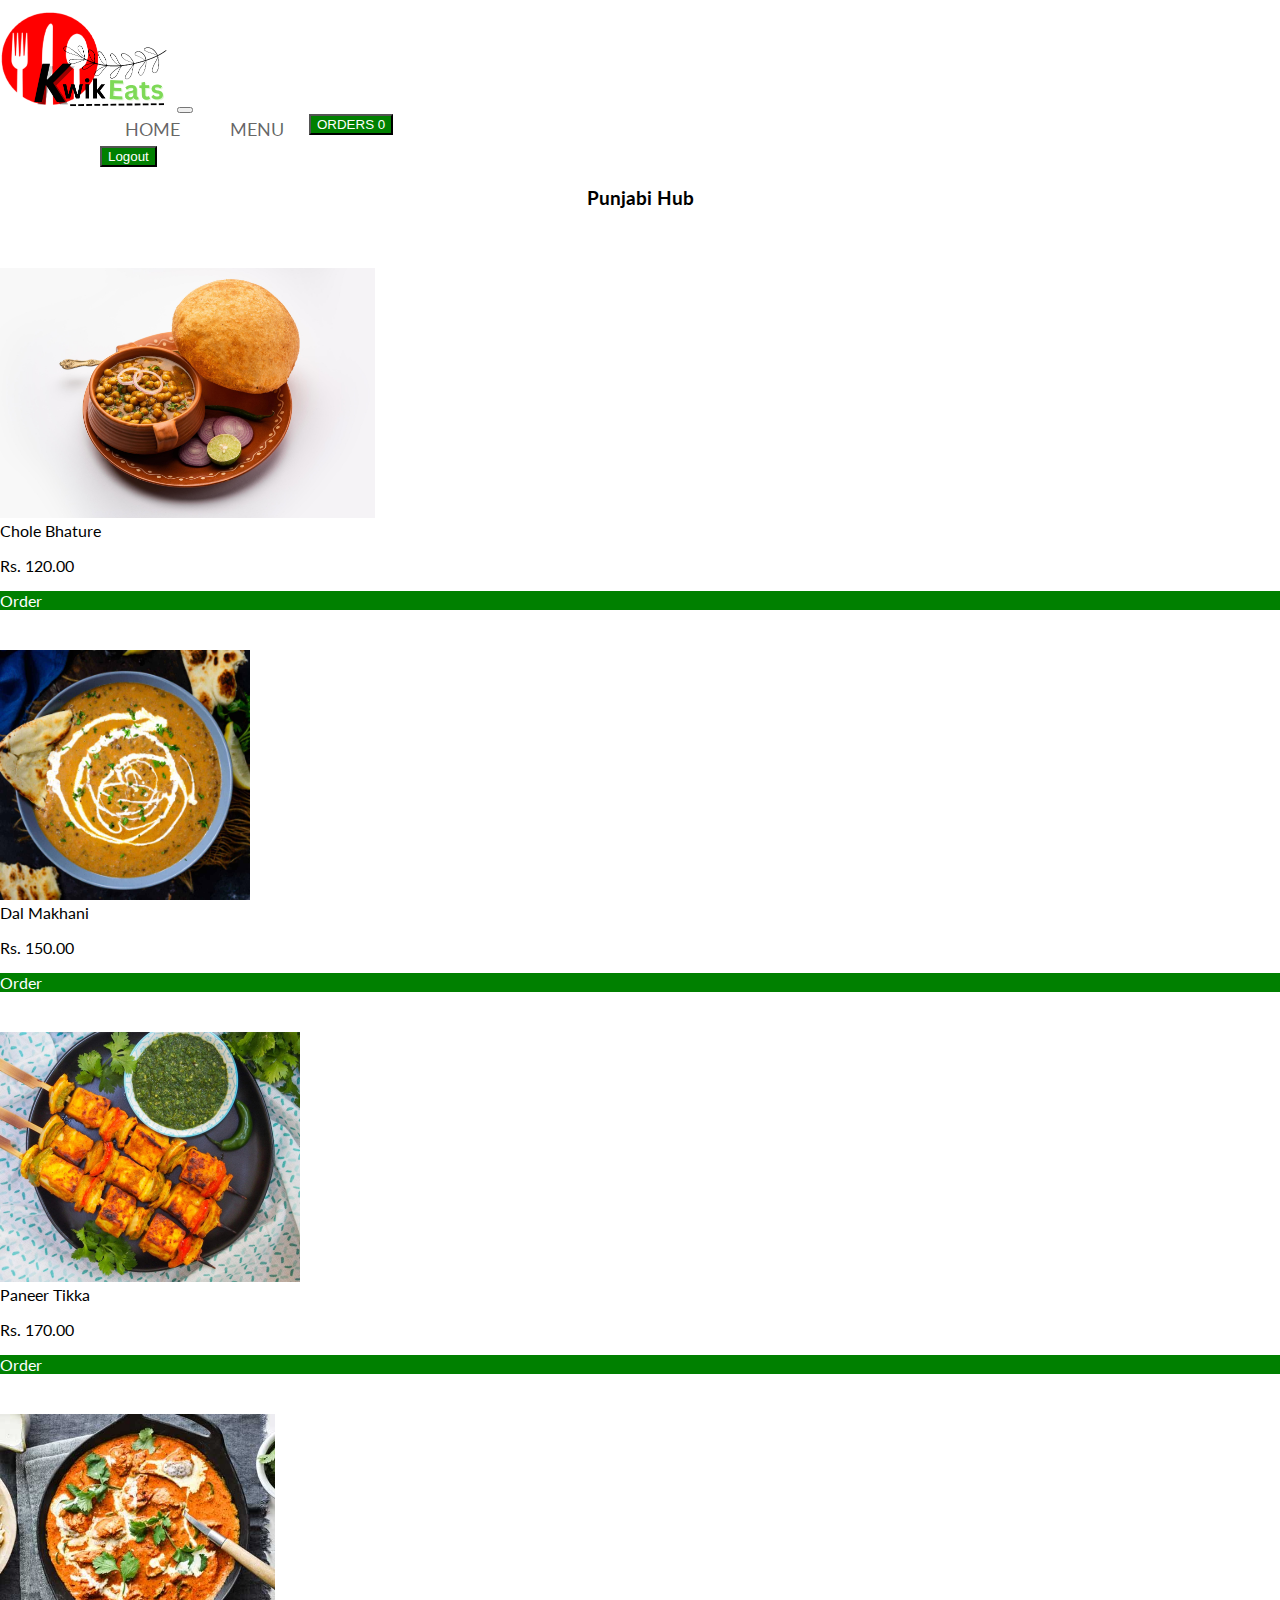
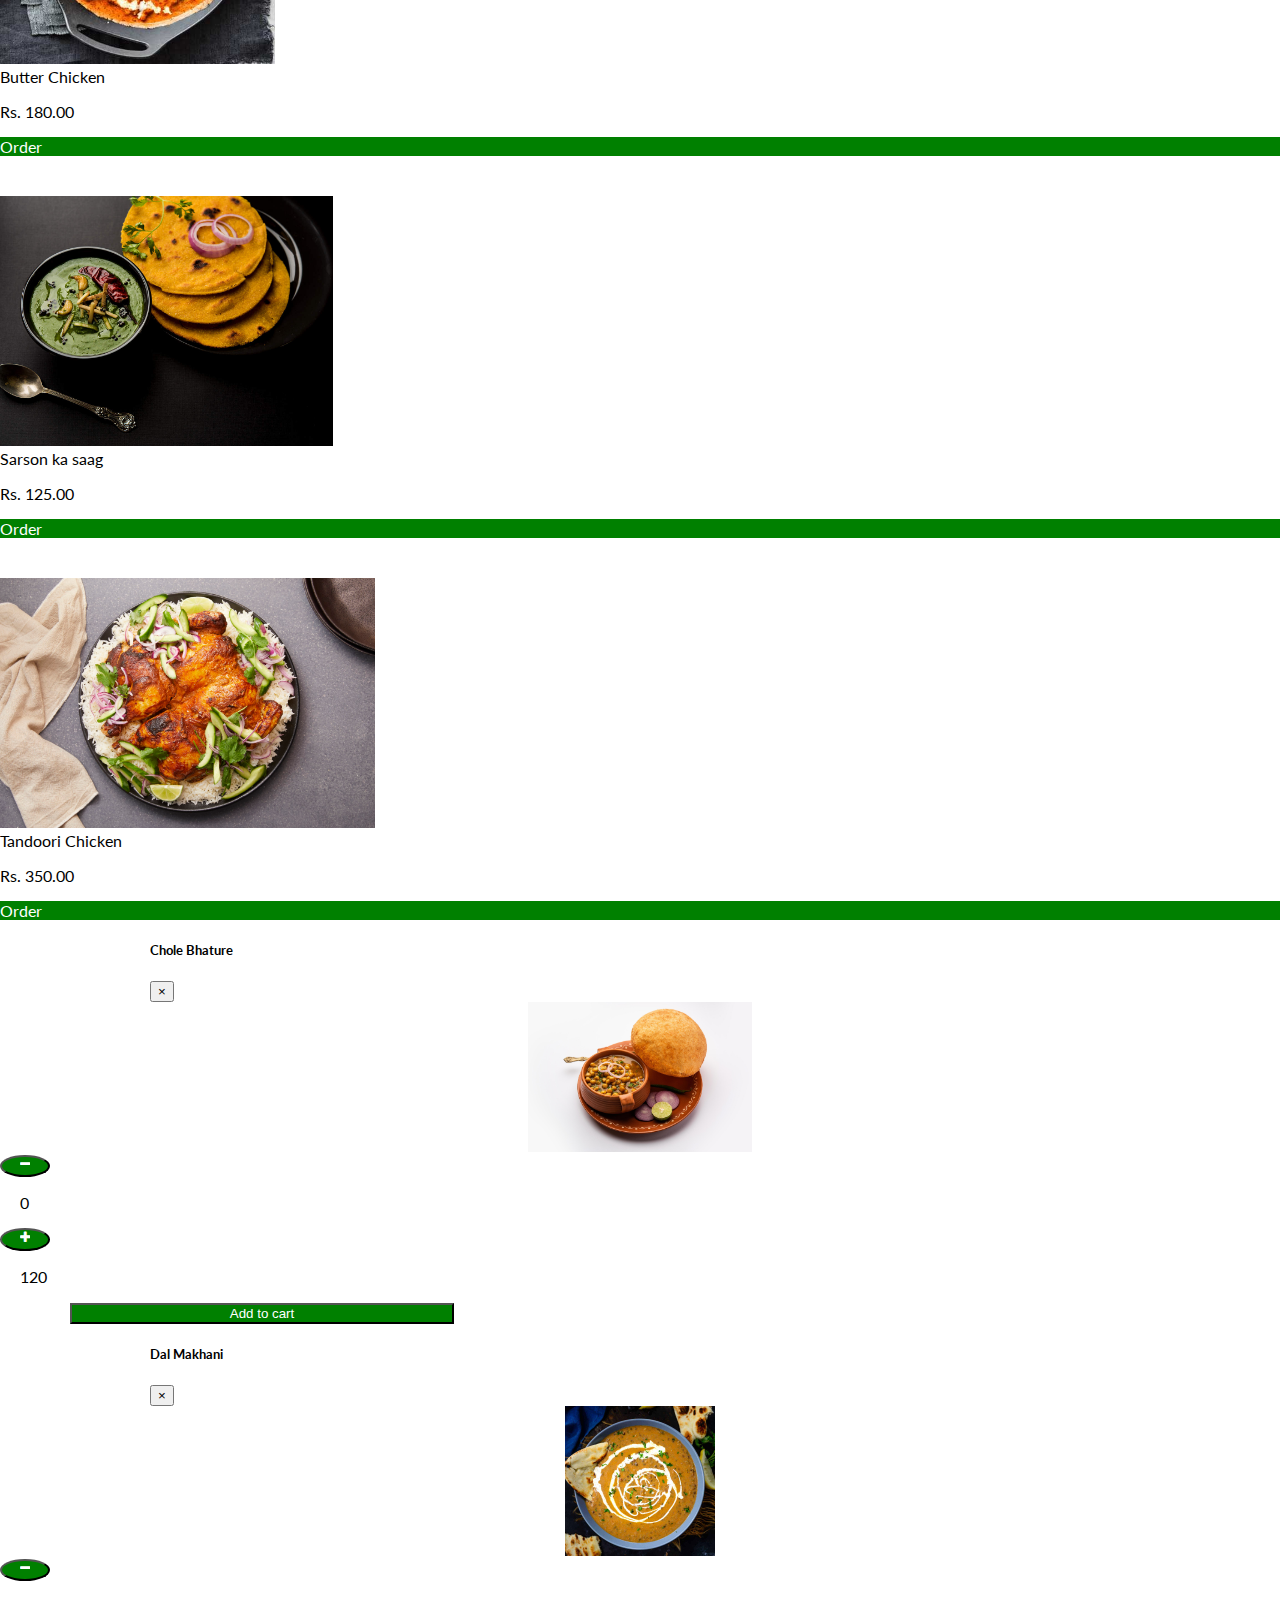
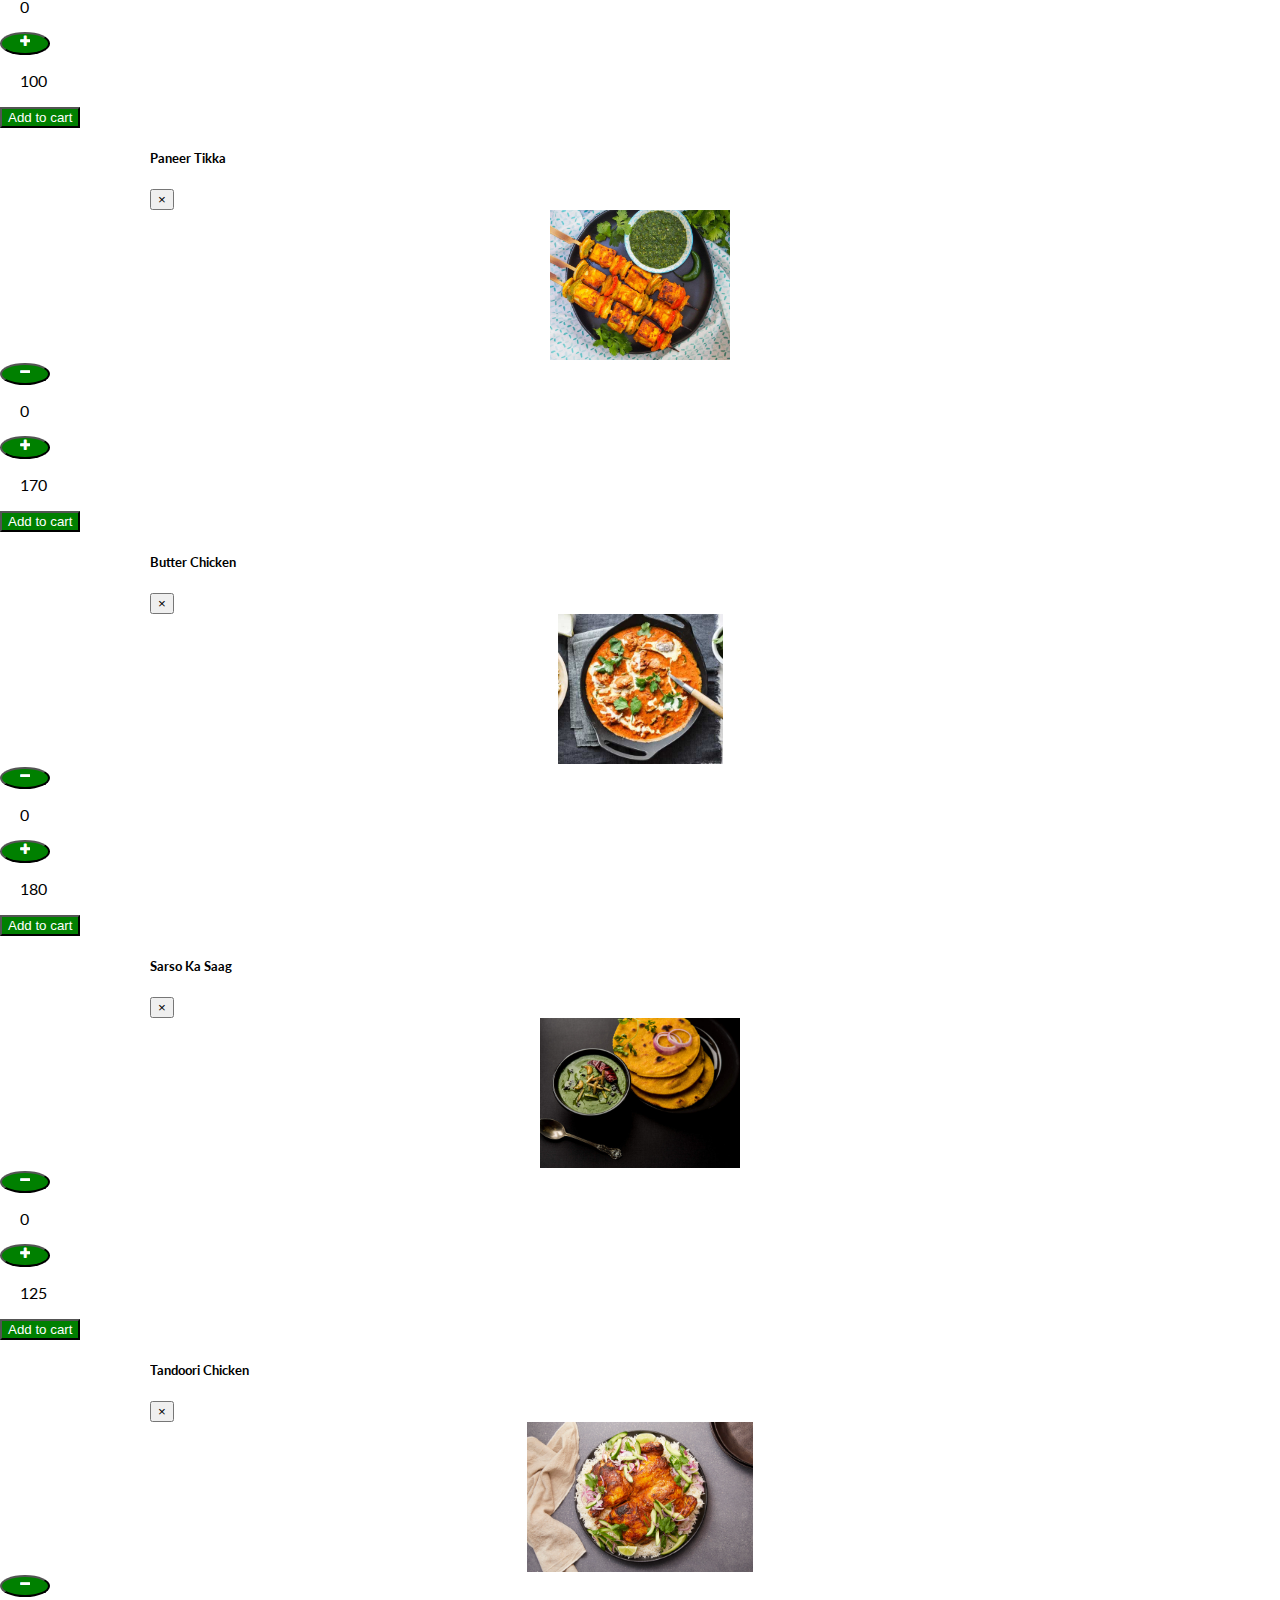
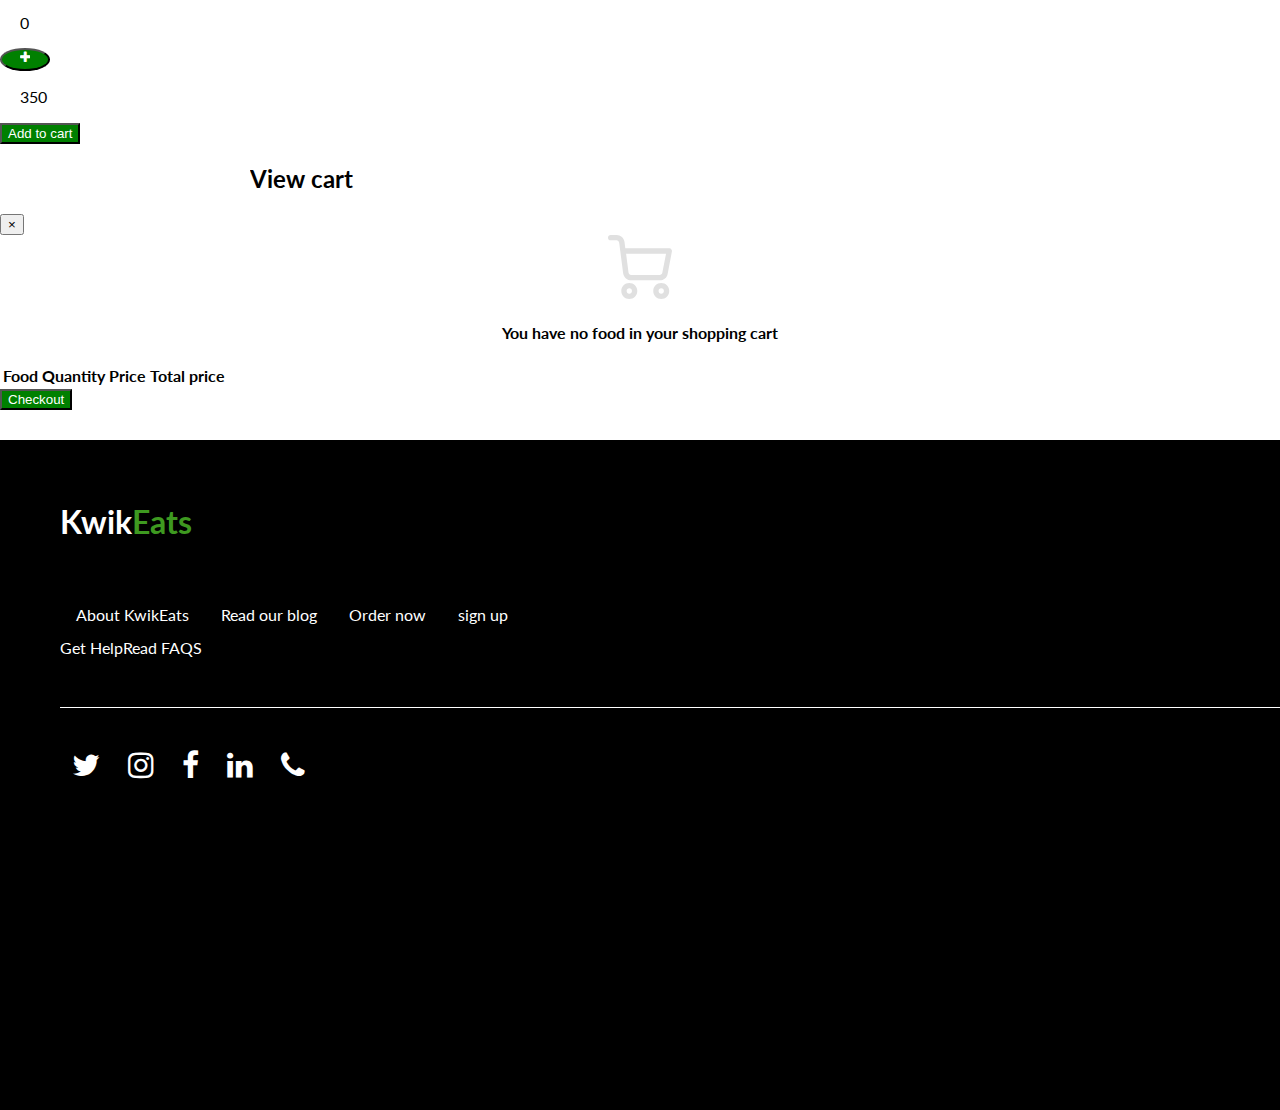
<file: punjab.html>
<!DOCTYPE html>
<html lang="en">
  <head>
    <!-- Required meta tags -->
    <meta charset="utf-8" />
    <meta
      name="viewport"
      content="width=device-width, initial-scale=1, shrink-to-fit=no"
    />

    <!-- Bootstrap CSS -->
    <link
      rel="stylesheet"
      href="https://stackpath.bootstrapcdn.com/bootstrap/4.1.3/css/bootstrap.min.css"
      integrity="sha384-MCw98/SFnGE8fJT3GXwEOngsV7Zt27NXFoaoApmYm81iuXoPkFOJwJ8ERdknLPMO"
      crossorigin="anonymous"
    />
    <link
      rel="stylesheet"
      href="https://cdnjs.cloudflare.com/ajax/libs/font-awesome/4.7.0/css/font-awesome.min.css"
    />
    <link
      href="https://fonts.googleapis.com/css?family=Lato:400,700&display=swap"
      rel="stylesheet"
    />
    <link rel="icon" href="./images/logo1.png" type="image/icon" />
    <link rel="stylesheet" href="styles.css" type="text/css" />
    

    <title>KwikEats</title>
  </head>
  <body>
    <nav class="navbar navbar-expand-lg navbar-light bg-light">
      <div class="container-fluid">
        <a class="navbar-brand logo" href="#"
          ><img src="images/logo1.png" alt="logo"
        /></a>
        <button
          class="navbar-toggler"
          type="button"
          data-toggle="collapse"
          data-target="#navbarNav"
          aria-controls="navbarNav"
          aria-expanded="false"
          aria-label="Toggle navigation"
        >
          <span class="navbar-toggler-icon"></span>
        </button>
        <div class="collapse navbar-collapse" id="navbarNav">
          <ul class="navbar-nav ">
            <li class="nav-item active">
              <a class="nav-link" href="./index.html"
                >Home <span class="sr-only">(current)</span></a
              >
            </li>
            <li class="nav-item">
              <a class="nav-link" href="./hotelsPage.html">Menu</a>
            </li>
            <button type="button" class="btn" data-toggle="modal" data-target="#myModal">
              ORDERS  <span id="finalOrder">0</span>
            </button>
           
          </ul>
          <ul class="navbar-nav ml-auto">
            <a href="./login.html">
              <button
                class="btn btn-outline-success  my-2 my-sm-0 ml-4"
                type="submit"
                id="log"
              >
                Logout
              </button>
            </a>
          </ul>
        </div>
      </div>
    </nav>
    <div class="container">
    <div class="alert alert-success" id="success">
        <strong>Success!</strong> Your food will be delivered at <span id="myLocation" style="font-size: 24px;"></span>. Enjoy your meal
      </div>
    </div>
    <h3>Punjabi Hub</h3>

    <!-- <nav>
      <ul>
        <li><a href="#breakfast">Breakfast</a></li>
        <li><a href="#lunch">Lunch</a></li>
        <li><a href="#pastries">Pasteries</a></li>
        <li><a href="#beverages">Beverages</a></li>
      </ul>
    </nav> -->
    <!-- <div class="confuse"></div> -->

    <div id="lunch">
      <div class="container">
        <div class="row">
          <div class="col-md-4">
            <div class="card">
              <div class="card-body">
                <img
                  src="images/cholebhature.jpg"
                  height="250px"
                  alt=""
                  class="container-fluid"
                />
              </div>
              <div class="card-footer text-center">
                <span class="item-name">Chole Bhature</span>
                <div class="item-details">
                  <p class="item-price">Rs. 120.00</p>
                  <div
                    class="btn-success btn"
                    data-toggle="modal"
                    data-target="#exampleModalCenter"
                  >
                    Order
                  </div>
                </div>
              </div>
            </div>
          </div>

             <!--food2-->
          <div class="col-md-4">
            <div class="card">
              <div class="card-body">
                <img
                  src="images/Dal-Makhani.jpg"
                  height="250px"
                  alt=""
                  class="container-fluid"
                />
              </div>

              <div class="card-footer text-center">
                <span class="item-name">Dal Makhani</span>
                <div class="item-details">
                  <p class="item-price">Rs. 150.00</p>
                  <div
                    class="btn-success btn"
                    data-toggle="modal"
                    data-target="#chapatiBeans"
                  >
                    Order
                  </div>
                </div>
              </div>
            </div>
          </div>
          <!--food3-->
          <div class="col-md-4">
            <div class="card">
              <div class="card-body">
                <img
                  src="images/paneer-tikka.jpg"
                  height="250px"
                  alt=""
                  class="container-fluid"
                />
              </div>
              <div class="card-footer text-center">
                <span class="item-name">Paneer Tikka</span>
                <div class="item-details">
                  <p class="item-price">Rs. 170.00</p>
                  <div
                    class="btn-success btn"
                    data-toggle="modal"
                    data-target="#ugaliBeef"
                  >
                    Order
                  </div>
                </div>
              </div>
            </div>
          </div>


          <div class="row">
            <div class="col-md-4">
              <div class="card">
                <div class="card-body">
                  <img
                    src="images/butterchicken.jpeg"
                    height="250px"
                    alt=""
                    class="container-fluid"
                  />
                </div>
                <div class="card-footer text-center">
                  <span class="item-name">Butter Chicken</span>
                  <div class="item-details">
                    <p class="item-price">Rs. 180.00</p>
                    <div
                      class="btn-success btn"
                      data-toggle="modal"
                      data-target="#ugaliFish"
                    >
                      Order
                    </div>
                  </div>
                </div>
              </div>
            </div>
            <div class="col-md-4">
              <div class="card">
                <div class="card-body">
                  <img
                    src="images/sarsokasaag.jpg"
                    height="250px"
                    alt=""
                    class="container-fluid"
                  />
                </div>
                <div class="card-footer text-center">
                  <span class="item-name">Sarson ka saag</span>
                  <div class="item-details">
                    <p class="item-price">Rs. 125.00</p>
                    <div
                      class="btn-success btn"
                      data-toggle="modal"
                      data-target="#chapoNdengu"
                    >
                      Order
                    </div>
                  </div>
                </div>
              </div>
            </div>
            <div class="col-md-4">
              <div class="card">
                <div class="card-body">
                  <img
                    src="images/TandooriChicken.jpg"
                    height="250px"
                    alt=""
                    class="container-fluid"
                  />
                </div>
                <div class="card-footer text-center">
                  <span class="item-name">Tandoori Chicken</span>
                  <div class="item-details">
                    <p class="item-price">Rs. 350.00</p>
                    <div
                      class="btn-success btn"
                      data-toggle="modal"
                      data-target="#ugaliVeges"
                    >
                      Order
                    </div>
                  </div>
                </div>
              </div>
            </div>
          </div>
        </div>
      </div>
    </div>

    <!-- food 1 -->
    <div
      class="modal fade"
      id="exampleModalCenter"
      tabindex="-1"
      role="dialog"
      aria-labelledby="food25ModalCentreTitle"
      aria-hidden="true"
    >
      <div class="modal-dialog modal-dialog-centered" role="document">
        <div class="modal-content">
          <div class="modal-header food-header">
            <h5 class="modal-title " id="food25ModalCentreTitle">
              Chole Bhature
            </h5>
            <button
              type="button"
              class="close"
              data-dismiss="modal"
              aria-label="Close"
            >
              <span aria-hidden="true">&times;</span>
            </button>
          </div>
          <div class="modal-body">
            <center>
              <img
                src="images/cholebhature.jpg"
                height="150px"
                alt=""
              />
            </center>
          </div>
          <div class="modal-footer">
            <button class="btn change-cart" id="subtract25">
              <i class="fa fa-minus"></i>
            </button>
            <p id="quantity25">0</p>
            <button class="btn change-cart mr-4" id="add25">
              <i class="fa fa-plus"></i>
            </button>
            <p id="price25">120</p>
            <button
              type="button"
              class="btn align-right"
              id="orderbtn"
              data-dismiss="modal"
            >
              Add to cart
            </button>
          </div>
        </div>
      </div>
    </div>

    <!-- food 2 -->
    <div
      class="modal fade"
      id="chapatiBeans"
      tabindex="-1"
      role="dialog"
      aria-labelledby="food26ModalCenterTitle"
      aria-hidden="true"
    >
      <div class="modal-dialog modal-dialog-centered" role="document">
        <div class="modal-content">
          <div class="modal-header food-header">
            <h5 class="modal-title " id="food26ModalCenterTitle">
              Dal Makhani
            </h5>
            <button
              type="button"
              class="close"
              data-dismiss="modal"
              aria-label="Close"
            >
              <span aria-hidden="true">&times;</span>
            </button>
          </div>
          <div class="modal-body">
            <center>
              <img
                src="images/Dal-Makhani.jpg"
                height="150px"
                alt=""
              />
            </center>
          </div>
          <div class="modal-footer">
            <button class="btn change-cart" id="subtract26">
              <i class="fa fa-minus"></i>
            </button>
            <p id="quantity26">0</p>
            <button class="btn change-cart mr-4" id="add26">
              <i class="fa fa-plus"></i>
            </button>
            <p id="price26">100</p>
            <button type="button" class="btn align-right githe2" id="orderbtn26" data-dismiss="modal">
              Add to cart
            </button>
          </div>
        </div>
      </div>
    </div>
    <!-- food3 -->
    <div
      class="modal fade"
      id="ugaliBeef"
      tabindex="-1"
      role="dialog"
      aria-labelledby="food27ModalCenterTitle"
      aria-hidden="true"
    >
      <div class="modal-dialog modal-dialog-centered" role="document">
        <div class="modal-content">
          <div class="modal-header food-header">
            <h5 class="modal-title " id="food27ModalCenterTitle">
              Paneer Tikka
            </h5>
            <button
              type="button"
              class="close"
              data-dismiss="modal"
              aria-label="Close"
            >
              <span aria-hidden="true">&times;</span>
            </button>
          </div>
          <div class="modal-body">
            <center>
              <img
                src="images/paneer-tikka.jpg"
                height="150px"
                alt=""
              />
            </center>
          </div>
          <div class="modal-footer">
            <button class="btn change-cart" id="subtract27">
              <i class="fa fa-minus"></i>
            </button>
            <p id="quantity27">0</p>
            <button class="btn change-cart mr-4" id="add27">
              <i class="fa fa-plus"></i>
            </button>
            <p id="price27">170</p>
            <button type="button" class="btn align-right githe3" id="orderbtn27" data-dismiss="modal">
              Add to cart
            </button>
          </div>
        </div>
      </div>
    </div>
    <!-- food4 -->
    <div
      class="modal fade"
      id="ugaliFish"
      tabindex="-1"
      role="dialog"
      aria-labelledby="food28ModalCenterTitle"
      aria-hidden="true"
    >
      <div class="modal-dialog modal-dialog-centered" role="document">
        <div class="modal-content">
          <div class="modal-header food-header">
            <h5 class="modal-title " id="food28ModalCenterTitle">
              Butter Chicken
            </h5>
            <button
              type="button"
              class="close"
              data-dismiss="modal"
              aria-label="Close"
            >
              <span aria-hidden="true">&times;</span>
            </button>
          </div>
          <div class="modal-body">
            <center>
              <img
                src="images/butterchicken.jpeg"
                height="150px"
                alt=""
              />
            </center>
          </div>
          <div class="modal-footer">
            <button class="btn change-cart" id="subtract28">
              <i class="fa fa-minus"></i>
            </button>
            <p id="quantity28">0</p>
            <button class="btn change-cart mr-4" id="add28">
              <i class="fa fa-plus"></i>
            </button>
            <p id="price28">180</p>
            <button
              type="button"
              class="btn align-right githe4"
              id="orderbtn28"
              data-dismiss="modal"
            >
              Add to cart
            </button>
          </div>
        </div>
      </div>
    </div>
    <!-- food5 -->
    <div
      class="modal fade"
      id="chapoNdengu"
      tabindex="-1"
      role="dialog"
      aria-labelledby="food29ModalCenterTitle"
      aria-hidden="true"
    >
      <div class="modal-dialog modal-dialog-centered" role="document">
        <div class="modal-content">
          <div class="modal-header food-header">
            <h5 class="modal-title " id="food29ModalCenterTitle">
              Sarso Ka Saag
            </h5>
            <button
              type="button"
              class="close"
              data-dismiss="modal"
              aria-label="Close"
            >
              <span aria-hidden="true">&times;</span>
            </button>
          </div>
          <div class="modal-body">
            <center>
              <img
                src="images/sarsokasaag.jpg"
                height="150px"
                alt=""
              />
            </center>
          </div>
          <div class="modal-footer">
            <button class="btn change-cart" id="subtract29">
              <i class="fa fa-minus"></i>
            </button>
            <p id="quantity29">0</p>
            <button class="btn change-cart mr-4" id="add29">
              <i class="fa fa-plus"></i>
            </button>
            <p id="price29">125</p>
            <button
              type="button"
              class="btn align-right githe5"
              id="orderbtn29"
              data-dismiss="modal"
            >
              Add to cart
            </button>
          </div>
        </div>
      </div>
    </div>
    <!-- food6 -->
    <div
      class="modal fade"
      id="ugaliVeges"
      tabindex="-1"
      role="dialog"
      aria-labelledby="food30ModalCenterTitle"
      aria-hidden="true"
    >
      <div class="modal-dialog modal-dialog-centered" role="document">
        <div class="modal-content">
          <div class="modal-header food-header">
            <h5 class="modal-title " id="food30ModalCenterTitle">
              Tandoori Chicken
            </h5>
            <button
              type="button"
              class="close"
              data-dismiss="modal"
              aria-label="Close"
            >
              <span aria-hidden="true">&times;</span>
            </button>
          </div>
          <div class="modal-body">
            <center>
              <img
                src="images/TandooriChicken.jpg"
                height="150px"
                alt=""
              />
            </center>
          </div>
          <div class="modal-footer">
            <button class="btn change-cart" id="subtract30">
              <i class="fa fa-minus"></i>
            </button>
            <p id="quantity30">0</p>
            <button class="btn change-cart mr-4" id="add30">
              <i class="fa fa-plus"></i>
            </button>
            <p id="price30">350</p>
            <button
              type="button"
              class="btn  align-right githe6"
              id="orderbtn30"
              data-dismiss="modal"
            >
              Add to cart
            </button>
          </div>
        </div>
      </div>
    </div>

   
    <!-- cart modal -->
  <div class="modal fade" id="myModal">
    <div class="modal-dialog modal-lg">
      <div class="modal-content">
      
        <!-- Modal Header -->
        <div class="modal-header">
          <h2 class="modal-title " style="margin-left: 250px;">View cart</h2>
          <button type="button" class="close" data-dismiss="modal">&times;</button>
        </div>
        
        <!-- Modal body -->
        <div class="modal-body">
          <section>
            
            <center>
              <div class="myShoppingCart">
                <img src="./images/cart.svg" alt="" />
                <h4>You have no food in your shopping cart</h4>
              </div>
            </center>
            <div class="viewOrders">
                <table>
                  <tr id="tablehead">
                    <th>Food</th>
                    <th>Quantity</th>
                    <th>Price</th>
                    <th>Total price</th>
                  </tr>
                  
                </table>
                <!-- <table>
                  <div>
                    <tr id="myFood" style="padding: 15px; margin-left: 100px;"></tr>
                  </div>
                </table> -->
            </div>
           
          </section>
        </div>
        
        <!-- Modal footer -->
        <div class="modal-footer">
          <button id="location" type="button" class="btn btn-secondary" data-dismiss="modal">Checkout</button>
        </div>
        
      </div>
    </div>
  </div>
  
</div>
    <footer>
      <div class="container">
        <div class="row">
          <div class="col-md-6">
            <h1>Kwik<span>Eats</span></h1>
             
          </div>
          <div class="col-md-3">
            <ul>
              <li><a href="#">About KwikEats</a></li>
              <li><a href="#">Read our blog</a></li>
              <li><a href="#">Order now</a></li>
              <li><a href="#">sign up</a></li>
            </ul>
          </div>
          <div class="col-md-3">
            <ul>
              <li>Get Help</li>
              <li>Read FAQS</li>
              <li></li>
              <li></li>
            </ul>
          </div>
        </div>
      </div>
      <div class="container" id="horizontal"></div>
      <div class="container" id="copyright">
        <div class="row">
          <div class="col-md-6">
          </div>
          <div class="col-md-6">
            <i class="fa fa-twitter" style="font-size: 30px;padding: 12px"></i>
            <i
              class="fa fa-instagram"
              style="font-size: 30px;padding: 12px"
            ></i>
            <i class="fa fa-facebook" style="font-size: 30px;padding: 12px"></i>
            <i class="fa fa-linkedin" style="font-size: 30px;padding: 12px"></i>
            <i class="fa fa-phone" style="font-size: 30px;padding: 12px"></i>
          </div>
        </div>
      </div>
    </footer>

    <!-- Optional JavaScript -->
    <!-- jQuery first, then Popper.js, then Bootstrap JS -->
    <script src="https://ajax.googleapis.com/ajax/libs/jquery/3.4.1/jquery.min.js"></script>
    <script
      src="https://code.jquery.com/jquery-3.3.1.slim.min.js"
      integrity="sha384-q8i/X+965DzO0rT7abK41JStQIAqVgRVzpbzo5smXKp4YfRvH+8abtTE1Pi6jizo"
      crossorigin="anonymous"
    ></script>
    <script
      src="https://cdnjs.cloudflare.com/ajax/libs/popper.js/1.14.3/umd/popper.min.js"
      integrity="sha384-ZMP7rVo3mIykV+2+9J3UJ46jBk0WLaUAdn689aCwoqbBJiSnjAK/l8WvCWPIPm49"
      crossorigin="anonymous"
    ></script>
    <script
      src="https://stackpath.bootstrapcdn.com/bootstrap/4.1.3/js/bootstrap.min.js"
      integrity="sha384-ChfqqxuZUCnJSK3+MXmPNIyE6ZbWh2IMqE241rYiqJxyMiZ6OW/JmZQ5stwEULTy"
      crossorigin="anonymous"
    ></script>
    <script src="./js/scripts.js"></script>
  </body>
</html>
</file>
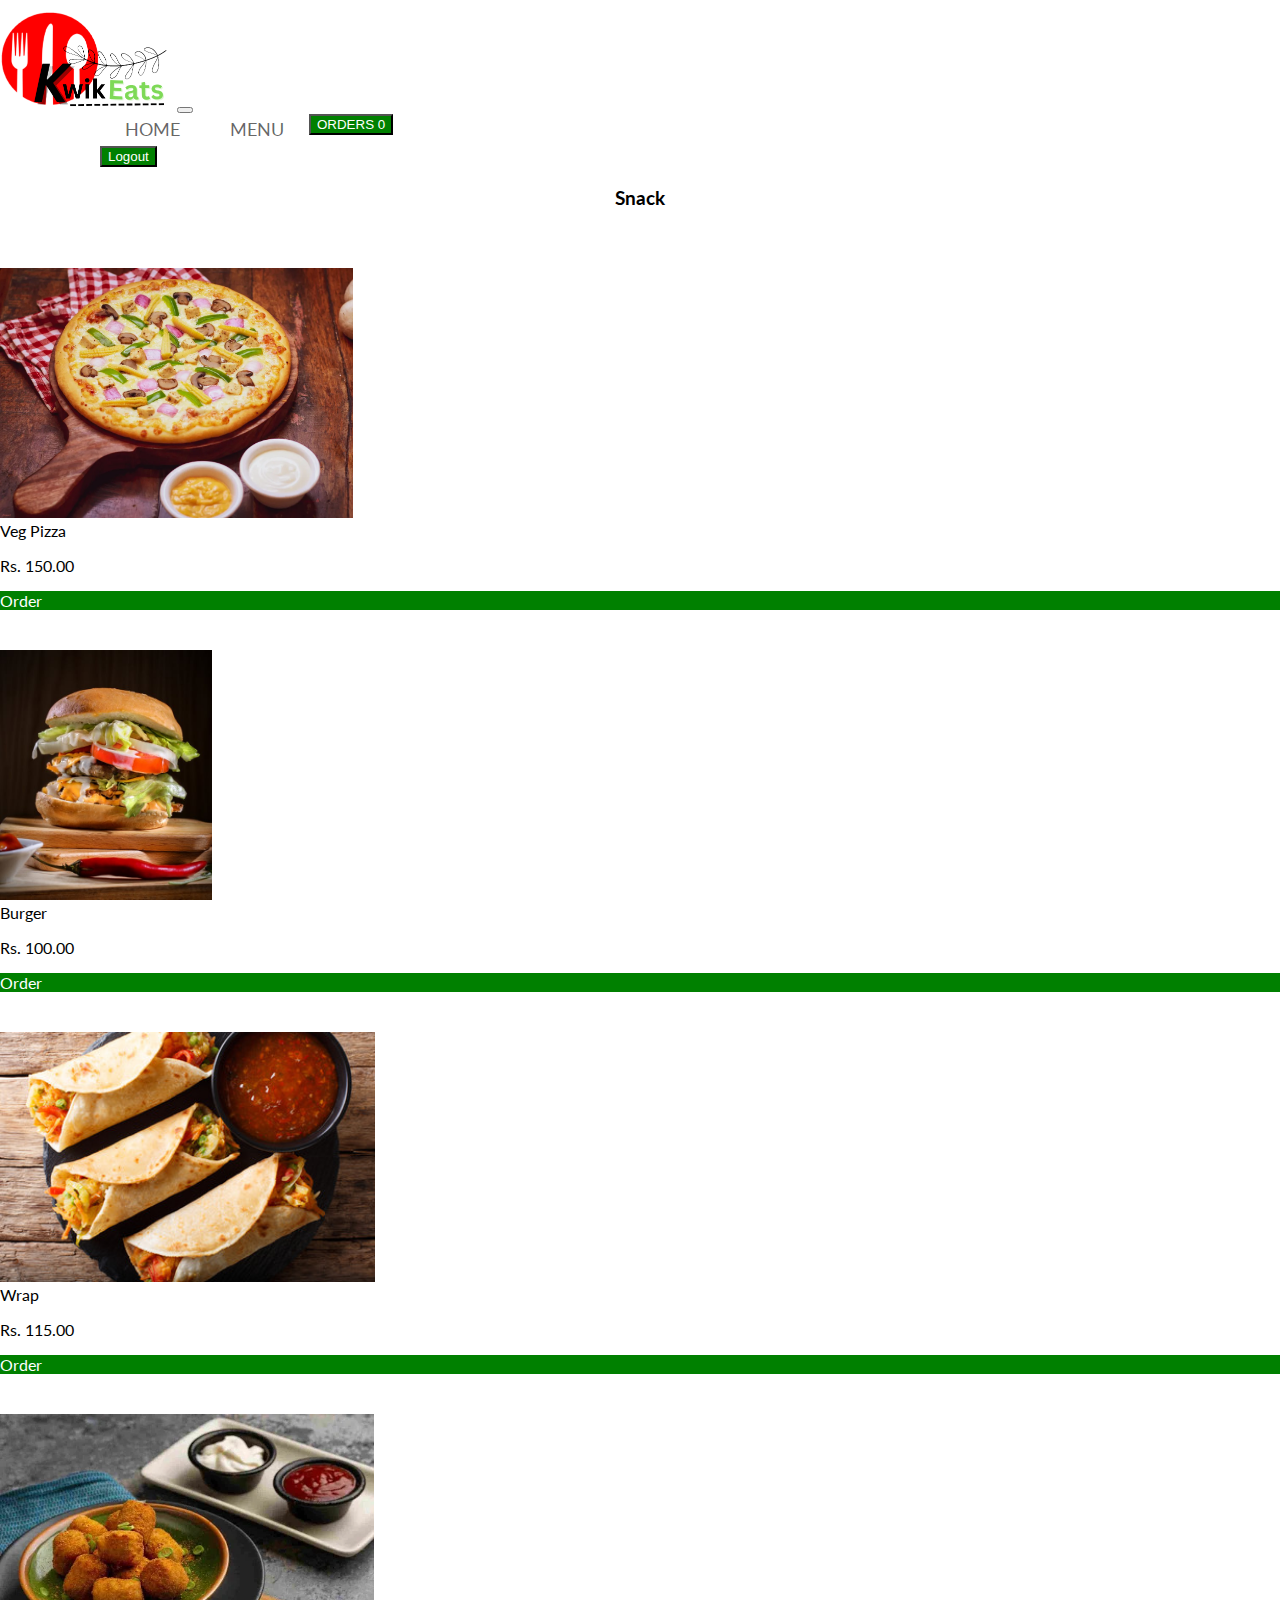
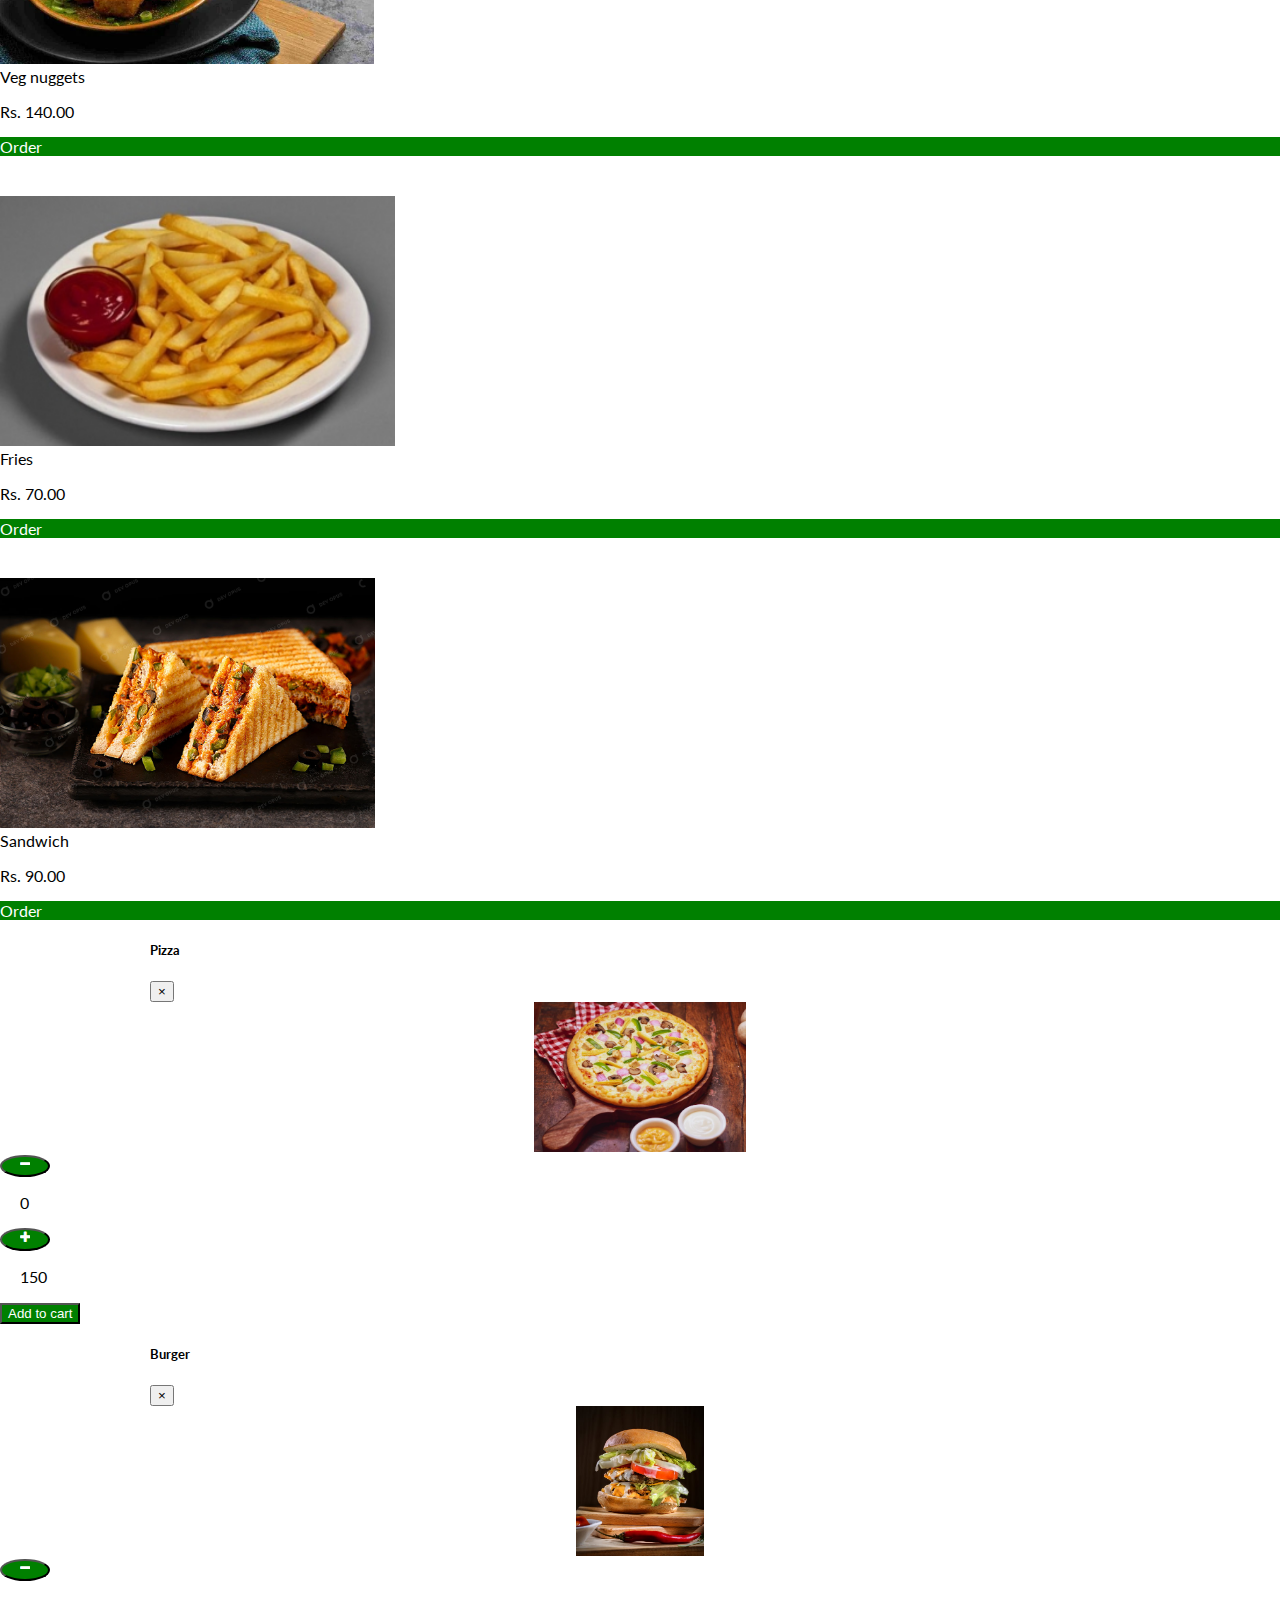
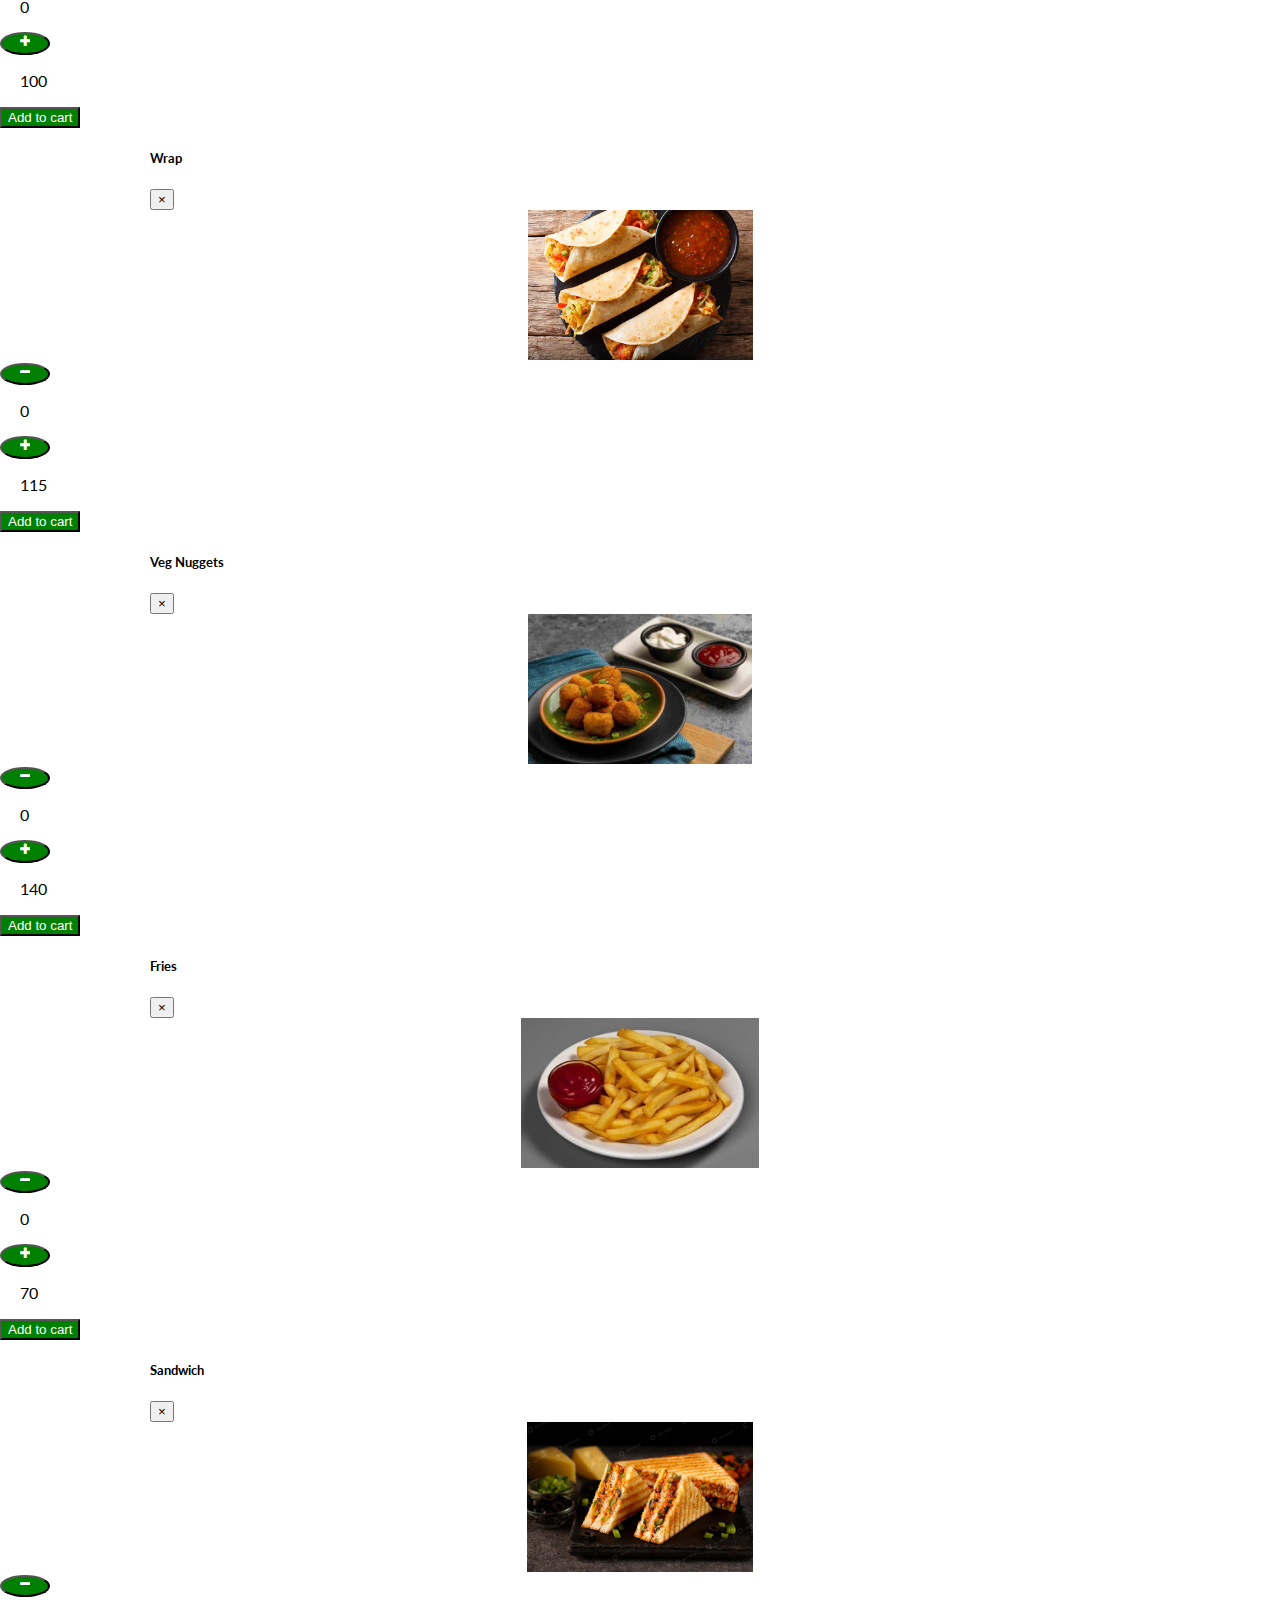
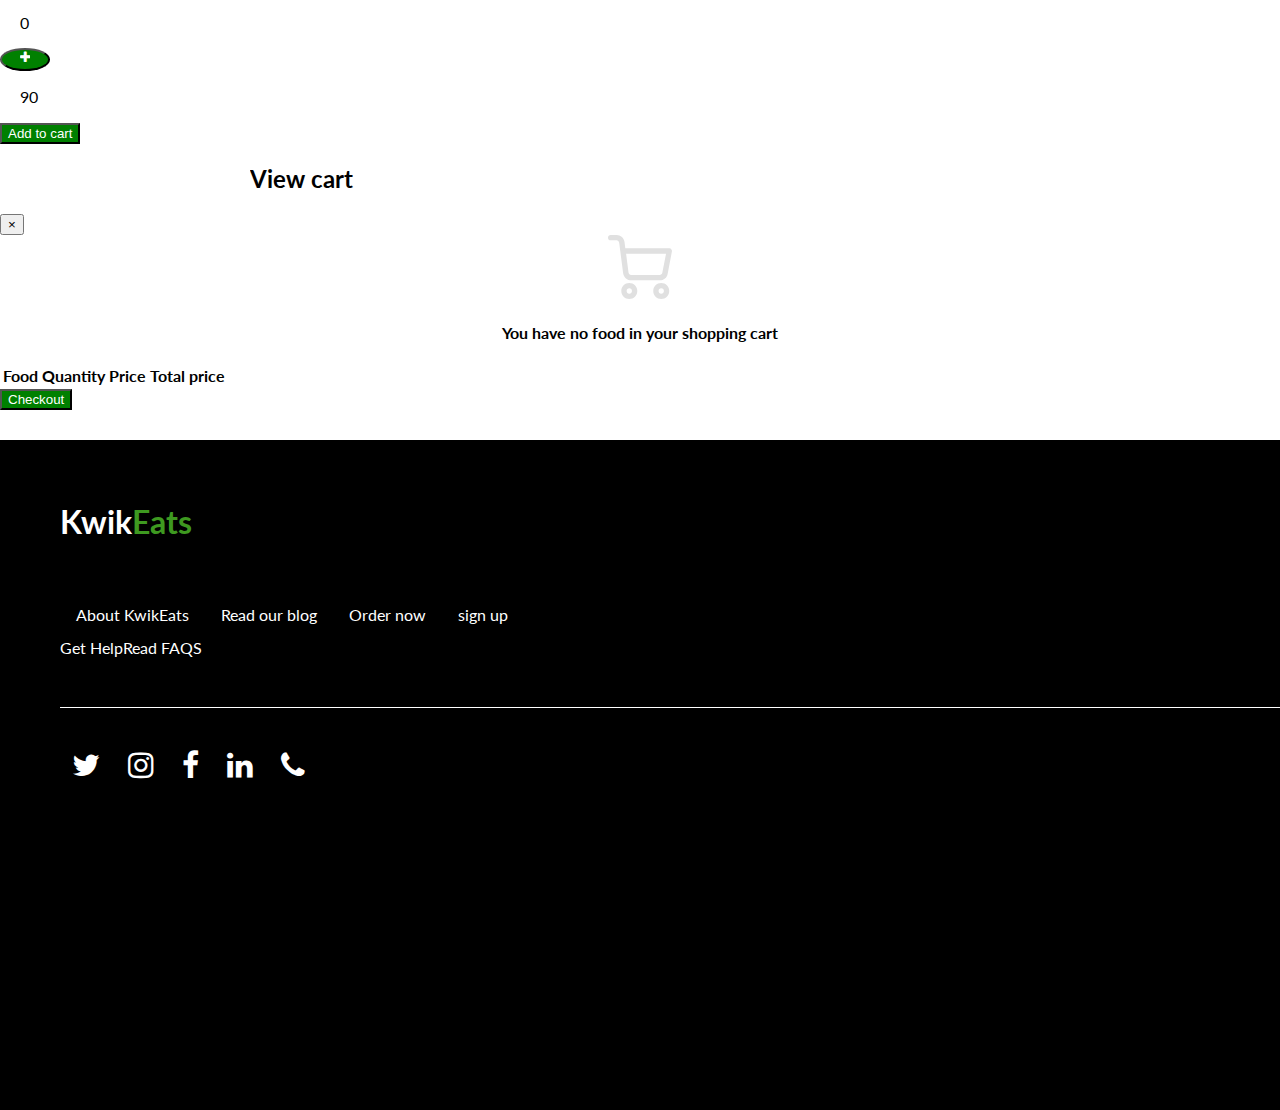
<file: snack.html>
<!DOCTYPE html>
<html lang="en">
  <head>
    <!-- Required meta tags -->
    <meta charset="utf-8" />
    <meta
      name="viewport"
      content="width=device-width, initial-scale=1, shrink-to-fit=no"
    />

    <!-- Bootstrap CSS -->
    <link
      rel="stylesheet"
      href="https://stackpath.bootstrapcdn.com/bootstrap/4.1.3/css/bootstrap.min.css"
      integrity="sha384-MCw98/SFnGE8fJT3GXwEOngsV7Zt27NXFoaoApmYm81iuXoPkFOJwJ8ERdknLPMO"
      crossorigin="anonymous"
    />
    <link
      rel="stylesheet"
      href="https://cdnjs.cloudflare.com/ajax/libs/font-awesome/4.7.0/css/font-awesome.min.css"
    />
    <link
      href="https://fonts.googleapis.com/css?family=Lato:400,700&display=swap"
      rel="stylesheet"
    />
    <link rel="icon" href="./images/logo1.png" type="image/icon" />
    <link rel="stylesheet" href="styles.css" type="text/css" />
    

    <title>KwikEats</title>
  </head>
  <body>
    <nav class="navbar navbar-expand-lg navbar-light bg-light">
      <div class="container-fluid">
        <a class="navbar-brand logo" href="#"
          ><img src="images/logo1.png" alt="logo"
        /></a>
        <button
          class="navbar-toggler"
          type="button"
          data-toggle="collapse"
          data-target="#navbarNav"
          aria-controls="navbarNav"
          aria-expanded="false"
          aria-label="Toggle navigation"
        >
          <span class="navbar-toggler-icon"></span>
        </button>
        <div class="collapse navbar-collapse" id="navbarNav">
          <ul class="navbar-nav ">
            <li class="nav-item active">
              <a class="nav-link" href="./index.html"
                >Home <span class="sr-only">(current)</span></a
              >
            </li>
            <li class="nav-item">
              <a class="nav-link" href="./hotelsPage.html">Menu</a>
            </li>
            <button type="button" class="btn" data-toggle="modal" data-target="#myModal">
              ORDERS  <span id="finalOrder">0</span>
            </button>
           
          </ul>
          <ul class="navbar-nav ml-auto">
            <a href="./login.html">
              <button
                class="btn btn-outline-success  my-2 my-sm-0 ml-4"
                type="submit"
                id="log"
              >
                Logout
              </button>
            </a>
          </ul>
        </div>
      </div>
    </nav>
    <div class="container">
    <div class="alert alert-success" id="success">
        <strong>Success!</strong> Your food will be delivered at <span id="myLocation" style="font-size: 24px;"></span>. Enjoy your meal
      </div>
    </div>
    <h3>Snack</h3>

    <!-- <nav>
      <ul>
        <li><a href="#breakfast">Breakfast</a></li>
        <li><a href="#lunch">Lunch</a></li>
        <li><a href="#pastries">Pasteries</a></li>
        <li><a href="#beverages">Beverages</a></li>
      </ul>
    </nav> -->
    <!-- <div class="confuse"></div> -->

    <div id="lunch">
      <div class="container">
        <div class="row">
          <div class="col-md-4">
            <div class="card">
              <div class="card-body">
                <img
                  src="images/pizza.webp"
                  height="250px"
                  alt=""
                  class="container-fluid"
                />
              </div>
              <div class="card-footer text-center">
                <span class="item-name">Veg Pizza</span>
                <div class="item-details">
                  <p class="item-price">Rs. 150.00</p>
                  <div
                    class="btn-success btn"
                    data-toggle="modal"
                    data-target="#exampleModalCenter"
                  >
                    Order
                  </div>
                </div>
              </div>
            </div>
          </div>

             <!--food2-->
          <div class="col-md-4">
            <div class="card">
              <div class="card-body">
                <img
                  src="images/burger.jpeg"
                  height="250px"
                  alt=""
                  class="container-fluid"
                />
              </div>

              <div class="card-footer text-center">
                <span class="item-name">Burger</span>
                <div class="item-details">
                  <p class="item-price">Rs. 100.00</p>
                  <div
                    class="btn-success btn"
                    data-toggle="modal"
                    data-target="#chapatiBeans"
                  >
                    Order
                  </div>
                </div>
              </div>
            </div>
          </div>
          <!--food3-->
          <div class="col-md-4">
            <div class="card">
              <div class="card-body">
                <img
                  src="images/frankie.jpg"
                  height="250px"
                  alt=""
                  class="container-fluid"
                />
              </div>
              <div class="card-footer text-center">
                <span class="item-name">Wrap</span>
                <div class="item-details">
                  <p class="item-price">Rs. 115.00</p>
                  <div
                    class="btn-success btn"
                    data-toggle="modal"
                    data-target="#ugaliBeef"
                  >
                    Order
                  </div>
                </div>
              </div>
            </div>
          </div>


          <div class="row">
            <div class="col-md-4">
              <div class="card">
                <div class="card-body">
                  <img
                    src="images/nuggets.webp"
                    height="250px"
                    alt=""
                    class="container-fluid"
                  />
                </div>
                <div class="card-footer text-center">
                  <span class="item-name">Veg nuggets</span>
                  <div class="item-details">
                    <p class="item-price">Rs. 140.00</p>
                    <div
                      class="btn-success btn"
                      data-toggle="modal"
                      data-target="#ugaliFish"
                    >
                      Order
                    </div>
                  </div>
                </div>
              </div>
            </div>
            <div class="col-md-4">
              <div class="card">
                <div class="card-body">
                  <img
                    src="images/fries.jpg"
                    height="250px"
                    alt=""
                    class="container-fluid"
                  />
                </div>
                <div class="card-footer text-center">
                  <span class="item-name">Fries</span>
                  <div class="item-details">
                    <p class="item-price">Rs. 70.00</p>
                    <div
                      class="btn-success btn"
                      data-toggle="modal"
                      data-target="#chapoNdengu"
                    >
                      Order
                    </div>
                  </div>
                </div>
              </div>
            </div>
            <div class="col-md-4">
              <div class="card">
                <div class="card-body">
                  <img
                    src="images/sandwich.jpg"
                    height="250px"
                    alt=""
                    class="container-fluid"
                  />
                </div>
                <div class="card-footer text-center">
                  <span class="item-name">Sandwich</span>
                  <div class="item-details">
                    <p class="item-price">Rs. 90.00</p>
                    <div
                      class="btn-success btn"
                      data-toggle="modal"
                      data-target="#ugaliVeges"
                    >
                      Order
                    </div>
                  </div>
                </div>
              </div>
            </div>
          </div>
        </div>
      </div>
    </div>

    <!-- food 1 -->
    <div
      class="modal fade"
      id="exampleModalCenter"
      tabindex="-1"
      role="dialog"
      aria-labelledby="food31ModalCentreTitle"
      aria-hidden="true"
    >
      <div class="modal-dialog modal-dialog-centered" role="document">
        <div class="modal-content">
          <div class="modal-header food-header">
            <h5 class="modal-title " id="food31ModalCentreTitle">
              Pizza
            </h5>
            <button
              type="button"
              class="close"
              data-dismiss="modal"
              aria-label="Close"
            >
              <span aria-hidden="true">&times;</span>
            </button>
          </div>
          <div class="modal-body">
            <center>
              <img
                src="images/pizza.webp"
                height="150px"
                alt=""
              />
            </center>
          </div>
          <div class="modal-footer">
            <button class="btn change-cart" id="subtract31">
              <i class="fa fa-minus"></i>
            </button>
            <p id="quantity">0</p>
            <button class="btn change-cart mr-4" id="add31">
              <i class="fa fa-plus"></i>
            </button>
            <p id="price31">150</p>
            <button
              type="button"
              class="btn align-right"
              id="orderbtn31"
              data-dismiss="modal"
            >
              Add to cart
            </button>
          </div>
        </div>
      </div>
    </div>

    <!-- food 2 -->
    <div
      class="modal fade"
      id="chapatiBeans"
      tabindex="-1"
      role="dialog"
      aria-labelledby="food32ModalCenterTitle"
      aria-hidden="true"
    >
      <div class="modal-dialog modal-dialog-centered" role="document">
        <div class="modal-content">
          <div class="modal-header food-header">
            <h5 class="modal-title " id="food32ModalCenterTitle">
              Burger
            </h5>
            <button
              type="button"
              class="close"
              data-dismiss="modal"
              aria-label="Close"
            >
              <span aria-hidden="true">&times;</span>
            </button>
          </div>
          <div class="modal-body">
            <center>
              <img
                src="images/burger.jpeg"
                height="150px"
                alt=""
              />
            </center>
          </div>
          <div class="modal-footer">
            <button class="btn change-cart" id="subtract32">
              <i class="fa fa-minus"></i>
            </button>
            <p id="quantity32">0</p>
            <button class="btn change-cart mr-4" id="add32">
              <i class="fa fa-plus"></i>
            </button>
            <p id="price32">100</p>
            <button type="button" class="btn align-right githe2" id="orderbtn32" data-dismiss="modal">
              Add to cart
            </button>
          </div>
        </div>
      </div>
    </div>
    <!-- food3 -->
    <div
      class="modal fade"
      id="ugaliBeef"
      tabindex="-1"
      role="dialog"
      aria-labelledby="food33ModalCenterTitle"
      aria-hidden="true"
    >
      <div class="modal-dialog modal-dialog-centered" role="document">
        <div class="modal-content">
          <div class="modal-header food-header">
            <h5 class="modal-title " id="food33ModalCenterTitle">
              Wrap
            </h5>
            <button
              type="button"
              class="close"
              data-dismiss="modal"
              aria-label="Close"
            >
              <span aria-hidden="true">&times;</span>
            </button>
          </div>
          <div class="modal-body">
            <center>
              <img
                src="images/frankie.jpg"
                height="150px"
                alt=""
              />
            </center>
          </div>
          <div class="modal-footer">
            <button class="btn change-cart" id="subtract33">
              <i class="fa fa-minus"></i>
            </button>
            <p id="quantity33">0</p>
            <button class="btn change-cart mr-4" id="add33">
              <i class="fa fa-plus"></i>
            </button>
            <p id="price33">115</p>
            <button type="button" class="btn align-right githe3" id="orderbtn33" data-dismiss="modal">
              Add to cart
            </button>
          </div>
        </div>
      </div>
    </div>
    <!-- food4 -->
    <div
      class="modal fade"
      id="ugaliFish"
      tabindex="-1"
      role="dialog"
      aria-labelledby="food34ModalCenterTitle"
      aria-hidden="true"
    >
      <div class="modal-dialog modal-dialog-centered" role="document">
        <div class="modal-content">
          <div class="modal-header food-header">
            <h5 class="modal-title " id="food34ModalCenterTitle">
              Veg Nuggets
            </h5>
            <button
              type="button"
              class="close"
              data-dismiss="modal"
              aria-label="Close"
            >
              <span aria-hidden="true">&times;</span>
            </button>
          </div>
          <div class="modal-body">
            <center>
              <img
                src="images/nuggets.webp"
                height="150px"
                alt=""
              />
            </center>
          </div>
          <div class="modal-footer">
            <button class="btn change-cart" id="subtract34">
              <i class="fa fa-minus"></i>
            </button>
            <p id="quantity34">0</p>
            <button class="btn change-cart mr-4" id="add34">
              <i class="fa fa-plus"></i>
            </button>
            <p id="price34">140</p>
            <button
              type="button"
              class="btn align-right githe4"
              id="orderbtn34"
              data-dismiss="modal"
            >
              Add to cart
            </button>
          </div>
        </div>
      </div>
    </div>
    <!-- food5 -->
    <div
      class="modal fade"
      id="chapoNdengu"
      tabindex="-1"
      role="dialog"
      aria-labelledby="food35ModalCenterTitle"
      aria-hidden="true"
    >
      <div class="modal-dialog modal-dialog-centered" role="document">
        <div class="modal-content">
          <div class="modal-header food-header">
            <h5 class="modal-title " id="food35ModalCenterTitle">
              Fries
            </h5>
            <button
              type="button"
              class="close"
              data-dismiss="modal"
              aria-label="Close"
            >
              <span aria-hidden="true">&times;</span>
            </button>
          </div>
          <div class="modal-body">
            <center>
              <img
                src="images/fries.jpg"
                height="150px"
                alt=""
              />
            </center>
          </div>
          <div class="modal-footer">
            <button class="btn change-cart" id="subtract35">
              <i class="fa fa-minus"></i>
            </button>
            <p id="quantity35">0</p>
            <button class="btn change-cart mr-4" id="add35">
              <i class="fa fa-plus"></i>
            </button>
            <p id="price35">70</p>
            <button
              type="button"
              class="btn align-right githe5"
              id="orderbtn35"
              data-dismiss="modal"
            >
              Add to cart
            </button>
          </div>
        </div>
      </div>
    </div>
    <!-- food6 -->
    <div
      class="modal fade"
      id="ugaliVeges"
      tabindex="-1"
      role="dialog"
      aria-labelledby="food36ModalCenterTitle"
      aria-hidden="true"
    >
      <div class="modal-dialog modal-dialog-centered" role="document">
        <div class="modal-content">
          <div class="modal-header food-header">
            <h5 class="modal-title " id="food36ModalCenterTitle">
              Sandwich
            </h5>
            <button
              type="button"
              class="close"
              data-dismiss="modal"
              aria-label="Close"
            >
              <span aria-hidden="true">&times;</span>
            </button>
          </div>
          <div class="modal-body">
            <center>
              <img
                src="images/sandwich.jpg"
                height="150px"
                alt=""
              />
            </center>
          </div>
          <div class="modal-footer">
            <button class="btn change-cart" id="subtract36">
              <i class="fa fa-minus"></i>
            </button>
            <p id="quantity36">0</p>
            <button class="btn change-cart mr-4" id="add36">
              <i class="fa fa-plus"></i>
            </button>
            <p id="price36">90</p>
            <button
              type="button"
              class="btn  align-right githe6"
              id="orderbtn36"
              data-dismiss="modal"
            >
              Add to cart
            </button>
          </div>
        </div>
      </div>
    </div>

   
    <!-- cart modal -->
  <div class="modal fade" id="myModal">
    <div class="modal-dialog modal-lg">
      <div class="modal-content">
      
        <!-- Modal Header -->
        <div class="modal-header">
          <h2 class="modal-title " style="margin-left: 250px;">View cart</h2>
          <button type="button" class="close" data-dismiss="modal">&times;</button>
        </div>
        
        <!-- Modal body -->
        <div class="modal-body">
          <section>
            
            <center>
              <div class="myShoppingCart">
                <img src="./images/cart.svg" alt="" />
                <h4>You have no food in your shopping cart</h4>
              </div>
            </center>
            <div class="viewOrders">
                <table>
                  <tr id="tablehead">
                    <th>Food</th>
                    <th>Quantity</th>
                    <th>Price</th>
                    <th>Total price</th>
                  </tr>
                  
                </table>
                <!-- <table>
                  <div>
                    <tr id="myFood" style="padding: 15px; margin-left: 100px;"></tr>
                  </div>
                </table> -->
            </div>
           
          </section>
        </div>
        
        <!-- Modal footer -->
        <div class="modal-footer">
          <button id="location" type="button" class="btn btn-secondary" data-dismiss="modal">Checkout</button>
        </div>
        
      </div>
    </div>
  </div>
  
</div>
    <footer>
      <div class="container">
        <div class="row">
          <div class="col-md-6">
            <h1>Kwik<span>Eats</span></h1>
             
          </div>
          <div class="col-md-3">
            <ul>
              <li><a href="#">About KwikEats</a></li>
              <li><a href="#">Read our blog</a></li>
              <li><a href="#">Order now</a></li>
              <li><a href="#">sign up</a></li>
            </ul>
          </div>
          <div class="col-md-3">
            <ul>
              <li>Get Help</li>
              <li>Read FAQS</li>
              <li></li>
              <li></li>
            </ul>
          </div>
        </div>
      </div>
      <div class="container" id="horizontal"></div>
      <div class="container" id="copyright">
        <div class="row">
          <div class="col-md-6">
          </div>
          <div class="col-md-6">
            <i class="fa fa-twitter" style="font-size: 30px;padding: 12px"></i>
            <i
              class="fa fa-instagram"
              style="font-size: 30px;padding: 12px"
            ></i>
            <i class="fa fa-facebook" style="font-size: 30px;padding: 12px"></i>
            <i class="fa fa-linkedin" style="font-size: 30px;padding: 12px"></i>
            <i class="fa fa-phone" style="font-size: 30px;padding: 12px"></i>
          </div>
        </div>
      </div>
    </footer>

    <!-- Optional JavaScript -->
    <!-- jQuery first, then Popper.js, then Bootstrap JS -->
    <script src="https://ajax.googleapis.com/ajax/libs/jquery/3.4.1/jquery.min.js"></script>
    <script
      src="https://code.jquery.com/jquery-3.3.1.slim.min.js"
      integrity="sha384-q8i/X+965DzO0rT7abK41JStQIAqVgRVzpbzo5smXKp4YfRvH+8abtTE1Pi6jizo"
      crossorigin="anonymous"
    ></script>
    <script
      src="https://cdnjs.cloudflare.com/ajax/libs/popper.js/1.14.3/umd/popper.min.js"
      integrity="sha384-ZMP7rVo3mIykV+2+9J3UJ46jBk0WLaUAdn689aCwoqbBJiSnjAK/l8WvCWPIPm49"
      crossorigin="anonymous"
    ></script>
    <script
      src="https://stackpath.bootstrapcdn.com/bootstrap/4.1.3/js/bootstrap.min.js"
      integrity="sha384-ChfqqxuZUCnJSK3+MXmPNIyE6ZbWh2IMqE241rYiqJxyMiZ6OW/JmZQ5stwEULTy"
      crossorigin="anonymous"
    ></script>
    <script src="./js/scripts.js"></script>
  </body>
</html>
</file>
<file: css/styles.css>
* {
  padding: 0;
  margin: 0;
  box-sizing: border-box;
  font-family: "Lato", sans-serif;
  overflow-x: hidden;
}
#auth {
  background: #6a9113; /* fallback for old browsers */
  background: -webkit-linear-gradient(
    to right,
    #141517,
    #6a9113
  ); /* Chrome 10-25, Safari 5.1-6 */
  background: linear-gradient(
    to right,
    #141517,
    #6a9113
  ); /* W3C, IE 10+/ Edge, Firefox 16+, Chrome 26+, Opera 12+, Safari 7+ */
}
#register {
  margin: auto;
  padding: 15px;
  margin-top: 50px;
  text-align: center;
  border-radius: 10px;
  -webkit-border-radius: 10px;
  -moz-border-radius: 10px;
  -ms-border-radius: 10px;
  -o-border-radius: 10px;
}
#register h3 {
  text-transform: uppercase;
  text-decoration: underline;
}
#register input {
  height: 42px;
}

#submitbtn {
  width: 50%;
  height: 50px;
  background-color: #6eb030;
  margin: auto;
}
.card {
  width: 35%;
}

/* Homepage styles start */
.logo img {
  height: 100px;
  padding-top: 0px;
  padding-left:10px
}
.hl{
  padding-top:10px ;
 }
.my-sm-0 {
  margin-left: 5px !important;
}

#navbarNav {
  margin-left: 380px;
}



.navbar-light .navbar-nav .nav-link {
  color: rgba(0, 0, 0, 0.61);
  font-size: 18px;
  padding: 5px 25px 5px 25px;
  text-transform: uppercase;
}

.navbar-light .navbar-nav .active > .nav-link,
.navbar-light .navbar-nav .nav-link.active,
.navbar-light .navbar-nav .nav-link.show,
.navbar-light .navbar-nav .show > .nav-link {
  color: #3e9920;
}

.navbar-light .navbar-nav .nav-link:hover {
  border-bottom: solid 2px #3e9920;
}

.caption {
  margin: 160px 0px 0px 0px;
}

.caption h1 {
  text-align: center;
  padding-top:90px ;
}

.caption h2 {
  text-align: center;
}

.caption p {
  text-align: center;
}

.bg-light {
  background-color: #f8f9fa !important;
  width: 100%;
  position: fixed;
  z-index: 999999;
}

.btn-order {
  background: #819920;
  color: white;
  margin-top: 20px;
  width: 20%;
  height: 50px;
}

.btn-order:hover {
  background: #609c4f;
}

.btn-orderr {
  background: #3e9920;
  color: white;
}

.btn-orderr:hover {
  background: #609c4f;
}

.banner {
  background-image: url(../images/home-bg.jpg);
  background-repeat: no-repeat;
  background-size: cover;
  height: 600px;
}

.about h1 {
  padding-top: 15%;
}

.testimonial h1 {
  padding-top: 15%;
  text-align: center;
}

.testimonial h4 {
  text-align: center;
}

.testimonial h6 {
  text-align: center;
}

.testimonial p {
  text-align: center;
}

.spacer {
  margin: 5%;
}

#log {
  padding-right: 20px;
}

#logout {
  display: none;
}
footer {
  height: 70vh;
  background-color: #000000;
  margin-top: 30px;
  color: #fff;
  padding: 40px 0 0 60px;
}
footer span {
  color: #3e9920;
}
footer h1 {
  margin-bottom: 50px;
}
footer li {
  color: #fff;
  list-style: none;
}
footer a {
  color: #fff;
}
#horizontal {
  border-bottom: 1px solid #fff;
  padding-top: 50px;
}
#copyright {
  padding-top: 30px;
}
footer i {
  font-size: 30px;
}

.ml-auto,
.mx-auto {
  margin-left: 35% !important;
}

/* NB : To be included when we merge our work

@media screen and (max-width: 768px) {

  #navbarNav{
  margin: 65px !important;
  }
  
}
/* Homepage styles end */

/* order section  */
section h1 {
  margin-top: 50px;
}
th {
  padding-left: 80px;
}
.viewOrders {
  padding-top: 30px;
  display: none;
}
.myShoppingCart {
  padding-top: 50px;
}
.myShoppingCart h4 {
  padding-top: 35px;
}
</file>
<file: styles.css>
*{
  overflow-x: hidden;
}
body {
  padding: 0;
  margin: 0;
  box-sizing: border-box;
  font-family: "Lato", sans-serif;
}
body {
  font-family: "Lato", sans-serif;
}
.logo img {
  height: 100px;
  padding-top: 10px;
}
#navbarNav {
  margin-left: 100px;
}
.navbar-light .navbar-nav .nav-link {
  color: rgba(0, 0, 0, 0.61);
  font-size: 18px;
  padding: 5px 25px 5px 25px;
}
.navbar-light .navbar-nav .nav-link:hover {
  border-bottom: solid 2px #3e9920;
}

ul {
  list-style-type: none;
  margin: 0;
  padding: 0;
  overflow: hidden;
  /* background-color: #333; */
}

li {
  float: left;
}

li a {
  display: block;
  color: black;
  text-align: center;
  padding: 14px 16px;
  text-decoration: none;
  background-color: transparent;
}

/* Change the link color to #111 (black) on hover */

nav {
  align-items: center;
}

.confuse {
  /* padding: 2.5%; */
  color: transparent;
}

.card {
  margin-top: 40px;
}

h3 {
  text-align: center;
  margin-top: 20px;
}
.btn {
  color: white;
  background-color: green;
}
.food-header {
  margin-left: 150px;
}
#orderbtn {
  width: 30%;
  margin-left: 70px;
}
.change-cart {
  border-radius: 80%;
  -webkit-border-radius: 80%;
  -moz-border-radius: 80%;
  -ms-border-radius: 80%;
  -o-border-radius: 80%;
  width: 50px;
}
.modal-footer p {
  padding: 0 20px 0 20px;
}

footer {
  height: 70vh;
  background-color: #000000;
  margin-top: 30px;
  color: #fff;
  padding: 40px 0 0 60px;
}
footer span {
  color: #3e9920;
}
footer h1 {
  margin-bottom: 50px;
}
footer li {
  color: #fff;
  list-style: none;
}
footer a {
  color: #fff;
}
#horizontal {
  border-bottom: 1px solid #fff;
  padding-top: 50px;
}
#copyright {
  padding-top: 30px;
}
footer i {
  font-size: 30px;
}

.navbar-light .navbar-nav .nav-link {
  color: rgba(0, 0, 0, 0.61);
  font-size: 18px;
  padding: 5px 25px 5px 25px;
  text-transform: uppercase;
}
tr {
  padding: 12px 0 0 15px;
}
#success {
  display: none;
}
</file>
<file: css/hotels.css>
body {
  font-family: "Lato", sans-serif;
}
.card-body {
  text-align: center;
}
.card-body > img {
  width: 100%;
  height: 250px;
}
.card-footer > p {
  color: black;
}
a:hover {
  text-decoration: none;
}
@keyframes bounce {
  0%,
  20%,
  60%,
  100% {
    -webkit-transform: translateY(0);
    transform: translateY(0);
  }

  40% {
    -webkit-transform: translateY(-20px);
    transform: translateY(-20px);
  }

  80% {
    -webkit-transform: translateY(-10px);
    transform: translateY(-10px);
  }
}
.card:hover {
  animation: bounce 2s;
}
.rate {
  color: green;
}
.descrptn {
  color: gray;
  font-size: 20px;
}
.name {
  color: black;
  font-size: 25px;
  font-weight: 700;
}
.logo img {
  height: 100px;
  padding-top: 10px;
}
#navbarNav {
  margin-left: 100px;
}
.navbar-light .navbar-nav .nav-link {
  color: rgba(0, 0, 0, 0.61);
  font-size: 18px;
  padding: 5px 25px 5px 25px;
}
.navbar-light .navbar-nav .nav-link:hover {
  border-bottom: solid 2px #3e9920;
}

.navbar-light .navbar-nav .nav-link {
  color: rgba(0, 0, 0, 0.61);
  font-size: 18px;
  padding: 5px 25px 5px 25px;
  text-transform: uppercase;
}
h3{
  text-align:center;
  margin-bottom:20px;
}
footer {
  height: 70vh;
  background-color: #000000;
  margin-top: 30px;
  color: #fff;
  padding: 40px 0 0 60px;
}
footer span {
  color: #3e9920;
}
footer h1 {
  margin-bottom: 50px;
}
footer li {
  color: #fff;
  list-style: none;
}
footer a {
  color: #fff;
}
#horizontal {
  border-bottom: 1px solid #fff;
  padding-top: 50px;
}
#copyright {
  padding-top: 30px;
}
footer i {
  font-size: 30px;
}

.ml-auto,
.mx-auto {
  margin-left: 35% !important;
}
</file>
